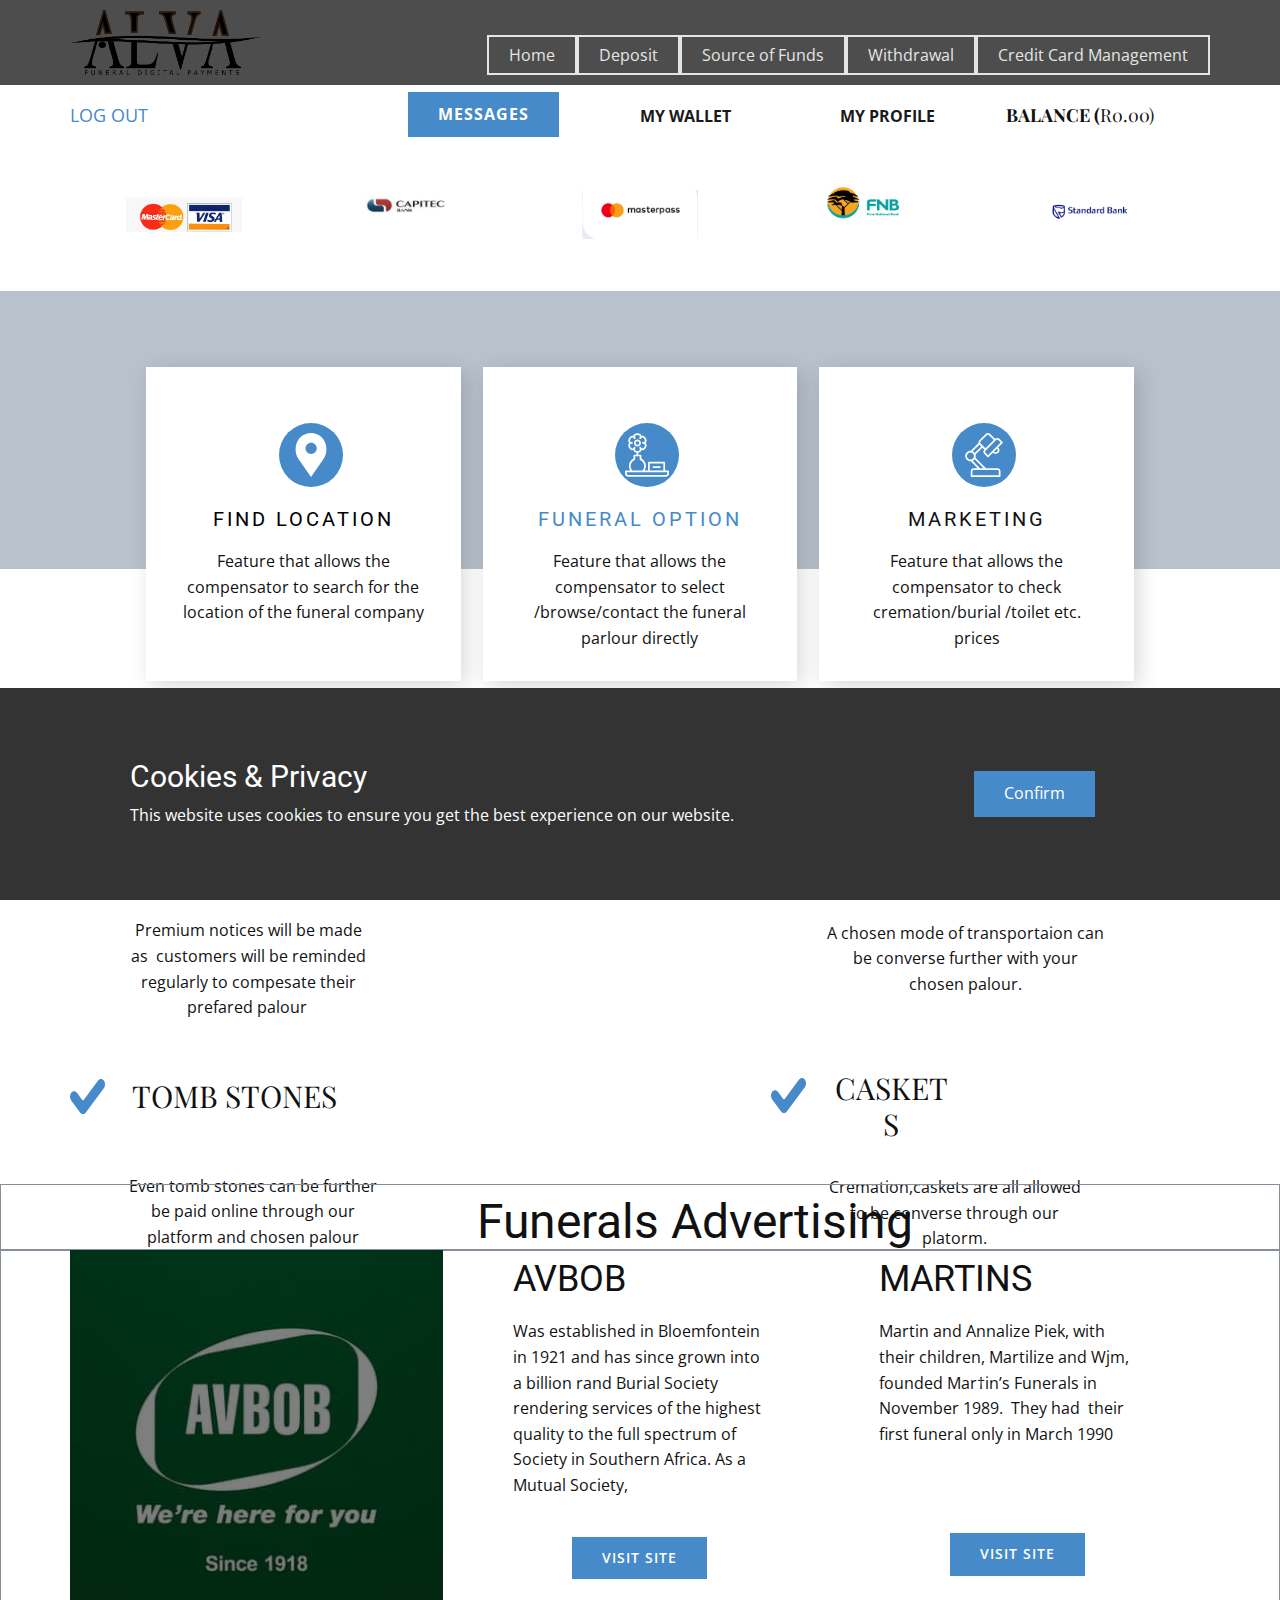
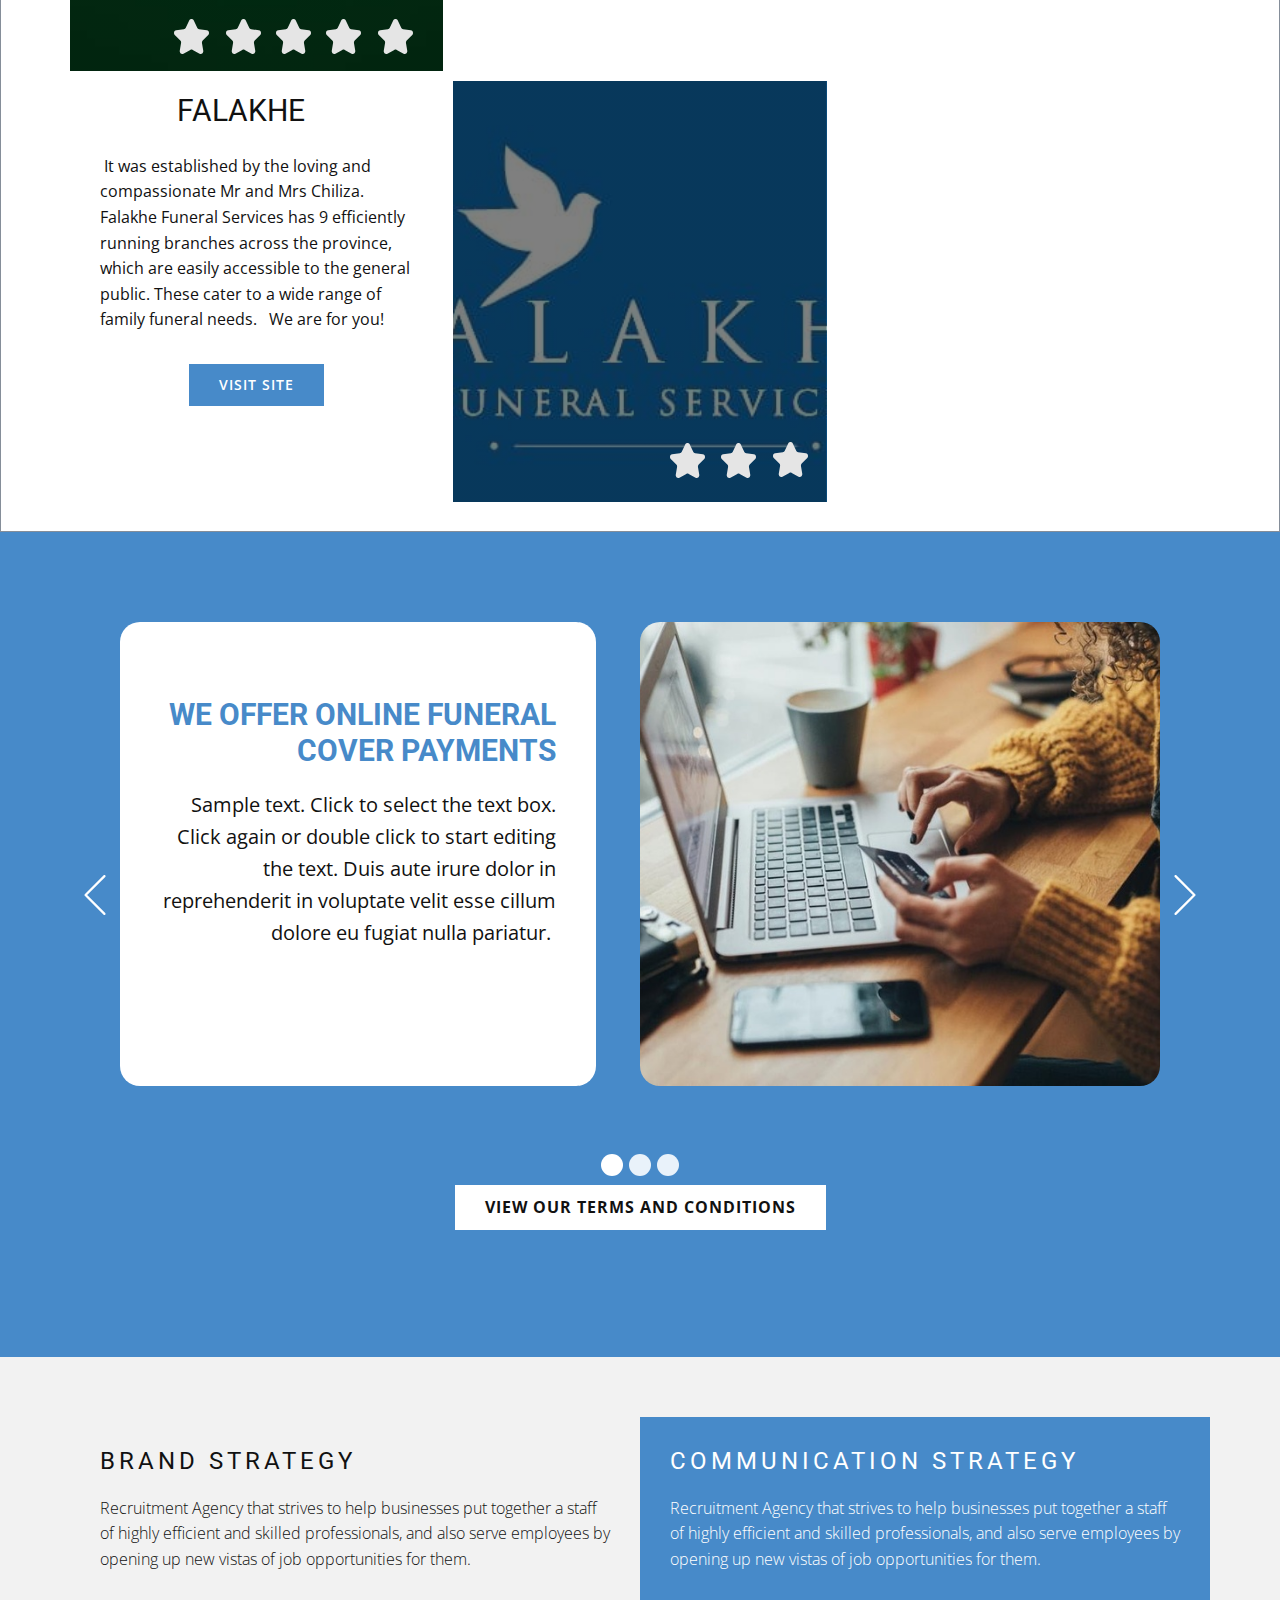
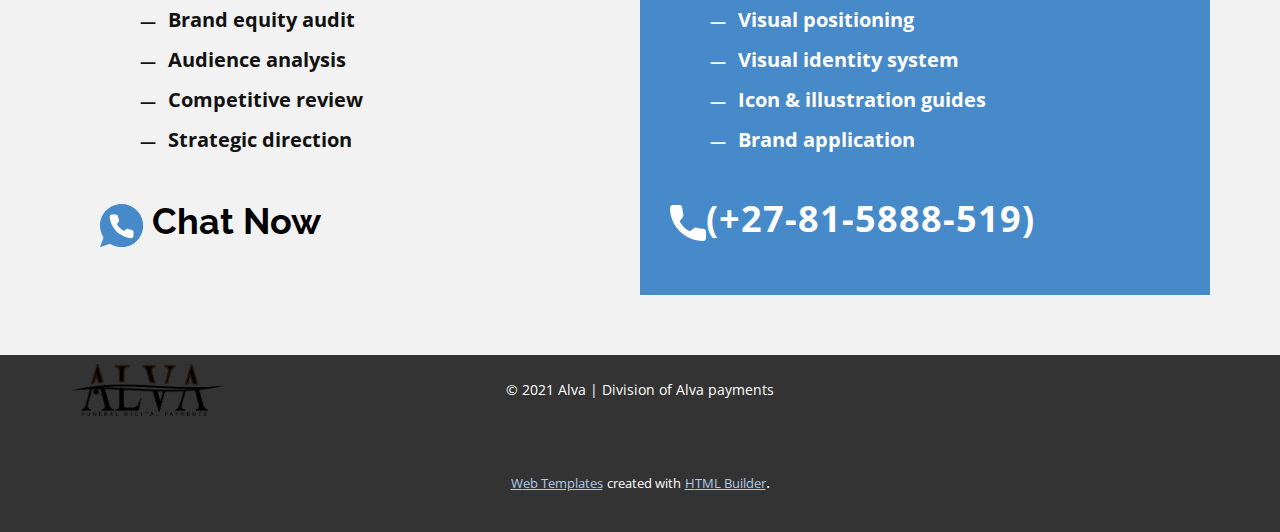
<file: index.html>
<!DOCTYPE html>
<html style="font-size: 16px;" lang="en">
  <head>
    <meta name="viewport" content="width=device-width, initial-scale=1.0">
    <meta charset="utf-8">
    <meta name="keywords" content="Information partners">
    <meta name="description" content="">
    <meta name="page_type" content="np-template-header-footer-from-plugin">
    <title>index</title>
    <link rel="stylesheet" href="nicepage.css" media="screen">
<link rel="stylesheet" href="index.css" media="screen">
    <script class="u-script" type="text/javascript" src="jquery.js" defer=""></script>
    <script class="u-script" type="text/javascript" src="nicepage.js" defer=""></script>
    <meta name="generator" content="Nicepage 3.24.3, nicepage.com">
    <link id="u-theme-google-font" rel="stylesheet" href="https://fonts.googleapis.com/css?family=Roboto:100,100i,300,300i,400,400i,500,500i,700,700i,900,900i|Open+Sans:300,300i,400,400i,600,600i,700,700i,800,800i">
    <link id="u-page-google-font" rel="stylesheet" href="https://fonts.googleapis.com/css?family=Playfair+Display:400,400i,500,500i,600,600i,700,700i,800,800i,900,900i|Raleway:100,100i,200,200i,300,300i,400,400i,500,500i,600,600i,700,700i,800,800i,900,900i">
    
    
    
    
    
    
    
    <script type="application/ld+json">{
		"@context": "http://schema.org",
		"@type": "Organization",
		"name": "Site1",
		"logo": "images/bitmap.png"
}</script>
    <meta name="theme-color" content="#478ac9">
    <meta property="og:title" content="index">
    <meta property="og:description" content="">
    <meta property="og:type" content="website">
  </head>
  <body data-home-page="index.html" data-home-page-title="index" class="u-body"><header class="u-align-left u-clearfix u-header u-section-row-container" id="sec-b894"><div class="u-section-rows">
        <div class="u-grey-70 u-section-row u-section-row-1" id="sec-46aa">
          <div class="u-clearfix u-sheet u-valign-middle-lg u-valign-middle-md u-valign-middle-sm u-valign-middle-xl u-sheet-1">
            <a href="https://nicepage.com" class="u-image u-logo u-image-1" data-image-width="697" data-image-height="235">
              <img src="images/bitmap.png" class="u-logo-image u-logo-image-1" data-image-width="80">
            </a>
            <nav class="u-menu u-menu-dropdown u-offcanvas u-offcanvas-shift u-menu-1" data-responsive-from="SM">
              <div class="menu-collapse">
                <a class="u-button-style u-nav-link" href="#">
                  <svg><use xmlns:xlink="http://www.w3.org/1999/xlink" xlink:href="#menu-hamburger"></use></svg>
                  <svg version="1.1" xmlns="http://www.w3.org/2000/svg" xmlns:xlink="http://www.w3.org/1999/xlink"><defs><symbol id="menu-hamburger" viewBox="0 0 16 16" style="width: 16px; height: 16px;"><rect y="1" width="16" height="2"></rect><rect y="7" width="16" height="2"></rect><rect y="13" width="16" height="2"></rect>
</symbol>
</defs></svg>
                </a>
              </div>
              <div class="u-custom-menu u-nav-container">
                <ul class="u-nav u-unstyled"><li class="u-nav-item"><a class="u-border-2 u-border-grey-10 u-button-style u-nav-link">Home</a>
</li><li class="u-nav-item"><a class="u-border-2 u-border-grey-10 u-button-style u-nav-link" href="Deposit.html">Deposit</a>
</li><li class="u-nav-item"><a class="u-border-2 u-border-grey-10 u-button-style u-nav-link">Source of Funds</a>
</li><li class="u-nav-item"><a class="u-border-2 u-border-grey-10 u-button-style u-nav-link" href="Withdrawal.html">Withdrawal</a>
</li><li class="u-nav-item"><a class="u-border-2 u-border-grey-10 u-button-style u-nav-link" href="Credit-management.html">Credit Card Management</a><div class="u-nav-popup"><ul class="u-h-spacing-20 u-nav u-unstyled u-v-spacing-10 u-nav-2"><li class="u-nav-item"><a class="u-button-style u-nav-link u-white">Transaction History</a>
</li></ul>
</div>
</li></ul>
              </div>
              <div class="u-custom-menu u-nav-container-collapse">
                <div class="u-black u-container-style u-inner-container-layout u-opacity u-opacity-95 u-sidenav">
                  <div class="u-sidenav-overflow">
                    <div class="u-menu-close"></div>
                    <ul class="u-align-center u-nav u-popupmenu-items u-unstyled u-nav-3"><li class="u-nav-item"><a class="u-button-style u-nav-link">Home</a>
</li><li class="u-nav-item"><a class="u-button-style u-nav-link" href="Deposit.html">Deposit</a>
</li><li class="u-nav-item"><a class="u-button-style u-nav-link">Source of Funds</a>
</li><li class="u-nav-item"><a class="u-button-style u-nav-link" href="Withdrawal.html">Withdrawal</a>
</li><li class="u-nav-item"><a class="u-button-style u-nav-link" href="Credit-management.html">Credit Card Management</a><div class="u-nav-popup"><ul class="u-h-spacing-20 u-nav u-unstyled u-v-spacing-10 u-nav-4"><li class="u-nav-item"><a class="u-button-style u-nav-link">Transaction History</a>
</li></ul>
</div>
</li></ul>
                  </div>
                </div>
                <div class="u-black u-menu-overlay u-opacity u-opacity-70"></div>
              </div>
            </nav>
          </div>
          
          
          
          
          
        </div>
        <div class="u-section-row u-section-row-2" id="sec-37e8">
          <div class="u-clearfix u-sheet u-sheet-2">
            <a href="Log-Out-Page.html" data-page-id="47766839" class="u-border-1 u-border-active-palette-2-base u-border-hover-palette-1-base u-btn u-button-style u-none u-text-palette-1-base u-btn-1">LOG OUT</a>
            <nav class="u-menu u-menu-dropdown u-offcanvas u-menu-2" data-responsive-from="XS">
              <div class="menu-collapse" style="font-size: 1rem; letter-spacing: 0px; font-weight: 700; text-transform: uppercase;">
                <a class="u-button-style u-custom-active-border-color u-custom-border u-custom-border-color u-custom-borders u-custom-hover-border-color u-custom-left-right-menu-spacing u-custom-text-active-color u-custom-text-color u-custom-text-hover-color u-custom-top-bottom-menu-spacing u-nav-link" href="#" style="color: rgb(17, 17, 17) !important;">
                  <svg class="u-svg-link" preserveAspectRatio="xMidYMin slice" viewBox="0 0 55 55" style=""><use xmlns:xlink="http://www.w3.org/1999/xlink" xlink:href="#svg-a0d3"></use></svg>
                  <svg class="u-svg-content" viewBox="0 0 55 55" x="0px" y="0px" id="svg-a0d3" style="enable-background:new 0 0 55 55;"><path d="M55,27.5C55,12.337,42.663,0,27.5,0S0,12.337,0,27.5c0,8.009,3.444,15.228,8.926,20.258l-0.026,0.023l0.892,0.752
	c0.058,0.049,0.121,0.089,0.179,0.137c0.474,0.393,0.965,0.766,1.465,1.127c0.162,0.117,0.324,0.234,0.489,0.348
	c0.534,0.368,1.082,0.717,1.642,1.048c0.122,0.072,0.245,0.142,0.368,0.212c0.613,0.349,1.239,0.678,1.88,0.98
	c0.047,0.022,0.095,0.042,0.142,0.064c2.089,0.971,4.319,1.684,6.651,2.105c0.061,0.011,0.122,0.022,0.184,0.033
	c0.724,0.125,1.456,0.225,2.197,0.292c0.09,0.008,0.18,0.013,0.271,0.021C25.998,54.961,26.744,55,27.5,55
	c0.749,0,1.488-0.039,2.222-0.098c0.093-0.008,0.186-0.013,0.279-0.021c0.735-0.067,1.461-0.164,2.178-0.287
	c0.062-0.011,0.125-0.022,0.187-0.034c2.297-0.412,4.495-1.109,6.557-2.055c0.076-0.035,0.153-0.068,0.229-0.104
	c0.617-0.29,1.22-0.603,1.811-0.936c0.147-0.083,0.293-0.167,0.439-0.253c0.538-0.317,1.067-0.648,1.581-1
	c0.185-0.126,0.366-0.259,0.549-0.391c0.439-0.316,0.87-0.642,1.289-0.983c0.093-0.075,0.193-0.14,0.284-0.217l0.915-0.764
	l-0.027-0.023C51.523,42.802,55,35.55,55,27.5z M2,27.5C2,13.439,13.439,2,27.5,2S53,13.439,53,27.5
	c0,7.577-3.325,14.389-8.589,19.063c-0.294-0.203-0.59-0.385-0.893-0.537l-8.467-4.233c-0.76-0.38-1.232-1.144-1.232-1.993v-2.957
	c0.196-0.242,0.403-0.516,0.617-0.817c1.096-1.548,1.975-3.27,2.616-5.123c1.267-0.602,2.085-1.864,2.085-3.289v-3.545
	c0-0.867-0.318-1.708-0.887-2.369v-4.667c0.052-0.52,0.236-3.448-1.883-5.864C34.524,9.065,31.541,8,27.5,8
	s-7.024,1.065-8.867,3.168c-2.119,2.416-1.935,5.346-1.883,5.864v4.667c-0.568,0.661-0.887,1.502-0.887,2.369v3.545
	c0,1.101,0.494,2.128,1.34,2.821c0.81,3.173,2.477,5.575,3.093,6.389v2.894c0,0.816-0.445,1.566-1.162,1.958l-7.907,4.313
	c-0.252,0.137-0.502,0.297-0.752,0.476C5.276,41.792,2,35.022,2,27.5z"></path></svg>
                </a>
              </div>
              <div class="u-custom-menu u-nav-container">
                <ul class="u-nav u-spacing-2 u-unstyled u-nav-5"><li class="u-nav-item"><a class="u-border-2 u-border-active-palette-1-base u-border-hover-palette-1-light-1 u-button-style u-nav-link u-text-active-grey-90 u-text-grey-90 u-text-hover-grey-90" style="padding: 10px 20px;">My Profile</a><div class="u-nav-popup"><ul class="u-h-spacing-20 u-nav u-unstyled u-v-spacing-10 u-nav-6"><li class="u-nav-item"><a class="u-button-style u-nav-link u-white">Personal Information</a>
</li><li class="u-nav-item"><a class="u-button-style u-nav-link u-white">Banking Details</a>
</li><li class="u-nav-item"><a class="u-button-style u-nav-link u-white">Change Password</a>
</li><li class="u-nav-item"><a class="u-button-style u-nav-link u-white">My Identity</a>
</li></ul>
</div>
</li></ul>
              </div>
              <div class="u-custom-menu u-nav-container-collapse">
                <div class="u-black u-container-style u-inner-container-layout u-opacity u-opacity-95 u-sidenav">
                  <div class="u-sidenav-overflow">
                    <div class="u-menu-close"></div>
                    <ul class="u-align-center u-nav u-popupmenu-items u-unstyled u-nav-7"><li class="u-nav-item"><a class="u-button-style u-nav-link" style="padding: 10px 20px;">My Profile</a><div class="u-nav-popup"><ul class="u-h-spacing-20 u-nav u-unstyled u-v-spacing-10 u-nav-8"><li class="u-nav-item"><a class="u-button-style u-nav-link">Personal Information</a>
</li><li class="u-nav-item"><a class="u-button-style u-nav-link">Banking Details</a>
</li><li class="u-nav-item"><a class="u-button-style u-nav-link">Change Password</a>
</li><li class="u-nav-item"><a class="u-button-style u-nav-link">My Identity</a>
</li></ul>
</div>
</li></ul>
                  </div>
                </div>
                <div class="u-black u-menu-overlay u-opacity u-opacity-70"></div>
              </div>
            </nav>
            <nav class="u-menu u-menu-dropdown u-offcanvas u-menu-3" data-responsive-from="XS">
              <div class="menu-collapse" style="font-size: 1rem; font-weight: 700; letter-spacing: 0px; text-transform: uppercase;">
                <a class="u-button-style u-custom-active-border-color u-custom-border u-custom-border-color u-custom-borders u-custom-hover-border-color u-custom-left-right-menu-spacing u-custom-text-active-color u-custom-text-color u-custom-text-hover-color u-custom-top-bottom-menu-spacing u-nav-link" href="#" style="color: rgb(17, 17, 17) !important;">
                  <svg class="u-svg-link" preserveAspectRatio="xMidYMin slice" viewBox="0 0 60 60" style=""><use xmlns:xlink="http://www.w3.org/1999/xlink" xlink:href="#svg-f8ca"></use></svg>
                  <svg class="u-svg-content" viewBox="0 0 60 60" x="0px" y="0px" id="svg-f8ca" style="enable-background:new 0 0 60 60;"><path d="M57.49,27H54v-7.268C54,18.226,52.774,17,51.268,17H50v-2.414V0H10v2H9H8H7v2H6H4v2v4H2.732C1.226,10,0,11.226,0,12.732
	v45.23l0.058,0.002c0.078,0.367,0.234,0.719,0.471,1.029C1.018,59.634,1.76,60,2.565,60h44.759c1.156,0,2.174-0.779,2.45-1.813
	L60,30.149v-0.177C60,28.25,58.944,27,57.49,27z M18,5h10c0.552,0,1,0.447,1,1s-0.448,1-1,1H18c-0.552,0-1-0.447-1-1S17.448,5,18,5z
	 M18,12h24c0.552,0,1,0.447,1,1s-0.448,1-1,1H18c-0.552,0-1-0.447-1-1S17.448,12,18,12z M18,19h24c0.552,0,1,0.447,1,1s-0.448,1-1,1
	H18c-0.552,0-1-0.447-1-1S17.448,19,18,19z M2,51.526V12.732C2,12.328,2.329,12,2.732,12H4v34.041L2,51.526z M6,6h1v31.813l-1,2.743
	V6z M52,27h-5H12.731c-1.156,0-2.174,0.779-2.45,1.813L9,32.328V4h1v6v2v13v1h40v-1v-6h1.268C51.671,19,52,19.328,52,19.732V27z"></path></svg>
                </a>
              </div>
              <div class="u-custom-menu u-nav-container">
                <ul class="u-nav u-spacing-2 u-unstyled u-nav-9"><li class="u-nav-item"><a class="u-border-2 u-border-active-palette-1-base u-border-hover-palette-1-light-1 u-button-style u-nav-link u-text-active-grey-90 u-text-grey-90 u-text-hover-grey-90" style="padding: 10px 20px;">My Wallet</a>
</li></ul>
              </div>
              <div class="u-custom-menu u-nav-container-collapse">
                <div class="u-black u-container-style u-inner-container-layout u-opacity u-opacity-95 u-sidenav">
                  <div class="u-sidenav-overflow">
                    <div class="u-menu-close"></div>
                    <ul class="u-align-center u-nav u-popupmenu-items u-unstyled u-nav-10"><li class="u-nav-item"><a class="u-button-style u-nav-link" style="padding: 10px 20px;">My Wallet</a>
</li></ul>
                  </div>
                </div>
                <div class="u-black u-menu-overlay u-opacity u-opacity-70"></div>
              </div>
            </nav>
            <a href="https://nicepage.com/joomla-templates" class="u-btn u-button-style u-hover-palette-1-dark-1 u-palette-1-base u-btn-2">Messages</a>
            <h4 class="u-custom-font u-font-playfair-display u-text u-text-1">Balance (<span style="font-weight: 400;">R0.00)</span>
            </h4>
          </div>
          
          
          
          
          
        </div>
      </div></header>
    <section class="u-align-center u-clearfix u-section-1" id="sec-37ae">
      <div class="u-clearfix u-sheet u-sheet-1">
        <div class="u-clearfix u-expanded-width u-layout-wrap u-layout-wrap-1">
          <div class="u-layout">
            <div class="u-layout-row">
              <div class="u-align-center u-container-style u-layout-cell u-left-cell u-size-12 u-size-20-md u-layout-cell-1">
                <div class="u-container-layout u-valign-middle u-container-layout-1">
                  <img src="images/mastercard1.PNG" alt="" class="u-image u-image-contain u-image-default u-image-1" data-image-width="741" data-image-height="222">
                </div>
              </div>
              <div class="u-align-center u-container-style u-layout-cell u-size-12 u-size-20-md u-layout-cell-2">
                <div class="u-container-layout u-valign-middle u-container-layout-2">
                  <img src="images/bank1.PNG" alt="" class="u-image u-image-contain u-image-default u-image-2" data-image-width="271" data-image-height="194">
                </div>
              </div>
              <div class="u-align-center u-container-style u-layout-cell u-size-12 u-size-20-md u-layout-cell-3">
                <div class="u-container-layout u-valign-middle u-container-layout-3">
                  <img src="images/Masterpass.PNG" alt="" class="u-image u-image-contain u-image-default u-image-3" data-image-width="302" data-image-height="128">
                </div>
              </div>
              <div class="u-align-center u-container-style u-layout-cell u-size-12 u-size-30-md u-layout-cell-4">
                <div class="u-container-layout u-valign-middle u-container-layout-4">
                  <img src="images/Bank2.PNG" alt="" class="u-image u-image-contain u-image-default u-image-4" data-image-width="283" data-image-height="219">
                </div>
              </div>
              <div class="u-align-center u-container-style u-layout-cell u-right-cell u-size-12 u-size-30-md u-layout-cell-5">
                <div class="u-container-layout u-valign-middle u-container-layout-5">
                  <img src="images/bank51.PNG" alt="" class="u-image u-image-contain u-image-default u-image-5" data-image-width="292" data-image-height="222">
                </div>
              </div>
            </div>
          </div>
        </div>
      </div>
    </section>
    <section class="u-align-center u-clearfix u-section-2" id="sec-74fb">
      <div class="u-expanded-width-lg u-expanded-width-md u-expanded-width-xl u-palette-5-base u-shape u-shape-rectangle u-shape-1"></div>
      <div class="u-list u-list-1">
        <div class="u-repeater u-repeater-1">
          <div class="u-container-style u-list-item u-repeater-item u-white u-list-item-1">
            <div class="u-container-layout u-similar-container u-valign-top-xs u-container-layout-1"><span class="u-icon u-icon-circle u-palette-1-base u-spacing-10 u-icon-1"><svg class="u-svg-link" preserveAspectRatio="xMidYMin slice" viewBox="0 0 54.757 54.757" style=""><use xmlns:xlink="http://www.w3.org/1999/xlink" xlink:href="#svg-235c"></use></svg><svg class="u-svg-content" viewBox="0 0 54.757 54.757" x="0px" y="0px" id="svg-235c" style="enable-background:new 0 0 54.757 54.757;"><path d="M40.94,5.617C37.318,1.995,32.502,0,27.38,0c-5.123,0-9.938,1.995-13.56,5.617c-6.703,6.702-7.536,19.312-1.804,26.952
	L27.38,54.757L42.721,32.6C48.476,24.929,47.643,12.319,40.94,5.617z M27.557,26c-3.859,0-7-3.141-7-7s3.141-7,7-7s7,3.141,7,7
	S31.416,26,27.557,26z"></path></svg></span>
              <h4 class="u-align-center u-text u-text-1">
                <a class="u-active-none u-border-none u-btn u-button-link u-button-style u-hover-none u-none u-text-black u-btn-1" href="https://www.google.co.za/maps">FIND LOCATION</a>
              </h4>
              <p class="u-align-center u-text u-text-2">Feature that allows the compensator to search for the location of the funeral company</p>
            </div>
          </div>
          <div class="u-align-center u-container-style u-list-item u-repeater-item u-video-cover u-white u-list-item-2">
            <div class="u-container-layout u-similar-container u-valign-top-xs u-container-layout-2"><span class="u-icon u-icon-circle u-palette-1-base u-spacing-10 u-icon-2"><svg class="u-svg-link" preserveAspectRatio="xMidYMin slice" viewBox="0 0 512 512" style=""><use xmlns:xlink="http://www.w3.org/1999/xlink" xlink:href="#svg-d306"></use></svg><svg class="u-svg-content" viewBox="0 0 512 512" id="svg-d306"><g><path d="m502 436.765h-35.747v-91.745c0-5.523-4.478-10-10-10h-177.702c-5.522 0-10 4.477-10 10v91.745h-39.314c9.404-15.384 14.439-33.11 14.439-51.519 0-36.988-20.637-70.73-53.101-87.718v-35.728c0-5.522-4.477-10-10-10h-25.864v-22.836c9.812-1.46 19.046-5.097 25.967-10.909 3.792-3.185 9.773-9.582 11.769-19.417 9.593 3.223 18.194 1.212 22.878-.496 22.612-8.253 40.04-38.404 35.861-62.043-.863-4.881-3.42-13.272-10.97-19.929 7.55-6.657 10.107-15.048 10.97-19.929 4.179-23.639-13.25-53.791-35.861-62.044-4.684-1.708-13.285-3.72-22.878-.496-1.996-9.835-7.977-16.232-11.769-19.417-18.487-15.525-53.446-15.525-71.935 0-3.792 3.186-9.773 9.582-11.769 19.417-9.591-3.221-18.193-1.211-22.876.499-22.612 8.252-40.041 38.404-35.861 62.043.862 4.881 3.419 13.271 10.97 19.929-7.55 6.657-10.108 15.048-10.97 19.929-4.179 23.639 13.249 53.79 35.861 62.043 4.684 1.708 13.284 3.72 22.878.496 1.996 9.835 7.977 16.231 11.769 19.417 6.924 5.814 16.155 9.451 25.967 10.911v22.834h-25.864c-5.523 0-10 4.478-10 10v35.728c-32.463 16.988-53.101 50.73-53.101 87.718 0 18.408 5.035 36.134 14.439 51.519h-50.186c-5.523 0-10 4.478-10 10v24.765c0 20.859 16.97 37.829 37.83 37.829h436.34c20.859 0 37.83-16.97 37.83-37.829v-24.765c0-5.525-4.478-10.002-10-10.002zm-380.507-260.544c.914-1.578 1.348-3.302 1.348-5.002.001-3.451-1.788-6.81-4.99-8.663-4.778-2.768-10.897-1.138-13.665 3.642-10.342 17.859-20.044 14.319-23.231 13.157-13.457-4.911-25.506-25.727-23.023-39.773 1.573-8.898 9.323-13.41 23.035-13.41 5.523 0 10-4.478 10-10s-4.477-10-10-10c-13.712 0-21.462-4.512-23.035-13.41-2.483-14.047 9.567-34.863 23.023-39.774 3.188-1.163 12.889-4.703 23.231 13.157 2.767 4.778 8.885 6.41 13.665 3.642 3.202-1.854 4.991-5.212 4.99-8.663 0-1.7-.434-3.424-1.348-5.002-10.295-17.777-2.46-24.358.114-26.52 11.013-9.248 35.197-9.248 46.21 0 2.575 2.162 10.409 8.742.114 26.52-.914 1.578-1.348 3.302-1.348 5.002-.001 3.452 1.789 6.81 4.99 8.663 4.779 2.768 10.897 1.138 13.665-3.642 10.341-17.86 20.041-14.32 23.23-13.157 13.457 4.911 25.507 25.728 23.023 39.774-1.573 8.898-9.323 13.41-23.035 13.41-5.523 0-10 4.478-10 10s4.477 10 10 10c13.712 0 21.462 4.512 23.035 13.41 2.483 14.046-9.566 34.862-23.023 39.773-3.188 1.163-12.888 4.703-23.23-13.157-2.768-4.778-8.886-6.411-13.665-3.642-3.202 1.854-4.991 5.211-4.99 8.663 0 1.7.434 3.424 1.348 5.002 10.295 17.777 2.46 24.357-.114 26.52-11.013 9.248-35.197 9.248-46.21 0-2.575-2.163-10.409-8.743-.114-26.52zm167.058 178.799h157.702v81.745h-157.702zm-222.804 30.226c0-31.285 18.502-59.661 47.136-72.29 3.625-1.599 5.965-5.188 5.965-9.149v-32.006h51.728v32.006c0 3.962 2.339 7.551 5.965 9.149 28.634 12.629 47.136 41.004 47.136 72.29 0 19.053-6.759 37.188-19.118 51.519h-119.694c-12.359-14.33-19.118-32.466-19.118-51.519zm426.253 86.284c0 9.831-7.999 17.829-17.83 17.829h-436.34c-9.831 0-17.83-7.998-17.83-17.829v-14.765h472z"></path><path d="m185.497 116.171c0-22.438-18.296-40.692-40.786-40.692-22.489 0-40.785 18.255-40.785 40.692s18.296 40.692 40.785 40.692c22.49.001 40.786-18.254 40.786-40.692zm-61.571 0c0-11.41 9.324-20.692 20.785-20.692 11.462 0 20.786 9.282 20.786 20.692s-9.324 20.692-20.786 20.692c-11.461.001-20.785-9.282-20.785-20.692z"></path><path d="m406.04 385.892h-77.276c-5.522 0-10 4.478-10 10 0 5.523 4.478 10 10 10h77.276c5.522 0 10-4.477 10-10s-4.477-10-10-10z"></path>
</g></svg></span>
             <a href="Funeral-Option.html"><h4 class="u-align-center u-text u-text-3">FUNERAL OPTION</h4></a>
              <p class="u-align-center u-text u-text-4">Feature that allows the compensator to select /browse/contact the funeral parlour directly</p>
            </div>
          </div>
          <div class="u-align-center u-container-style u-list-item u-repeater-item u-video-cover u-white u-list-item-3">
            <div class="u-container-layout u-similar-container u-valign-top-xs u-container-layout-3"><span class="u-icon u-icon-circle u-palette-1-base u-spacing-10 u-icon-3"><svg class="u-svg-link" preserveAspectRatio="xMidYMin slice" viewBox="0 0 511.98 511.98" style=""><use xmlns:xlink="http://www.w3.org/1999/xlink" xlink:href="#svg-a4d2"></use></svg><svg class="u-svg-content" viewBox="0 0 511.98 511.98" id="svg-a4d2"><path d="m474.781 110.864c0-2.656-1.057-5.202-2.937-7.078l-35.644-35.569c-14.259-14.23-37.266-14.538-51.906-.93l-56.494-56.377c-14.575-14.547-38.295-14.547-52.872 0l-72.223 72.071c-7.068 7.054-10.961 16.434-10.96 26.412 0 2.595.264 5.15.778 7.634l-90.7 90.511c-1.068-.055-2.144-.084-3.226-.084-33.855 0-61.398 27.495-61.398 61.291s27.543 61.291 61.398 61.291c1.082 0 2.158-.028 3.227-.084l79.608 79.442h-45.381c-18.985 0-34.431 15.445-34.431 34.431v58.154c0 5.522 4.477 10 10 10h326.446c5.522 0 10-4.478 10-10v-58.154c0-18.985-15.446-34.431-34.432-34.431h-134.163l-122.351-122.094c1.867-5.855 2.875-12.089 2.875-18.554s-1.008-12.699-2.875-18.554l80.107-79.94 21.944 21.898c-6.46 6.928-10.001 15.901-10.001 25.417 0 9.978 3.893 19.357 10.961 26.41l35.644 35.57c1.952 1.948 4.507 2.922 7.063 2.922s5.112-.974 7.063-2.922l49.365-49.262.708.707c8.714 8.696 20.16 13.044 31.606 13.044s22.893-4.348 31.606-13.044c8.449-8.432 13.102-19.644 13.102-31.57s-4.652-23.138-13.102-31.57l-.678-.677 49.335-49.232c1.882-1.877 2.938-4.422 2.938-7.079zm-257.948-13.726 72.222-72.071c3.394-3.386 7.852-5.079 12.31-5.079 4.457 0 8.915 1.693 12.309 5.079l56.447 56.33-96.81 96.609-56.478-56.359c-3.281-3.274-5.088-7.626-5.088-12.254s1.807-8.981 5.088-12.255zm-159.634 171.608c0-22.768 18.571-41.291 41.398-41.291s41.398 18.523 41.398 41.291-18.571 41.291-41.398 41.291-41.398-18.523-41.398-41.291zm370.866 175.08v48.154h-306.445v-48.154c0-7.957 6.474-14.431 14.431-14.431h277.583c7.958.001 14.431 6.474 14.431 14.431zm-176.907-34.43h-41.413l-85.256-85.078c9.059-4.223 16.923-10.591 22.93-18.444zm-103.739-177.777c-6.008-7.854-13.871-14.222-22.931-18.445l77.878-77.716c.112.115.226.23.34.344l20.365 20.323zm260.935-50.316.708.706c4.661 4.652 7.229 10.837 7.229 17.413 0 6.577-2.567 12.762-7.229 17.414-9.638 9.618-25.319 9.619-34.959 0l-.678-.677zm-105.515 77.039-28.58-28.521c-3.281-3.274-5.088-7.626-5.088-12.254s1.807-8.979 5.088-12.254l123.197-122.94c3.395-3.387 7.851-5.079 12.31-5.079 4.457 0 8.915 1.693 12.309 5.079l28.55 28.491z"></path></svg></span>
              <h4 class="u-align-center u-text u-text-5">MARKETING</h4>
              <p class="u-align-center u-text u-text-6">Feature that allows the compensator to check cremation/burial /toilet etc. prices</p>
            </div>
          </div>
        </div>
      </div>
      <h3 class="u-text u-text-default-lg u-text-default-md u-text-default-sm u-text-default-xl u-text-palette-1-light-1 u-text-7">We're building<br>the future together for our loved ones
      </h3>
      <div class="u-shape u-shape-svg u-text-palette-1-base u-shape-2">
        <svg class="u-svg-link" preserveAspectRatio="none" viewBox="0 0 160 120" style=""><use xmlns:xlink="http://www.w3.org/1999/xlink" xlink:href="#svg-12da"></use></svg>
        <svg class="u-svg-content" viewBox="0 0 160 120" x="0px" y="0px" id="svg-12da" style="enable-background:new 0 0 160 120;"><g><g><path d="M72.4,114.5c-7.3,7.3-19,7.3-26.3,0L5.5,73.6c-7.3-7.3-7.3-19.1,0-26.4s19-7.3,26.3,0L56,71.6c1.8,1.8,4.8,1.8,6.6,0
			l65.7-66.1c7.3-7.3,19-7.3,26.3,0c3.5,3.5,5.4,8.2,5.4,13.2s-2,9.8-5.4,13.2L72.4,114.5z"></path>
</g>
</g></svg>
      </div>
      <div class="u-shape u-shape-svg u-text-palette-1-base u-shape-3">
        <svg class="u-svg-link" preserveAspectRatio="none" viewBox="0 0 160 120" style=""><use xmlns:xlink="http://www.w3.org/1999/xlink" xlink:href="#svg-6d8a"></use></svg>
        <svg class="u-svg-content" viewBox="0 0 160 120" x="0px" y="0px" id="svg-6d8a" style="enable-background:new 0 0 160 120;"><g><g><path d="M72.4,114.5c-7.3,7.3-19,7.3-26.3,0L5.5,73.6c-7.3-7.3-7.3-19.1,0-26.4s19-7.3,26.3,0L56,71.6c1.8,1.8,4.8,1.8,6.6,0
			l65.7-66.1c7.3-7.3,19-7.3,26.3,0c3.5,3.5,5.4,8.2,5.4,13.2s-2,9.8-5.4,13.2L72.4,114.5z"></path>
</g>
</g></svg>
      </div>
      <h3 class="u-custom-font u-font-playfair-display u-text u-text-default u-text-8"> DEVELOPMENT</h3>
      <h3 class="u-custom-font u-font-playfair-display u-text u-text-9"> TRANSPORTATION</h3>
      <p class="u-text u-text-10"> Premium notices will be made as&nbsp; customers will be reminded regularly to compesate their prefared palour&nbsp;</p>
      <p class="u-text u-text-11"> A chosen mode of transportaion can be converse further with your chosen palour.</p>
      <h3 class="u-custom-font u-font-playfair-display u-text u-text-default u-text-12"> TOMB STONES</h3>
      <div class="u-shape u-shape-svg u-text-palette-1-base u-shape-4">
        <svg class="u-svg-link" preserveAspectRatio="none" viewBox="0 0 160 120" style=""><use xmlns:xlink="http://www.w3.org/1999/xlink" xlink:href="#svg-007f"></use></svg>
        <svg class="u-svg-content" viewBox="0 0 160 120" x="0px" y="0px" id="svg-007f" style="enable-background:new 0 0 160 120;"><g><g><path d="M72.4,114.5c-7.3,7.3-19,7.3-26.3,0L5.5,73.6c-7.3-7.3-7.3-19.1,0-26.4s19-7.3,26.3,0L56,71.6c1.8,1.8,4.8,1.8,6.6,0
			l65.7-66.1c7.3-7.3,19-7.3,26.3,0c3.5,3.5,5.4,8.2,5.4,13.2s-2,9.8-5.4,13.2L72.4,114.5z"></path>
</g>
</g></svg>
      </div>
      <div class="u-shape u-shape-svg u-text-palette-1-base u-shape-5">
        <svg class="u-svg-link" preserveAspectRatio="none" viewBox="0 0 160 120" style=""><use xmlns:xlink="http://www.w3.org/1999/xlink" xlink:href="#svg-ee4f"></use></svg>
        <svg class="u-svg-content" viewBox="0 0 160 120" x="0px" y="0px" id="svg-ee4f" style="enable-background:new 0 0 160 120;"><g><g><path d="M72.4,114.5c-7.3,7.3-19,7.3-26.3,0L5.5,73.6c-7.3-7.3-7.3-19.1,0-26.4s19-7.3,26.3,0L56,71.6c1.8,1.8,4.8,1.8,6.6,0
			l65.7-66.1c7.3-7.3,19-7.3,26.3,0c3.5,3.5,5.4,8.2,5.4,13.2s-2,9.8-5.4,13.2L72.4,114.5z"></path>
</g>
</g></svg>
      </div>
      <h3 class="u-custom-font u-font-playfair-display u-text u-text-13"> CASKETS</h3>
      <p class="u-text u-text-14"> Even tomb stones can be further be paid online through our platform and chosen palour</p>
      <p class="u-text u-text-15"> Cremation,caskets are all allowed to be converse through our platorm.</p>
    </section>
    <section class="u-border-1 u-border-palette-5-dark-1 u-clearfix u-section-3" id="sec-c670">
      <div class="u-clearfix u-sheet u-valign-bottom-lg u-valign-bottom-xl u-valign-middle-xs u-sheet-1">
        <h1 class="u-text u-text-default-lg u-text-default-md u-text-default-xl u-text-1">&nbsp; &nbsp; &nbsp;Funerals Advertising</h1>
      </div>
    </section>
    <section class="u-border-1 u-border-palette-5-dark-1 u-clearfix u-section-4" id="sec-c43e">
      <div class="u-clearfix u-sheet u-sheet-1">
        <div class="u-clearfix u-expanded-width-lg u-expanded-width-md u-expanded-width-xl u-expanded-width-xs u-gutter-10 u-layout-wrap u-layout-wrap-1">
          <div class="u-gutter-0 u-layout">
            <div class="u-layout-col">
              <div class="u-size-30">
                <div class="u-layout-row">
                  <div class="u-container-style u-effect-hover-zoom u-layout-cell u-shading u-size-20 u-layout-cell-1" data-image-width="720" data-image-height="416">
                    <div class="u-background-effect u-expanded">
                      <div class="u-background-effect-image u-expanded u-image u-shading u-image-1" data-image-width="720" data-image-height="416"></div>
                    </div>
                    <div class="u-container-layout u-container-layout-1">
                      <div class="u-shape u-shape-svg u-text-grey-10 u-shape-1">
                        <svg class="u-svg-link" preserveAspectRatio="none" viewBox="0 0 160 154" style=""><use xmlns:xlink="http://www.w3.org/1999/xlink" xlink:href="#svg-01cf"></use></svg>
                        <svg class="u-svg-content" viewBox="0 0 160 154" x="0px" y="0px" id="svg-01cf"><path d="M90.5,6.5l15.7,31.9c1.7,3.5,5,5.9,8.8,6.4l35,5.2c9.6,1.4,13.4,13.2,6.5,20l-25.3,24.8c-2.8,2.7-4,6.6-3.4,10.4l6,35
	c1.6,9.6-8.4,16.9-16.9,12.4L85.5,136c-3.4-1.8-7.5-1.8-10.9,0l-31.4,16.6c-8.6,4.5-18.6-2.8-16.9-12.4l6-35
	c0.7-3.8-0.6-7.7-3.4-10.4L3.5,70c-6.9-6.8-3.1-18.6,6.5-20l35-5.1c3.8-0.6,7.1-3,8.8-6.4L69.5,6.6C73.8-2.2,86.2-2.2,90.5,6.5z"></path></svg>
                      </div>
                      <div class="u-shape u-shape-svg u-text-grey-10 u-shape-2">
                        <svg class="u-svg-link" preserveAspectRatio="none" viewBox="0 0 160 154" style=""><use xmlns:xlink="http://www.w3.org/1999/xlink" xlink:href="#svg-1f09"></use></svg>
                        <svg class="u-svg-content" viewBox="0 0 160 154" x="0px" y="0px" id="svg-1f09"><path d="M90.5,6.5l15.7,31.9c1.7,3.5,5,5.9,8.8,6.4l35,5.2c9.6,1.4,13.4,13.2,6.5,20l-25.3,24.8c-2.8,2.7-4,6.6-3.4,10.4l6,35
	c1.6,9.6-8.4,16.9-16.9,12.4L85.5,136c-3.4-1.8-7.5-1.8-10.9,0l-31.4,16.6c-8.6,4.5-18.6-2.8-16.9-12.4l6-35
	c0.7-3.8-0.6-7.7-3.4-10.4L3.5,70c-6.9-6.8-3.1-18.6,6.5-20l35-5.1c3.8-0.6,7.1-3,8.8-6.4L69.5,6.6C73.8-2.2,86.2-2.2,90.5,6.5z"></path></svg>
                      </div>
                      <div class="u-shape u-shape-svg u-text-grey-10 u-shape-3">
                        <svg class="u-svg-link" preserveAspectRatio="none" viewBox="0 0 160 154" style=""><use xmlns:xlink="http://www.w3.org/1999/xlink" xlink:href="#svg-c275"></use></svg>
                        <svg class="u-svg-content" viewBox="0 0 160 154" x="0px" y="0px" id="svg-c275"><path d="M90.5,6.5l15.7,31.9c1.7,3.5,5,5.9,8.8,6.4l35,5.2c9.6,1.4,13.4,13.2,6.5,20l-25.3,24.8c-2.8,2.7-4,6.6-3.4,10.4l6,35
	c1.6,9.6-8.4,16.9-16.9,12.4L85.5,136c-3.4-1.8-7.5-1.8-10.9,0l-31.4,16.6c-8.6,4.5-18.6-2.8-16.9-12.4l6-35
	c0.7-3.8-0.6-7.7-3.4-10.4L3.5,70c-6.9-6.8-3.1-18.6,6.5-20l35-5.1c3.8-0.6,7.1-3,8.8-6.4L69.5,6.6C73.8-2.2,86.2-2.2,90.5,6.5z"></path></svg>
                      </div>
                      <div class="u-shape u-shape-svg u-text-grey-10 u-shape-4">
                        <svg class="u-svg-link" preserveAspectRatio="none" viewBox="0 0 160 154" style=""><use xmlns:xlink="http://www.w3.org/1999/xlink" xlink:href="#svg-c766"></use></svg>
                        <svg class="u-svg-content" viewBox="0 0 160 154" x="0px" y="0px" id="svg-c766"><path d="M90.5,6.5l15.7,31.9c1.7,3.5,5,5.9,8.8,6.4l35,5.2c9.6,1.4,13.4,13.2,6.5,20l-25.3,24.8c-2.8,2.7-4,6.6-3.4,10.4l6,35
	c1.6,9.6-8.4,16.9-16.9,12.4L85.5,136c-3.4-1.8-7.5-1.8-10.9,0l-31.4,16.6c-8.6,4.5-18.6-2.8-16.9-12.4l6-35
	c0.7-3.8-0.6-7.7-3.4-10.4L3.5,70c-6.9-6.8-3.1-18.6,6.5-20l35-5.1c3.8-0.6,7.1-3,8.8-6.4L69.5,6.6C73.8-2.2,86.2-2.2,90.5,6.5z"></path></svg>
                      </div>
                      <div class="u-shape u-shape-svg u-text-grey-10 u-shape-5">
                        <svg class="u-svg-link" preserveAspectRatio="none" viewBox="0 0 160 154" style=""><use xmlns:xlink="http://www.w3.org/1999/xlink" xlink:href="#svg-150d"></use></svg>
                        <svg class="u-svg-content" viewBox="0 0 160 154" x="0px" y="0px" id="svg-150d"><path d="M90.5,6.5l15.7,31.9c1.7,3.5,5,5.9,8.8,6.4l35,5.2c9.6,1.4,13.4,13.2,6.5,20l-25.3,24.8c-2.8,2.7-4,6.6-3.4,10.4l6,35
	c1.6,9.6-8.4,16.9-16.9,12.4L85.5,136c-3.4-1.8-7.5-1.8-10.9,0l-31.4,16.6c-8.6,4.5-18.6-2.8-16.9-12.4l6-35
	c0.7-3.8-0.6-7.7-3.4-10.4L3.5,70c-6.9-6.8-3.1-18.6,6.5-20l35-5.1c3.8-0.6,7.1-3,8.8-6.4L69.5,6.6C73.8-2.2,86.2-2.2,90.5,6.5z"></path></svg>
                      </div>
                    </div>
                  </div>
                  <div class="u-align-left u-container-style u-layout-cell u-size-20 u-layout-cell-2">
                    <div class="u-container-layout u-container-layout-2">
                      <h2 class="u-text u-text-1"> AVBOB</h2>
                      <p class="u-text u-text-2"> Was established in Bloemfontein in 1921 and has since grown into a billion rand Burial Society rendering services of the highest quality to the full spectrum of Society in Southern Africa. As a Mutual Society,</p>
                      <a href="" class="u-btn u-btn-rectangle u-button-style u-palette-1-base u-btn-1">VISIT SITE</a>
                    </div>
                  </div>
                  <div class="u-align-left u-container-style u-layout-cell u-size-20 u-layout-cell-3">
                    <div class="u-container-layout u-container-layout-3">
                      <h2 class="u-text u-text-3"> MARTINS</h2>
                      <p class="u-text u-text-4"> Martin and Annalize Piek, with their children, Martilize and Wjm, founded Mar†in’s Funerals in November 1989. &nbsp;They had &nbsp;their first funeral only in March 1990</p>
                      <a href="" class="u-btn u-btn-rectangle u-button-style u-palette-1-base u-btn-2">VISIT SITE</a>
                    </div>
                  </div>
                </div>
              </div>
              <div class="u-size-30">
                <div class="u-layout-row">
                  <div class="u-container-style u-layout-cell u-size-20 u-layout-cell-4">
                    <div class="u-container-layout u-container-layout-4">
                      <h3 class="u-text u-text-default u-text-5"> FALAKHE</h3>
                      <p class="u-text u-text-6"> &nbsp;It was established by the loving and compassionate Mr and Mrs Chiliza. Falakhe Funeral Services has 9 efficiently running branches across the province, which are easily accessible to the general public. These cater to a wide range of family funeral needs. &nbsp;&nbsp;We are for you!</p>
                      <a href="" class="u-btn u-btn-rectangle u-button-style u-palette-1-base u-btn-3">visit site</a>
                    </div>
                  </div>
                  <div class="u-container-style u-effect-hover-zoom u-layout-cell u-shading u-size-20 u-layout-cell-5" data-image-width="727" data-image-height="299">
                    <div class="u-background-effect u-expanded">
                      <div class="u-background-effect-image u-expanded u-image u-shading u-image-2" data-image-width="727" data-image-height="299"></div>
                    </div>
                    <div class="u-container-layout u-valign-bottom-sm u-valign-bottom-xl u-valign-bottom-xs u-container-layout-5">
                      <div class="u-shape u-shape-svg u-text-grey-10 u-shape-6">
                        <svg class="u-svg-link" preserveAspectRatio="none" viewBox="0 0 160 154" style=""><use xmlns:xlink="http://www.w3.org/1999/xlink" xlink:href="#svg-79d2"></use></svg>
                        <svg class="u-svg-content" viewBox="0 0 160 154" x="0px" y="0px" id="svg-79d2"><path d="M90.5,6.5l15.7,31.9c1.7,3.5,5,5.9,8.8,6.4l35,5.2c9.6,1.4,13.4,13.2,6.5,20l-25.3,24.8c-2.8,2.7-4,6.6-3.4,10.4l6,35
	c1.6,9.6-8.4,16.9-16.9,12.4L85.5,136c-3.4-1.8-7.5-1.8-10.9,0l-31.4,16.6c-8.6,4.5-18.6-2.8-16.9-12.4l6-35
	c0.7-3.8-0.6-7.7-3.4-10.4L3.5,70c-6.9-6.8-3.1-18.6,6.5-20l35-5.1c3.8-0.6,7.1-3,8.8-6.4L69.5,6.6C73.8-2.2,86.2-2.2,90.5,6.5z"></path></svg>
                      </div>
                      <div class="u-shape u-shape-svg u-text-grey-10 u-shape-7">
                        <svg class="u-svg-link" preserveAspectRatio="none" viewBox="0 0 160 154" style=""><use xmlns:xlink="http://www.w3.org/1999/xlink" xlink:href="#svg-0914"></use></svg>
                        <svg class="u-svg-content" viewBox="0 0 160 154" x="0px" y="0px" id="svg-0914"><path d="M90.5,6.5l15.7,31.9c1.7,3.5,5,5.9,8.8,6.4l35,5.2c9.6,1.4,13.4,13.2,6.5,20l-25.3,24.8c-2.8,2.7-4,6.6-3.4,10.4l6,35
	c1.6,9.6-8.4,16.9-16.9,12.4L85.5,136c-3.4-1.8-7.5-1.8-10.9,0l-31.4,16.6c-8.6,4.5-18.6-2.8-16.9-12.4l6-35
	c0.7-3.8-0.6-7.7-3.4-10.4L3.5,70c-6.9-6.8-3.1-18.6,6.5-20l35-5.1c3.8-0.6,7.1-3,8.8-6.4L69.5,6.6C73.8-2.2,86.2-2.2,90.5,6.5z"></path></svg>
                      </div>
                      <div class="u-shape u-shape-svg u-text-grey-10 u-shape-8">
                        <svg class="u-svg-link" preserveAspectRatio="none" viewBox="0 0 160 154" style=""><use xmlns:xlink="http://www.w3.org/1999/xlink" xlink:href="#svg-4184"></use></svg>
                        <svg class="u-svg-content" viewBox="0 0 160 154" x="0px" y="0px" id="svg-4184"><path d="M90.5,6.5l15.7,31.9c1.7,3.5,5,5.9,8.8,6.4l35,5.2c9.6,1.4,13.4,13.2,6.5,20l-25.3,24.8c-2.8,2.7-4,6.6-3.4,10.4l6,35
	c1.6,9.6-8.4,16.9-16.9,12.4L85.5,136c-3.4-1.8-7.5-1.8-10.9,0l-31.4,16.6c-8.6,4.5-18.6-2.8-16.9-12.4l6-35
	c0.7-3.8-0.6-7.7-3.4-10.4L3.5,70c-6.9-6.8-3.1-18.6,6.5-20l35-5.1c3.8-0.6,7.1-3,8.8-6.4L69.5,6.6C73.8-2.2,86.2-2.2,90.5,6.5z"></path></svg>
                      </div>
                    </div>
                  </div>
                  <div class="u-container-style u-layout-cell u-size-20 u-layout-cell-6">
                    <div class="u-container-layout u-container-layout-6"></div>
                  </div>
                </div>
              </div>
            </div>
          </div>
        </div>
      </div>
    </section>
    <section class="u-clearfix u-palette-1-base u-section-5" id="sec-cf4e">
      <div class="u-clearfix u-sheet u-valign-middle-md u-valign-middle-sm u-valign-middle-xs u-sheet-1">
        <div id="carousel-8d1d" data-interval="5000" data-u-ride="carousel" class="u-carousel u-expanded-width u-slider u-slider-1">
          <ol class="u-absolute-hcenter u-carousel-indicators u-carousel-indicators-1">
            <li data-u-target="#carousel-8d1d" class="u-active u-active-white u-hover-palette-1-base u-palette-1-light-3 u-shape-circle" data-u-slide-to="0" style="width: 22px; height: 22px;"></li>
            <li data-u-target="#carousel-8d1d" class="u-active-white u-hover-palette-1-base u-palette-1-light-3 u-shape-circle" data-u-slide-to="1" style="width: 22px; height: 22px;"></li>
            <li data-u-target="#carousel-8d1d" class="u-active-palette-3-base u-hover-palette-3-base u-palette-1-light-3 u-shape-circle" data-u-slide-to="2" style="width: 22px; height: 22px;"></li>
          </ol>
          <div class="u-carousel-inner" role="listbox">
            <div class="u-active u-carousel-item u-container-style u-slide">
              <div class="u-container-layout u-container-layout-1">
                <div class="u-align-center-md u-align-center-sm u-align-center-xs u-align-right-lg u-align-right-xl u-container-style u-expanded-width-md u-expanded-width-sm u-expanded-width-xs u-group u-radius-20 u-shape-round u-white u-group-1">
                  <div class="u-container-layout u-container-layout-2">
                    <h3 class="u-text u-text-palette-1-base u-text-1">We offer online funeral cover payments</h3>
                    <p class="u-text u-text-2">Sample text. Click to select the text box. Click again or double click to start editing the text.&nbsp;Duis aute irure dolor in reprehenderit in voluptate velit esse cillum dolore eu fugiat nulla pariatur.&nbsp;</p>
                  </div>
                </div>
                <img src="images/online_payment_solutions_south_africa.jpg" alt="" class="u-expanded-width-md u-expanded-width-sm u-expanded-width-xs u-image u-image-round u-radius-20 u-image-1" data-image-width="796" data-image-height="531">
              </div>
            </div>
            <div class="u-carousel-item u-container-style u-expanded-width u-slide">
              <div class="u-container-layout u-container-layout-3">
                <div class="u-align-center-md u-align-center-sm u-align-center-xs u-align-right-lg u-align-right-xl u-container-style u-expanded-width-md u-expanded-width-sm u-expanded-width-xs u-group u-radius-20 u-shape-round u-white u-group-2">
                  <div class="u-container-layout u-valign-middle u-container-layout-4">
                    <h3 class="u-text u-text-palette-1-base u-text-3">FPC COMPENSATOR</h3>
                    <p class="u-text u-text-4">Sample text. Click to select the text box. Click again or double click to start editing the text.&nbsp;Duis aute irure dolor in reprehenderit in voluptate velit esse cillum dolore eu fugiat nulla pariatur.&nbsp;</p>
                    <p class="u-text u-text-5">Image from <a href="https://www.freepik.com/photos/people" class="u-active-none u-border-1 u-border-grey-75 u-btn u-button-link u-button-style u-hover-none u-none u-text-body-color u-btn-1">Freepik</a>
                    </p>
                  </div>
                </div>
                <img src="images/062520_BehaviorImage.jpg" alt="" class="u-expanded-width-md u-expanded-width-sm u-expanded-width-xs u-image u-image-round u-radius-20 u-image-2" data-image-width="2000" data-image-height="1000">
              </div>
            </div>
            <div class="u-carousel-item u-container-style u-image u-image-contain u-slide u-image-3" data-image-width="697" data-image-height="235">
              <div class="u-container-layout u-container-layout-5">
                <h2 class="u-custom-font u-font-playfair-display u-text u-text-default u-text-6" data-animation-name="slideIn" data-animation-duration="1000" data-animation-delay="0" data-animation-direction="Down">Thank You for using .........</h2>
              </div>
            </div>
          </div>
          <a class="u-absolute-vcenter u-carousel-control u-carousel-control-prev u-spacing-5 u-text-body-alt-color u-carousel-control-1" href="#carousel-8d1d" role="button" data-u-slide="prev">
            <span aria-hidden="true">
              <svg viewBox="0 0 477.175 477.175"><path d="M145.188,238.575l215.5-215.5c5.3-5.3,5.3-13.8,0-19.1s-13.8-5.3-19.1,0l-225.1,225.1c-5.3,5.3-5.3,13.8,0,19.1l225.1,225
		c2.6,2.6,6.1,4,9.5,4s6.9-1.3,9.5-4c5.3-5.3,5.3-13.8,0-19.1L145.188,238.575z"></path></svg>
            </span>
            <span class="sr-only">
              <svg viewBox="0 0 477.175 477.175"><path d="M145.188,238.575l215.5-215.5c5.3-5.3,5.3-13.8,0-19.1s-13.8-5.3-19.1,0l-225.1,225.1c-5.3,5.3-5.3,13.8,0,19.1l225.1,225
		c2.6,2.6,6.1,4,9.5,4s6.9-1.3,9.5-4c5.3-5.3,5.3-13.8,0-19.1L145.188,238.575z"></path></svg>
            </span>
          </a>
          <a class="u-absolute-vcenter u-carousel-control u-carousel-control-next u-spacing-5 u-text-body-alt-color u-carousel-control-2" href="#carousel-8d1d" role="button" data-u-slide="next">
            <span aria-hidden="true">
              <svg viewBox="0 0 477.175 477.175"><path d="M360.731,229.075l-225.1-225.1c-5.3-5.3-13.8-5.3-19.1,0s-5.3,13.8,0,19.1l215.5,215.5l-215.5,215.5
		c-5.3,5.3-5.3,13.8,0,19.1c2.6,2.6,6.1,4,9.5,4c3.4,0,6.9-1.3,9.5-4l225.1-225.1C365.931,242.875,365.931,234.275,360.731,229.075z"></path></svg>
            </span>
            <span class="sr-only">
              <svg viewBox="0 0 477.175 477.175"><path d="M360.731,229.075l-225.1-225.1c-5.3-5.3-13.8-5.3-19.1,0s-5.3,13.8,0,19.1l215.5,215.5l-215.5,215.5
		c-5.3,5.3-5.3,13.8,0,19.1c2.6,2.6,6.1,4,9.5,4c3.4,0,6.9-1.3,9.5-4l225.1-225.1C365.931,242.875,365.931,234.275,360.731,229.075z"></path></svg>
            </span>
          </a>
        </div>
        <a href="https://nicepage.com/c/education-website-mockup" class="u-align-center u-border-none u-btn u-button-style u-hover-white u-white u-btn-2">View our terms and conditions</a>
      </div>
    </section>
    <section class="u-clearfix u-grey-5 u-section-6" id="sec-bcbc">
      <div class="u-clearfix u-sheet u-sheet-1">
        <div class="u-clearfix u-expanded-width u-layout-wrap u-layout-wrap-1">
          <div class="u-layout">
            <div class="u-layout-row">
              <div class="u-container-style u-layout-cell u-size-30 u-layout-cell-1">
                <div class="u-container-layout u-valign-top u-container-layout-1">
                  <h3 class="u-text u-text-default u-text-1"> Brand strategy</h3>
                  <p class="u-text u-text-2"> Recruitment Agency that strives to help businesses put together a staff of highly efficient and skilled professionals, and also serve employees by opening up new vistas of job opportunities for them.</p>
                  <ul class="u-custom-list u-indent-20 u-spacing-0 u-text u-text-3">
                    <li>
                      <div class="u-list-icon">
                        <div xmlns="http://www.w3.org/2000/svg" xmlns:xlink="http://www.w3.org/1999/xlink" version="1.1" xml:space="preserve" class="u-svg-content">—</div>
                      </div>Brand equity audit 
                    </li>
                    <li>
                      <div class="u-list-icon">
                        <div xmlns="http://www.w3.org/2000/svg" xmlns:xlink="http://www.w3.org/1999/xlink" version="1.1" xml:space="preserve" class="u-svg-content">—</div>
                      </div>Audience analysis 
                    </li>
                    <li>
                      <div class="u-list-icon">
                        <div xmlns="http://www.w3.org/2000/svg" xmlns:xlink="http://www.w3.org/1999/xlink" version="1.1" xml:space="preserve" class="u-svg-content">—</div>
                      </div>Competitive review 
                    </li>
                    <li>
                      <div class="u-list-icon">
                        <div xmlns="http://www.w3.org/2000/svg" xmlns:xlink="http://www.w3.org/1999/xlink" version="1.1" xml:space="preserve" class="u-svg-content">—</div>
                      </div>Strategic direction
                    </li>
                  </ul>
                  <a href="https://nicepage.com/c/testimonials-html-templates" class="u-active-none u-btn u-button-style u-custom-font u-font-raleway u-hover-none u-none u-text-black u-text-hover-palette-1-base u-btn-1"><span class="u-icon u-text-palette-1-base u-icon-1"><svg class="u-svg-content" viewBox="0 0 512 512" x="0px" y="0px" style="width: 1em; height: 1em;"><path style="fill:currentColor;" d="M256,0C114.617,0,0,114.617,0,256c0,52.03,15.563,100.414,42.231,140.818L0,512l119.128-39.706  C158.72,497.399,205.639,512,256,512c141.383,0,256-114.617,256-256S397.383,0,256,0z"></path><path style="fill:#FFFFFF;" d="M397.233,335.078V377.6c0.062,15.66-12.606,28.398-28.292,28.469c-0.892,0-1.783-0.035-2.675-0.115  c-43.705-4.74-85.689-19.641-122.571-43.52c-34.313-21.76-63.409-50.803-85.222-85.054c-24.002-36.979-38.938-79.086-43.599-122.898  c-1.412-15.59,10.108-29.378,25.732-30.791c0.847-0.062,1.686-0.106,2.534-0.106h42.611c14.257-0.141,26.412,10.293,28.407,24.382  c1.801,13.612,5.138,26.968,9.94,39.83c3.902,10.364,1.404,22.042-6.391,29.908l-18.035,17.999  c20.215,35.487,49.664,64.874,85.221,85.054l18.035-17.999c7.883-7.786,19.588-10.275,29.97-6.382  c12.888,4.802,26.271,8.13,39.91,9.922C387.09,308.312,397.594,320.689,397.233,335.078z"></path></svg><img></span>&nbsp;Chat Now
                  </a>
                </div>
              </div>
              <div class="u-container-style u-layout-cell u-palette-1-base u-size-30 u-layout-cell-2">
                <div class="u-container-layout u-container-layout-2">
                  <h3 class="u-text u-text-4"> Communication strategy</h3>
                  <p class="u-text u-text-5"> Recruitment Agency that strives to help businesses put together a staff of highly efficient and skilled professionals, and also serve employees by opening up new vistas of job opportunities for them.</p>
                  <ul class="u-custom-list u-indent-20 u-text u-text-6">
                    <li>
                      <div class="u-list-icon">
                        <div xmlns="http://www.w3.org/2000/svg" xmlns:xlink="http://www.w3.org/1999/xlink" version="1.1" xml:space="preserve" class="u-svg-content">—</div>
                      </div>Visual positioning 
                    </li>
                    <li>
                      <div class="u-list-icon">
                        <div xmlns="http://www.w3.org/2000/svg" xmlns:xlink="http://www.w3.org/1999/xlink" version="1.1" xml:space="preserve" class="u-svg-content">—</div>
                      </div>Visual identity system 
                    </li>
                    <li>
                      <div class="u-list-icon">
                        <div xmlns="http://www.w3.org/2000/svg" xmlns:xlink="http://www.w3.org/1999/xlink" version="1.1" xml:space="preserve" class="u-svg-content">—</div>
                      </div>Icon &amp; illustration guides 
                    </li>
                    <li>
                      <div class="u-list-icon">
                        <div xmlns="http://www.w3.org/2000/svg" xmlns:xlink="http://www.w3.org/1999/xlink" version="1.1" xml:space="preserve" class="u-svg-content">—</div>
                      </div>Brand application
                    </li>
                  </ul>
                  <a href="https://nicepage.com/c/full-width-slider-html-templates" class="u-active-none u-btn u-button-style u-hover-none u-none u-text-hover-palette-1-light-2 u-btn-2"><span class="u-icon u-text-white"><svg class="u-svg-content" viewBox="0 0 405.333 405.333" x="0px" y="0px" style="width: 1em; height: 1em;"><path d="M373.333,266.88c-25.003,0-49.493-3.904-72.704-11.563c-11.328-3.904-24.192-0.896-31.637,6.699l-46.016,34.752    c-52.8-28.181-86.592-61.952-114.389-114.368l33.813-44.928c8.512-8.512,11.563-20.971,7.915-32.64    C142.592,81.472,138.667,56.96,138.667,32c0-17.643-14.357-32-32-32H32C14.357,0,0,14.357,0,32    c0,205.845,167.488,373.333,373.333,373.333c17.643,0,32-14.357,32-32V298.88C405.333,281.237,390.976,266.88,373.333,266.88z"></path></svg><img></span>(+27-81-5888-519)
                  </a>
                </div>
              </div>
            </div>
          </div>
        </div>
      </div>
    </section>
    
    
    <footer class="u-align-center u-clearfix u-footer u-grey-80 u-footer" id="sec-4648"><div class="u-clearfix u-sheet u-sheet-1">
        <p class="u-small-text u-text u-text-variant u-text-1">© 2021 Alva | Division of Alva payments</p>
        <img class="u-image u-image-contain u-image-default u-image-1" src="images/bitmap.png" alt="" data-image-width="697" data-image-height="235">
      </div></footer>
    <section class="u-backlink u-clearfix u-grey-80">
      <a class="u-link" href="https://nicepage.com/website-templates" target="_blank">
        <span>Web Templates</span>
      </a>
      <p class="u-text">
        <span>created with</span>
      </p>
      <a class="u-link" href="https://nicepage.com/html-website-builder" target="_blank">
        <span>HTML Builder</span>
      </a>. 
    </section>
  <section class="u-align-center u-clearfix u-cookies-consent u-grey-80 u-cookies-consent" id="sec-c0b0">
      <div class="u-clearfix u-sheet u-valign-middle u-sheet-1">
        <div class="u-clearfix u-expanded-width u-layout-wrap u-layout-wrap-1">
          <div class="u-gutter-0 u-layout">
            <div class="u-layout-row">
              <div class="u-container-style u-layout-cell u-left-cell u-size-43-md u-size-43-sm u-size-43-xs u-size-46-lg u-size-46-xl u-layout-cell-1">
                <div class="u-container-layout u-valign-middle u-container-layout-1">
                  <h3 class="u-text u-text-default u-text-1">Cookies &amp; Privacy</h3>
                  <p class="u-text u-text-default u-text-2">This website uses cookies to ensure you get the best experience on our website.</p>
                </div>
              </div>
              <div class="u-align-left u-container-style u-layout-cell u-right-cell u-size-14-lg u-size-14-xl u-size-17-md u-size-17-sm u-size-17-xs u-layout-cell-2">
                <div class="u-container-layout u-valign-middle-lg u-valign-middle-md u-valign-middle-xl u-valign-top-sm u-valign-top-xs u-container-layout-2">
                  <a href="###" class="u-btn u-button-confirm u-button-style u-palette-1-base u-btn-1">Confirm</a>
                </div>
              </div>
            </div>
          </div>
        </div>
      </div>
    <style>.u-cookies-consent {
  background-image: none;
}

.u-cookies-consent .u-sheet-1 {
  min-height: 212px;
}

.u-cookies-consent .u-layout-wrap-1 {
  margin-top: 30px;
  margin-bottom: 30px;
}

.u-cookies-consent .u-layout-cell-1 {
  min-height: 152px;
}

.u-cookies-consent .u-container-layout-1 {
  padding: 30px 60px;
}

.u-cookies-consent .u-text-1 {
  margin-top: 0;
  margin-right: 20px;
  margin-bottom: 0;
}

.u-cookies-consent .u-text-2 {
  margin: 8px 20px 0 0;
}

.u-cookies-consent .u-layout-cell-2 {
  min-height: 152px;
}

.u-cookies-consent .u-container-layout-2 {
  padding: 30px;
}

.u-cookies-consent .u-btn-1 {
  margin: 0 auto 0 0;
}

@media (max-width: 1199px) {
  .u-cookies-consent .u-sheet-1 {
    min-height: 131px;
  }

  .u-cookies-consent .u-layout-cell-1 {
    min-height: 125px;
  }

  .u-cookies-consent .u-text-1 {
    margin-right: 0;
  }

  .u-cookies-consent .u-text-2 {
    margin-right: 0;
  }

  .u-cookies-consent .u-layout-cell-2 {
    min-height: 125px;
  }
}

@media (max-width: 991px) {
  .u-cookies-consent .u-sheet-1 {
    min-height: 106px;
  }

  .u-cookies-consent .u-layout-cell-1 {
    min-height: 100px;
  }

  .u-cookies-consent .u-container-layout-1 {
    padding-left: 30px;
    padding-right: 30px;
  }

  .u-cookies-consent .u-layout-cell-2 {
    min-height: 100px;
  }
}

@media (max-width: 767px) {
  .u-cookies-consent .u-sheet-1 {
    min-height: 225px;
  }

  .u-cookies-consent .u-layout-cell-1 {
    min-height: 154px;
  }

  .u-cookies-consent .u-container-layout-1 {
    padding-left: 10px;
    padding-right: 10px;
    padding-bottom: 20px;
  }

  .u-cookies-consent .u-layout-cell-2 {
    min-height: 65px;
  }

  .u-cookies-consent .u-container-layout-2 {
    padding: 10px;
  }
}

@media (max-width: 575px) {
  .u-cookies-consent .u-sheet-1 {
    min-height: 212px;
  }

  .u-cookies-consent .u-layout-cell-1 {
    min-height: 152px;
  }

  .u-cookies-consent .u-container-layout-1 {
    padding-bottom: 30px;
    padding-left: 60px;
    padding-right: 60px;
  }

  .u-cookies-consent .u-text-1 {
    margin-right: 20px;
  }

  .u-cookies-consent .u-text-2 {
    margin-right: 20px;
  }

  .u-cookies-consent .u-layout-cell-2 {
    min-height: 152px;
  }

  .u-cookies-consent .u-container-layout-2 {
    padding: 30px;
  }
}</style></section></body>
</html>
</file>
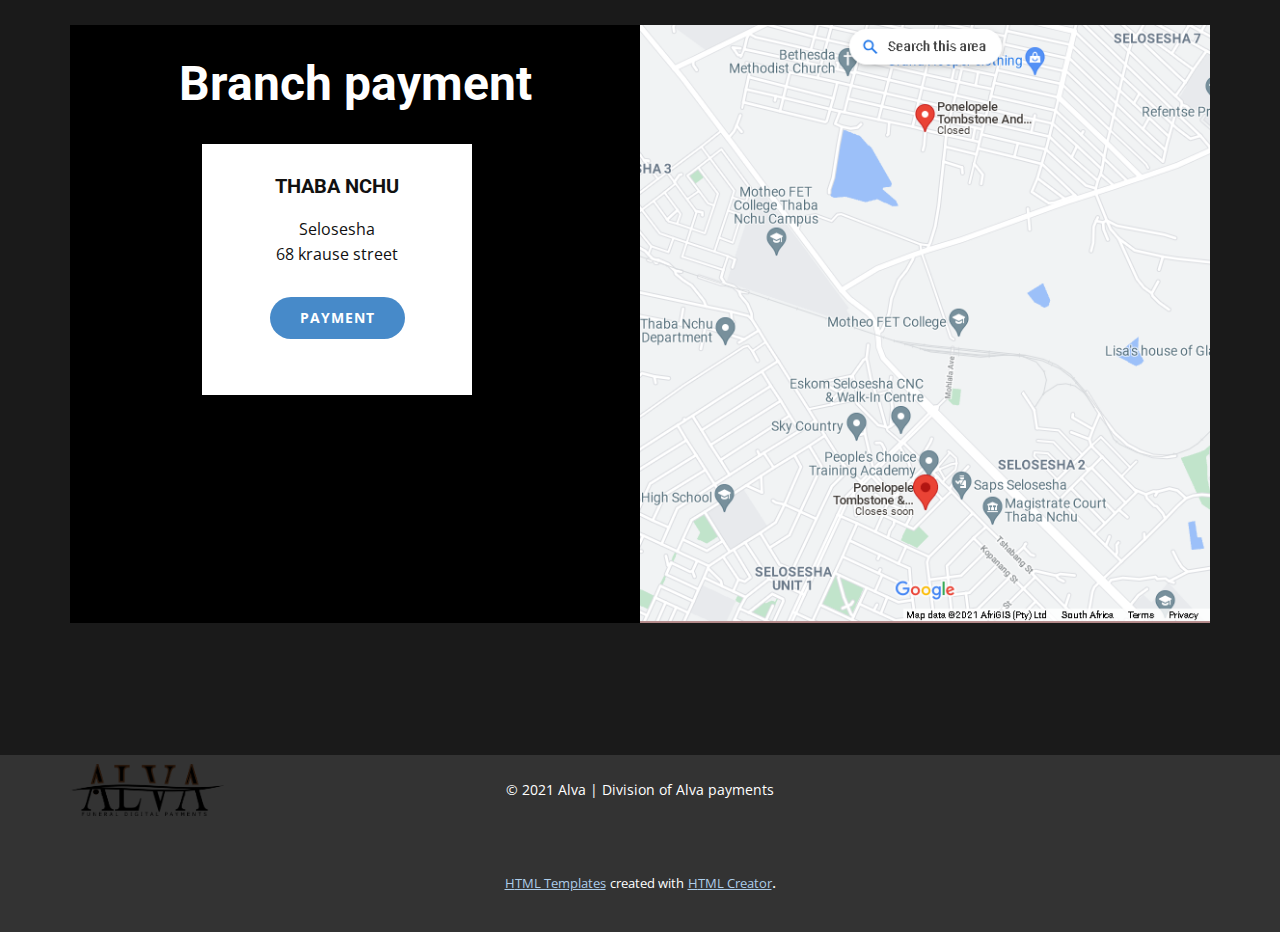
<file: branch-selector.html>
<!DOCTYPE html>
<html style="font-size: 16px;" lang="en">
  <head>
    <meta name="viewport" content="width=device-width, initial-scale=1.0">
    <meta charset="utf-8">
    <meta name="keywords" content="">
    <meta name="description" content="">
    <meta name="page_type" content="np-template-header-footer-from-plugin">
    <title>branch selector</title>
    <link rel="stylesheet" href="nicepage Options.css" media="screen">
<link rel="stylesheet" href="branch-selector.css" media="screen">
    <script class="u-script" type="text/javascript" src="jquery Options.js" defer=""></script>
    <script class="u-script" type="text/javascript" src="nicepage Options.js" defer=""></script>
    <meta name="generator" content="Nicepage 3.24.3, nicepage.com">
    <link id="u-theme-google-font" rel="stylesheet" href="https://fonts.googleapis.com/css?family=Roboto:100,100i,300,300i,400,400i,500,500i,700,700i,900,900i|Open+Sans:300,300i,400,400i,600,600i,700,700i,800,800i">
    <link id="u-page-google-font" rel="stylesheet" href="https://fonts.googleapis.com/css?family=Playfair+Display:400,400i,500,500i,600,600i,700,700i,800,800i,900,900i">


    <script type="application/ld+json">{
		"@context": "http://schema.org",
		"@type": "Organization",
		"name": "Site1"
}</script>
    <meta name="theme-color" content="#478ac9">
    <meta property="og:title" content="branch selector">
    <meta property="og:description" content="">
    <meta property="og:type" content="website">
  </head>
  <body class="u-body">
    <section class="u-clearfix u-grey-90 u-valign-middle-md u-section-1" id="carousel_ba47">
      <div class="u-clearfix u-layout-wrap u-layout-wrap-1">
        <div class="u-layout">
          <div class="u-layout-row">
            <div class="u-align-left u-black u-container-style u-layout-cell u-left-cell u-size-30 u-layout-cell-1">
              <div class="u-container-layout u-valign-top-xs u-container-layout-1">
                <h3 class="u-text u-text-body-alt-color u-text-default-lg u-text-default-md u-text-default-sm u-text-default-xl u-text-1">Branch payment</h3>
                <div class="u-list u-list-1">
                  <div class="u-repeater u-repeater-1">
                    <div class="u-container-style u-list-item u-repeater-item u-white u-list-item-1">
                      <div class="u-container-layout u-similar-container u-valign-top u-container-layout-2">
                        <h5 class="u-align-center u-text u-text-2">Thaba nchu</h5>
                        <p class="u-align-center u-text u-text-3">Selosesha<br>68 krause street
                        </p>
                        <a href="https://pay.yoco.com/alvha" class="u-btn u-btn-round u-button-style u-hover-palette-1-light-1 u-palette-1-base u-radius-50 u-btn-1" target="_blank">Payment</a>
                      </div>
                    </div>
                  </div>
                </div>
              </div>
            </div>
            <div class="u-container-style u-image u-layout-cell u-right-cell u-size-30 u-image-1" data-image-width="947" data-image-height="620">
              <div class="u-container-layout u-container-layout-3"></div>
            </div>
          </div>
        </div>
      </div>
    </section>


    <footer class="u-align-center u-clearfix u-footer u-grey-80 u-footer" id="sec-4648"><div class="u-clearfix u-sheet u-sheet-1">
        <p class="u-small-text u-text u-text-variant u-text-1">© 2021 Alva | Division of Alva payments</p>
        <img class="u-image u-image-contain u-image-default u-image-1" src="images/bitmap.png" alt="" data-image-width="697" data-image-height="235">
      </div></footer>
    <section class="u-backlink u-clearfix u-grey-80">
      <a class="u-link" href="https://nicepage.com/html-templates" target="_blank">
        <span>HTML Templates</span>
      </a>
      <p class="u-text">
        <span>created with</span>
      </p>
      <a class="u-link" href="https://nicepage.com/html-website-builder" target="_blank">
        <span>HTML Creator</span>
      </a>.
    </section>
  </body>
</html>
</file>
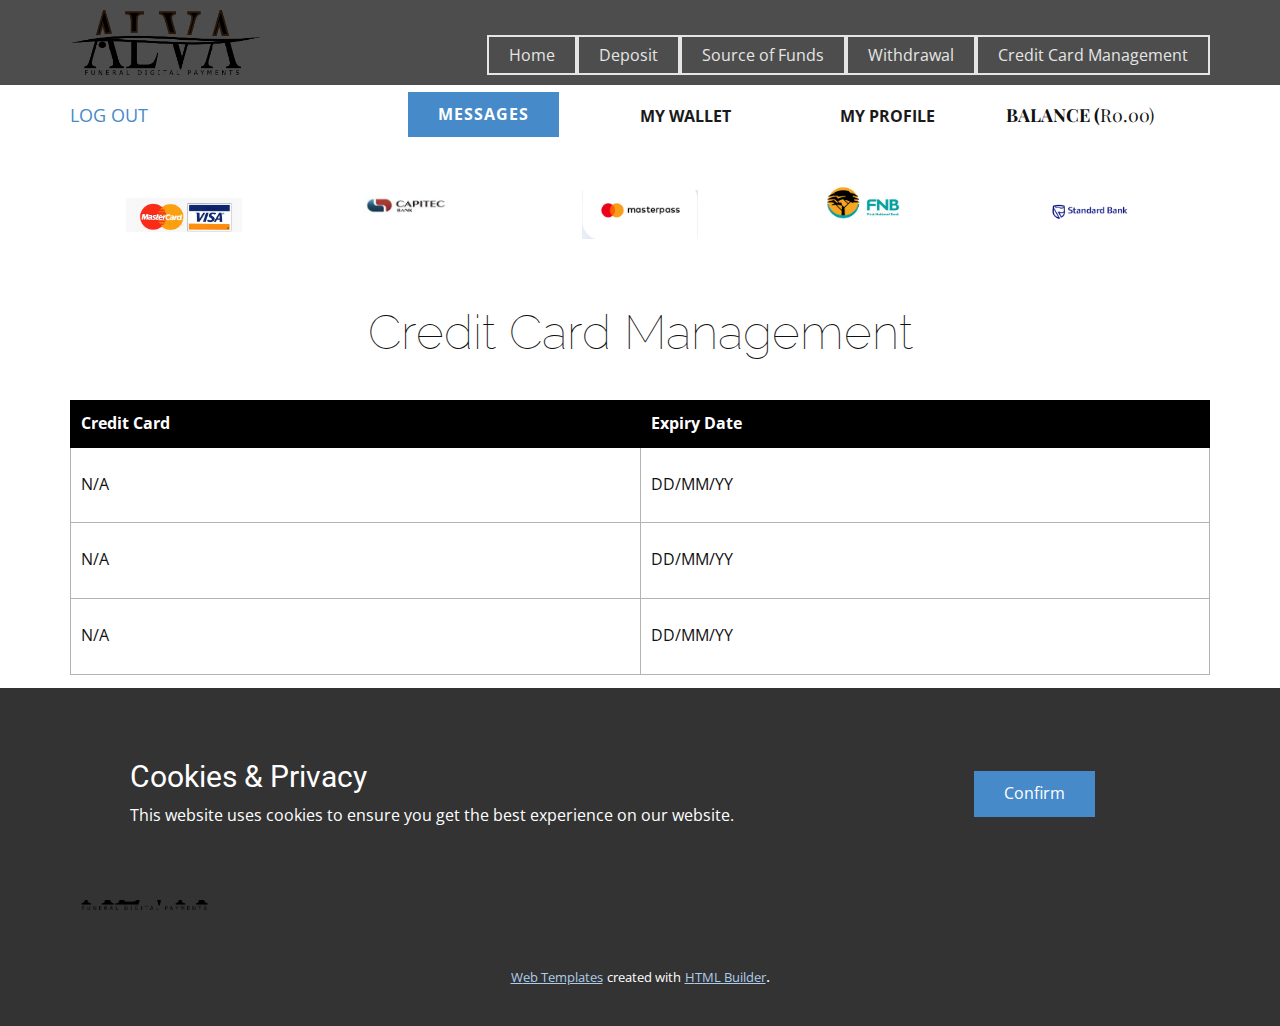
<file: Credit-management.html>
<!DOCTYPE html>
<html style="font-size: 16px;" lang="en">
  <head>
    <meta name="viewport" content="width=device-width, initial-scale=1.0">
    <meta charset="utf-8">
    <meta name="keywords" content="Information partners">
    <meta name="description" content="">
    <meta name="page_type" content="np-template-header-footer-from-plugin">
    <title>Credit management</title>
    <link rel="stylesheet" href="nicepage.css" media="screen">
<link rel="stylesheet" href="Credit-management.css" media="screen">
    <script class="u-script" type="text/javascript" src="jquery.js" defer=""></script>
    <script class="u-script" type="text/javascript" src="nicepage.js" defer=""></script>
    <meta name="generator" content="Nicepage 3.24.3, nicepage.com">
    <link id="u-theme-google-font" rel="stylesheet" href="https://fonts.googleapis.com/css?family=Roboto:100,100i,300,300i,400,400i,500,500i,700,700i,900,900i|Open+Sans:300,300i,400,400i,600,600i,700,700i,800,800i">
    <link id="u-page-google-font" rel="stylesheet" href="https://fonts.googleapis.com/css?family=Raleway:100,100i,200,200i,300,300i,400,400i,500,500i,600,600i,700,700i,800,800i,900,900i|Playfair+Display:400,400i,500,500i,600,600i,700,700i,800,800i,900,900i">
    
    
    
    
    <script type="application/ld+json">{
		"@context": "http://schema.org",
		"@type": "Organization",
		"name": "Site1",
		"logo": "images/bitmap.png"
}</script>
    <meta name="theme-color" content="#478ac9">
    <meta property="og:title" content="Credit management">
    <meta property="og:description" content="">
    <meta property="og:type" content="website">
  </head>
  <body class="u-body"><header class="u-align-left u-clearfix u-header u-section-row-container" id="sec-b894"><div class="u-section-rows">
        <div class="u-grey-70 u-section-row u-section-row-1" id="sec-46aa">
          <div class="u-clearfix u-sheet u-valign-middle-lg u-valign-middle-md u-valign-middle-sm u-valign-middle-xl u-sheet-1">
            <a href="https://nicepage.com" class="u-image u-logo u-image-1" data-image-width="697" data-image-height="235">
              <img src="images/bitmap.png" class="u-logo-image u-logo-image-1" data-image-width="80">
            </a>
            <nav class="u-menu u-menu-dropdown u-offcanvas u-offcanvas-shift u-menu-1" data-responsive-from="SM">
              <div class="menu-collapse">
                <a class="u-button-style u-nav-link" href="#">
                  <svg><use xmlns:xlink="http://www.w3.org/1999/xlink" xlink:href="#menu-hamburger"></use></svg>
                  <svg version="1.1" xmlns="http://www.w3.org/2000/svg" xmlns:xlink="http://www.w3.org/1999/xlink"><defs><symbol id="menu-hamburger" viewBox="0 0 16 16" style="width: 16px; height: 16px;"><rect y="1" width="16" height="2"></rect><rect y="7" width="16" height="2"></rect><rect y="13" width="16" height="2"></rect>
</symbol>
</defs></svg>
                </a>
              </div>
              <div class="u-custom-menu u-nav-container">
                <ul class="u-nav u-unstyled"><li class="u-nav-item"><a class="u-border-2 u-border-grey-10 u-button-style u-nav-link">Home</a>
</li><li class="u-nav-item"><a class="u-border-2 u-border-grey-10 u-button-style u-nav-link" href="Deposit.html">Deposit</a>
</li><li class="u-nav-item"><a class="u-border-2 u-border-grey-10 u-button-style u-nav-link">Source of Funds</a>
</li><li class="u-nav-item"><a class="u-border-2 u-border-grey-10 u-button-style u-nav-link" href="Withdrawal.html">Withdrawal</a>
</li><li class="u-nav-item"><a class="u-border-2 u-border-grey-10 u-button-style u-nav-link" href="Credit-management.html">Credit Card Management</a><div class="u-nav-popup"><ul class="u-h-spacing-20 u-nav u-unstyled u-v-spacing-10 u-nav-2"><li class="u-nav-item"><a class="u-button-style u-nav-link u-white">Transaction History</a>
</li></ul>
</div>
</li></ul>
              </div>
              <div class="u-custom-menu u-nav-container-collapse">
                <div class="u-black u-container-style u-inner-container-layout u-opacity u-opacity-95 u-sidenav">
                  <div class="u-sidenav-overflow">
                    <div class="u-menu-close"></div>
                    <ul class="u-align-center u-nav u-popupmenu-items u-unstyled u-nav-3"><li class="u-nav-item"><a class="u-button-style u-nav-link">Home</a>
</li><li class="u-nav-item"><a class="u-button-style u-nav-link" href="Deposit.html">Deposit</a>
</li><li class="u-nav-item"><a class="u-button-style u-nav-link">Source of Funds</a>
</li><li class="u-nav-item"><a class="u-button-style u-nav-link" href="Withdrawal.html">Withdrawal</a>
</li><li class="u-nav-item"><a class="u-button-style u-nav-link" href="Credit-management.html">Credit Card Management</a><div class="u-nav-popup"><ul class="u-h-spacing-20 u-nav u-unstyled u-v-spacing-10 u-nav-4"><li class="u-nav-item"><a class="u-button-style u-nav-link">Transaction History</a>
</li></ul>
</div>
</li></ul>
                  </div>
                </div>
                <div class="u-black u-menu-overlay u-opacity u-opacity-70"></div>
              </div>
            </nav>
          </div>
          
          
          
          
          
        </div>
        <div class="u-section-row u-section-row-2" id="sec-37e8">
          <div class="u-clearfix u-sheet u-sheet-2">
            <a href="Log-Out-Page.html" data-page-id="47766839" class="u-border-1 u-border-active-palette-2-base u-border-hover-palette-1-base u-btn u-button-style u-none u-text-palette-1-base u-btn-1">LOG OUT</a>
            <nav class="u-menu u-menu-dropdown u-offcanvas u-menu-2" data-responsive-from="XS">
              <div class="menu-collapse" style="font-size: 1rem; letter-spacing: 0px; font-weight: 700; text-transform: uppercase;">
                <a class="u-button-style u-custom-active-border-color u-custom-border u-custom-border-color u-custom-borders u-custom-hover-border-color u-custom-left-right-menu-spacing u-custom-text-active-color u-custom-text-color u-custom-text-hover-color u-custom-top-bottom-menu-spacing u-nav-link" href="#" style="color: rgb(17, 17, 17) !important;">
                  <svg class="u-svg-link" preserveAspectRatio="xMidYMin slice" viewBox="0 0 55 55" style=""><use xmlns:xlink="http://www.w3.org/1999/xlink" xlink:href="#svg-a0d3"></use></svg>
                  <svg class="u-svg-content" viewBox="0 0 55 55" x="0px" y="0px" id="svg-a0d3" style="enable-background:new 0 0 55 55;"><path d="M55,27.5C55,12.337,42.663,0,27.5,0S0,12.337,0,27.5c0,8.009,3.444,15.228,8.926,20.258l-0.026,0.023l0.892,0.752
	c0.058,0.049,0.121,0.089,0.179,0.137c0.474,0.393,0.965,0.766,1.465,1.127c0.162,0.117,0.324,0.234,0.489,0.348
	c0.534,0.368,1.082,0.717,1.642,1.048c0.122,0.072,0.245,0.142,0.368,0.212c0.613,0.349,1.239,0.678,1.88,0.98
	c0.047,0.022,0.095,0.042,0.142,0.064c2.089,0.971,4.319,1.684,6.651,2.105c0.061,0.011,0.122,0.022,0.184,0.033
	c0.724,0.125,1.456,0.225,2.197,0.292c0.09,0.008,0.18,0.013,0.271,0.021C25.998,54.961,26.744,55,27.5,55
	c0.749,0,1.488-0.039,2.222-0.098c0.093-0.008,0.186-0.013,0.279-0.021c0.735-0.067,1.461-0.164,2.178-0.287
	c0.062-0.011,0.125-0.022,0.187-0.034c2.297-0.412,4.495-1.109,6.557-2.055c0.076-0.035,0.153-0.068,0.229-0.104
	c0.617-0.29,1.22-0.603,1.811-0.936c0.147-0.083,0.293-0.167,0.439-0.253c0.538-0.317,1.067-0.648,1.581-1
	c0.185-0.126,0.366-0.259,0.549-0.391c0.439-0.316,0.87-0.642,1.289-0.983c0.093-0.075,0.193-0.14,0.284-0.217l0.915-0.764
	l-0.027-0.023C51.523,42.802,55,35.55,55,27.5z M2,27.5C2,13.439,13.439,2,27.5,2S53,13.439,53,27.5
	c0,7.577-3.325,14.389-8.589,19.063c-0.294-0.203-0.59-0.385-0.893-0.537l-8.467-4.233c-0.76-0.38-1.232-1.144-1.232-1.993v-2.957
	c0.196-0.242,0.403-0.516,0.617-0.817c1.096-1.548,1.975-3.27,2.616-5.123c1.267-0.602,2.085-1.864,2.085-3.289v-3.545
	c0-0.867-0.318-1.708-0.887-2.369v-4.667c0.052-0.52,0.236-3.448-1.883-5.864C34.524,9.065,31.541,8,27.5,8
	s-7.024,1.065-8.867,3.168c-2.119,2.416-1.935,5.346-1.883,5.864v4.667c-0.568,0.661-0.887,1.502-0.887,2.369v3.545
	c0,1.101,0.494,2.128,1.34,2.821c0.81,3.173,2.477,5.575,3.093,6.389v2.894c0,0.816-0.445,1.566-1.162,1.958l-7.907,4.313
	c-0.252,0.137-0.502,0.297-0.752,0.476C5.276,41.792,2,35.022,2,27.5z"></path></svg>
                </a>
              </div>
              <div class="u-custom-menu u-nav-container">
                <ul class="u-nav u-spacing-2 u-unstyled u-nav-5"><li class="u-nav-item"><a class="u-border-2 u-border-active-palette-1-base u-border-hover-palette-1-light-1 u-button-style u-nav-link u-text-active-grey-90 u-text-grey-90 u-text-hover-grey-90" style="padding: 10px 20px;">My Profile</a><div class="u-nav-popup"><ul class="u-h-spacing-20 u-nav u-unstyled u-v-spacing-10 u-nav-6"><li class="u-nav-item"><a class="u-button-style u-nav-link u-white">Personal Information</a>
</li><li class="u-nav-item"><a class="u-button-style u-nav-link u-white">Banking Details</a>
</li><li class="u-nav-item"><a class="u-button-style u-nav-link u-white">Change Password</a>
</li><li class="u-nav-item"><a class="u-button-style u-nav-link u-white">My Identity</a>
</li></ul>
</div>
</li></ul>
              </div>
              <div class="u-custom-menu u-nav-container-collapse">
                <div class="u-black u-container-style u-inner-container-layout u-opacity u-opacity-95 u-sidenav">
                  <div class="u-sidenav-overflow">
                    <div class="u-menu-close"></div>
                    <ul class="u-align-center u-nav u-popupmenu-items u-unstyled u-nav-7"><li class="u-nav-item"><a class="u-button-style u-nav-link" style="padding: 10px 20px;">My Profile</a><div class="u-nav-popup"><ul class="u-h-spacing-20 u-nav u-unstyled u-v-spacing-10 u-nav-8"><li class="u-nav-item"><a class="u-button-style u-nav-link">Personal Information</a>
</li><li class="u-nav-item"><a class="u-button-style u-nav-link">Banking Details</a>
</li><li class="u-nav-item"><a class="u-button-style u-nav-link">Change Password</a>
</li><li class="u-nav-item"><a class="u-button-style u-nav-link">My Identity</a>
</li></ul>
</div>
</li></ul>
                  </div>
                </div>
                <div class="u-black u-menu-overlay u-opacity u-opacity-70"></div>
              </div>
            </nav>
            <nav class="u-menu u-menu-dropdown u-offcanvas u-menu-3" data-responsive-from="XS">
              <div class="menu-collapse" style="font-size: 1rem; font-weight: 700; letter-spacing: 0px; text-transform: uppercase;">
                <a class="u-button-style u-custom-active-border-color u-custom-border u-custom-border-color u-custom-borders u-custom-hover-border-color u-custom-left-right-menu-spacing u-custom-text-active-color u-custom-text-color u-custom-text-hover-color u-custom-top-bottom-menu-spacing u-nav-link" href="#" style="color: rgb(17, 17, 17) !important;">
                  <svg class="u-svg-link" preserveAspectRatio="xMidYMin slice" viewBox="0 0 60 60" style=""><use xmlns:xlink="http://www.w3.org/1999/xlink" xlink:href="#svg-f8ca"></use></svg>
                  <svg class="u-svg-content" viewBox="0 0 60 60" x="0px" y="0px" id="svg-f8ca" style="enable-background:new 0 0 60 60;"><path d="M57.49,27H54v-7.268C54,18.226,52.774,17,51.268,17H50v-2.414V0H10v2H9H8H7v2H6H4v2v4H2.732C1.226,10,0,11.226,0,12.732
	v45.23l0.058,0.002c0.078,0.367,0.234,0.719,0.471,1.029C1.018,59.634,1.76,60,2.565,60h44.759c1.156,0,2.174-0.779,2.45-1.813
	L60,30.149v-0.177C60,28.25,58.944,27,57.49,27z M18,5h10c0.552,0,1,0.447,1,1s-0.448,1-1,1H18c-0.552,0-1-0.447-1-1S17.448,5,18,5z
	 M18,12h24c0.552,0,1,0.447,1,1s-0.448,1-1,1H18c-0.552,0-1-0.447-1-1S17.448,12,18,12z M18,19h24c0.552,0,1,0.447,1,1s-0.448,1-1,1
	H18c-0.552,0-1-0.447-1-1S17.448,19,18,19z M2,51.526V12.732C2,12.328,2.329,12,2.732,12H4v34.041L2,51.526z M6,6h1v31.813l-1,2.743
	V6z M52,27h-5H12.731c-1.156,0-2.174,0.779-2.45,1.813L9,32.328V4h1v6v2v13v1h40v-1v-6h1.268C51.671,19,52,19.328,52,19.732V27z"></path></svg>
                </a>
              </div>
              <div class="u-custom-menu u-nav-container">
                <ul class="u-nav u-spacing-2 u-unstyled u-nav-9"><li class="u-nav-item"><a class="u-border-2 u-border-active-palette-1-base u-border-hover-palette-1-light-1 u-button-style u-nav-link u-text-active-grey-90 u-text-grey-90 u-text-hover-grey-90" style="padding: 10px 20px;">My Wallet</a>
</li></ul>
              </div>
              <div class="u-custom-menu u-nav-container-collapse">
                <div class="u-black u-container-style u-inner-container-layout u-opacity u-opacity-95 u-sidenav">
                  <div class="u-sidenav-overflow">
                    <div class="u-menu-close"></div>
                    <ul class="u-align-center u-nav u-popupmenu-items u-unstyled u-nav-10"><li class="u-nav-item"><a class="u-button-style u-nav-link" style="padding: 10px 20px;">My Wallet</a>
</li></ul>
                  </div>
                </div>
                <div class="u-black u-menu-overlay u-opacity u-opacity-70"></div>
              </div>
            </nav>
            <a href="https://nicepage.com/joomla-templates" class="u-btn u-button-style u-hover-palette-1-dark-1 u-palette-1-base u-btn-2">Messages</a>
            <h4 class="u-custom-font u-font-playfair-display u-text u-text-1">Balance (<span style="font-weight: 400;">R0.00)</span>
            </h4>
          </div>
          
          
          
          
          
        </div>
      </div></header>
    <section class="u-align-center u-clearfix u-section-1" id="sec-37ae">
      <div class="u-clearfix u-sheet u-sheet-1">
        <div class="u-clearfix u-expanded-width u-layout-wrap u-layout-wrap-1">
          <div class="u-layout">
            <div class="u-layout-row">
              <div class="u-align-center u-container-style u-layout-cell u-left-cell u-size-12 u-size-20-md u-layout-cell-1">
                <div class="u-container-layout u-valign-middle u-container-layout-1">
                  <img src="images/mastercard1.PNG" alt="" class="u-image u-image-contain u-image-default u-image-1" data-image-width="741" data-image-height="222">
                </div>
              </div>
              <div class="u-align-center u-container-style u-layout-cell u-size-12 u-size-20-md u-layout-cell-2">
                <div class="u-container-layout u-valign-middle u-container-layout-2">
                  <img src="images/bank1.PNG" alt="" class="u-image u-image-contain u-image-default u-image-2" data-image-width="271" data-image-height="194">
                </div>
              </div>
              <div class="u-align-center u-container-style u-layout-cell u-size-12 u-size-20-md u-layout-cell-3">
                <div class="u-container-layout u-valign-middle u-container-layout-3">
                  <img src="images/Masterpass.PNG" alt="" class="u-image u-image-contain u-image-default u-image-3" data-image-width="302" data-image-height="128">
                </div>
              </div>
              <div class="u-align-center u-container-style u-layout-cell u-size-12 u-size-30-md u-layout-cell-4">
                <div class="u-container-layout u-valign-middle u-container-layout-4">
                  <img src="images/Bank2.PNG" alt="" class="u-image u-image-contain u-image-default u-image-4" data-image-width="283" data-image-height="219">
                </div>
              </div>
              <div class="u-align-center u-container-style u-layout-cell u-right-cell u-size-12 u-size-30-md u-layout-cell-5">
                <div class="u-container-layout u-valign-middle u-container-layout-5">
                  <img src="images/bank51.PNG" alt="" class="u-image u-image-contain u-image-default u-image-5" data-image-width="292" data-image-height="222">
                </div>
              </div>
            </div>
          </div>
        </div>
      </div>
    </section>
    <section class="u-align-center u-clearfix u-section-2" id="sec-a68f">
      <div class="u-clearfix u-sheet u-sheet-1">
        <h2 class="u-custom-font u-font-raleway u-text u-text-default u-text-1">Credit Card Management</h2>
      </div>
    </section>
    <section class="u-align-center u-clearfix u-section-3" id="sec-6dbd">
      <div class="u-clearfix u-sheet u-sheet-1">
        <div class="u-expanded-width u-table u-table-responsive u-table-1">
          <table class="u-table-entity u-table-entity-1">
            <colgroup>
              <col width="50%">
              <col width="50%">
            </colgroup>
            <thead class="u-black u-table-header u-table-header-1">
              <tr style="height: 21px;">
                <th class="u-border-1 u-border-black u-table-cell">Credit Card</th>
                <th class="u-border-1 u-border-black u-table-cell">Expiry Date</th>
              </tr>
            </thead>
            <tbody class="u-table-body">
              <tr style="height: 75px;">
                <td class="u-border-1 u-border-grey-30 u-table-cell">N/A</td>
                <td class="u-border-1 u-border-grey-30 u-table-cell">DD/MM/YY</td>
              </tr>
              <tr style="height: 76px;">
                <td class="u-border-1 u-border-grey-30 u-table-cell">N/A</td>
                <td class="u-border-1 u-border-grey-30 u-table-cell"> DD/MM/YY</td>
              </tr>
              <tr style="height: 76px;">
                <td class="u-border-1 u-border-grey-30 u-table-cell">N/A</td>
                <td class="u-border-1 u-border-grey-30 u-table-cell u-table-cell-8"> DD/MM/YY</td>
              </tr>
            </tbody>
          </table>
        </div>
        <h5 class="u-text u-text-default u-text-1"> Want to add a new credit card?</h5>
        <a href="https://nicepage.com/wordpress-themes" class="u-btn u-btn-round u-button-style u-hover-palette-1-light-1 u-palette-1-base u-radius-6 u-btn-1">Add Credit Card</a>
      </div>
    </section>
    
    
    <footer class="u-align-center u-clearfix u-footer u-grey-80 u-footer" id="sec-4648"><div class="u-clearfix u-sheet u-sheet-1">
        <p class="u-small-text u-text u-text-variant u-text-1">© 2021 Alva | Division of Alva payments</p>
        <img class="u-image u-image-contain u-image-default u-image-1" src="images/bitmap.png" alt="" data-image-width="697" data-image-height="235">
      </div></footer>
    <section class="u-backlink u-clearfix u-grey-80">
      <a class="u-link" href="https://nicepage.com/website-templates" target="_blank">
        <span>Web Templates</span>
      </a>
      <p class="u-text">
        <span>created with</span>
      </p>
      <a class="u-link" href="https://nicepage.com/html-website-builder" target="_blank">
        <span>HTML Builder</span>
      </a>. 
    </section>
  <section class="u-align-center u-clearfix u-cookies-consent u-grey-80 u-cookies-consent" id="sec-c0b0">
      <div class="u-clearfix u-sheet u-valign-middle u-sheet-1">
        <div class="u-clearfix u-expanded-width u-layout-wrap u-layout-wrap-1">
          <div class="u-gutter-0 u-layout">
            <div class="u-layout-row">
              <div class="u-container-style u-layout-cell u-left-cell u-size-43-md u-size-43-sm u-size-43-xs u-size-46-lg u-size-46-xl u-layout-cell-1">
                <div class="u-container-layout u-valign-middle u-container-layout-1">
                  <h3 class="u-text u-text-default u-text-1">Cookies &amp; Privacy</h3>
                  <p class="u-text u-text-default u-text-2">This website uses cookies to ensure you get the best experience on our website.</p>
                </div>
              </div>
              <div class="u-align-left u-container-style u-layout-cell u-right-cell u-size-14-lg u-size-14-xl u-size-17-md u-size-17-sm u-size-17-xs u-layout-cell-2">
                <div class="u-container-layout u-valign-middle-lg u-valign-middle-md u-valign-middle-xl u-valign-top-sm u-valign-top-xs u-container-layout-2">
                  <a href="###" class="u-btn u-button-confirm u-button-style u-palette-1-base u-btn-1">Confirm</a>
                </div>
              </div>
            </div>
          </div>
        </div>
      </div>
    <style>.u-cookies-consent {
  background-image: none;
}

.u-cookies-consent .u-sheet-1 {
  min-height: 212px;
}

.u-cookies-consent .u-layout-wrap-1 {
  margin-top: 30px;
  margin-bottom: 30px;
}

.u-cookies-consent .u-layout-cell-1 {
  min-height: 152px;
}

.u-cookies-consent .u-container-layout-1 {
  padding: 30px 60px;
}

.u-cookies-consent .u-text-1 {
  margin-top: 0;
  margin-right: 20px;
  margin-bottom: 0;
}

.u-cookies-consent .u-text-2 {
  margin: 8px 20px 0 0;
}

.u-cookies-consent .u-layout-cell-2 {
  min-height: 152px;
}

.u-cookies-consent .u-container-layout-2 {
  padding: 30px;
}

.u-cookies-consent .u-btn-1 {
  margin: 0 auto 0 0;
}

@media (max-width: 1199px) {
  .u-cookies-consent .u-sheet-1 {
    min-height: 131px;
  }

  .u-cookies-consent .u-layout-cell-1 {
    min-height: 125px;
  }

  .u-cookies-consent .u-text-1 {
    margin-right: 0;
  }

  .u-cookies-consent .u-text-2 {
    margin-right: 0;
  }

  .u-cookies-consent .u-layout-cell-2 {
    min-height: 125px;
  }
}

@media (max-width: 991px) {
  .u-cookies-consent .u-sheet-1 {
    min-height: 106px;
  }

  .u-cookies-consent .u-layout-cell-1 {
    min-height: 100px;
  }

  .u-cookies-consent .u-container-layout-1 {
    padding-left: 30px;
    padding-right: 30px;
  }

  .u-cookies-consent .u-layout-cell-2 {
    min-height: 100px;
  }
}

@media (max-width: 767px) {
  .u-cookies-consent .u-sheet-1 {
    min-height: 225px;
  }

  .u-cookies-consent .u-layout-cell-1 {
    min-height: 154px;
  }

  .u-cookies-consent .u-container-layout-1 {
    padding-left: 10px;
    padding-right: 10px;
    padding-bottom: 20px;
  }

  .u-cookies-consent .u-layout-cell-2 {
    min-height: 65px;
  }

  .u-cookies-consent .u-container-layout-2 {
    padding: 10px;
  }
}

@media (max-width: 575px) {
  .u-cookies-consent .u-sheet-1 {
    min-height: 212px;
  }

  .u-cookies-consent .u-layout-cell-1 {
    min-height: 152px;
  }

  .u-cookies-consent .u-container-layout-1 {
    padding-bottom: 30px;
    padding-left: 60px;
    padding-right: 60px;
  }

  .u-cookies-consent .u-text-1 {
    margin-right: 20px;
  }

  .u-cookies-consent .u-text-2 {
    margin-right: 20px;
  }

  .u-cookies-consent .u-layout-cell-2 {
    min-height: 152px;
  }

  .u-cookies-consent .u-container-layout-2 {
    padding: 30px;
  }
}</style></section></body>
</html>
</file>
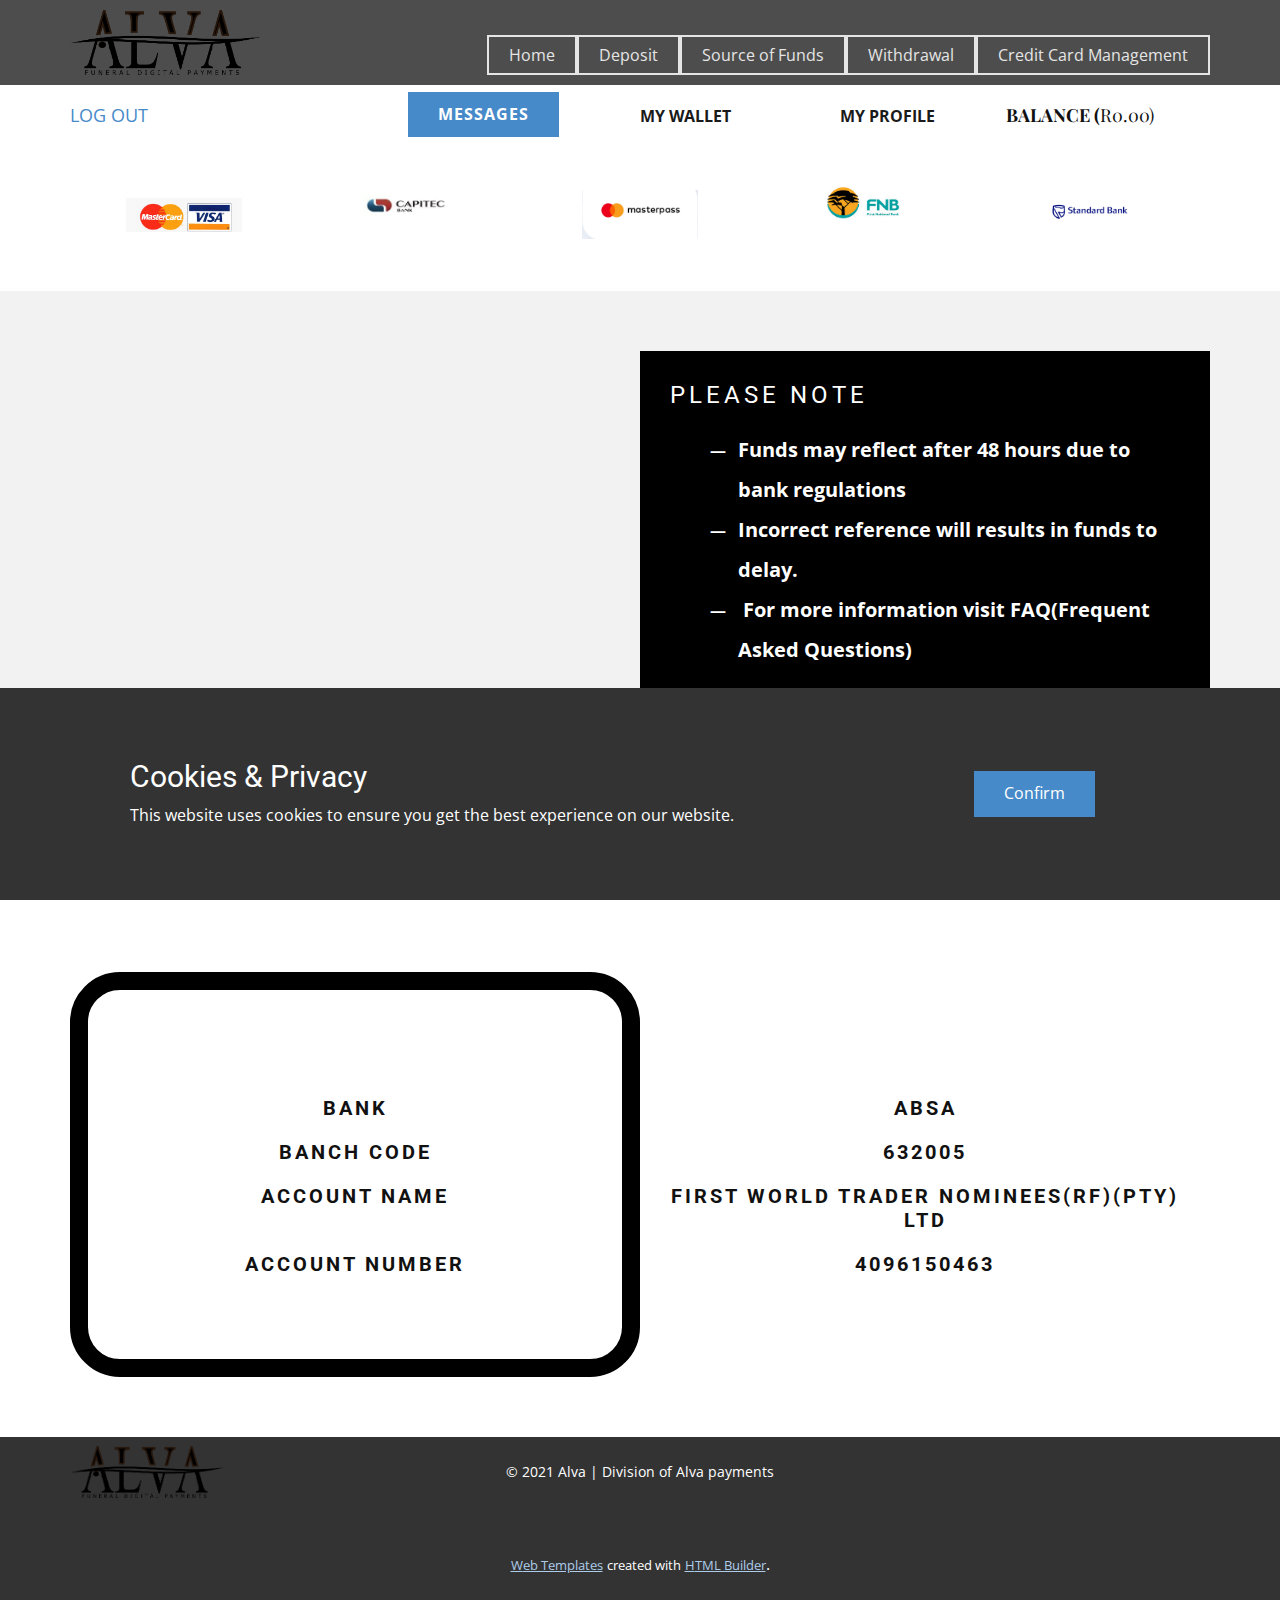
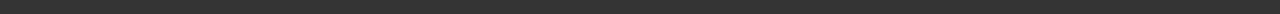
<file: Deposit.html>
<!DOCTYPE html>
<html style="font-size: 16px;" lang="en">
  <head>
    <meta name="viewport" content="width=device-width, initial-scale=1.0">
    <meta charset="utf-8">
    <meta name="keywords" content="Information partners">
    <meta name="description" content="">
    <meta name="page_type" content="np-template-header-footer-from-plugin">
    <title>Deposit</title>
    <link rel="stylesheet" href="nicepage.css" media="screen">
<link rel="stylesheet" href="Deposit.css" media="screen">
    <script class="u-script" type="text/javascript" src="jquery.js" defer=""></script>
    <script class="u-script" type="text/javascript" src="nicepage.js" defer=""></script>
    <meta name="generator" content="Nicepage 3.24.3, nicepage.com">
    <link id="u-theme-google-font" rel="stylesheet" href="https://fonts.googleapis.com/css?family=Roboto:100,100i,300,300i,400,400i,500,500i,700,700i,900,900i|Open+Sans:300,300i,400,400i,600,600i,700,700i,800,800i">
    <link id="u-page-google-font" rel="stylesheet" href="https://fonts.googleapis.com/css?family=Playfair+Display:400,400i,500,500i,600,600i,700,700i,800,800i,900,900i">
    
    
    
    
    <script type="application/ld+json">{
		"@context": "http://schema.org",
		"@type": "Organization",
		"name": "Site1",
		"logo": "images/bitmap.png"
}</script>
    <meta name="theme-color" content="#478ac9">
    <meta property="og:title" content="Deposit">
    <meta property="og:description" content="">
    <meta property="og:type" content="website">
  </head>
  <body class="u-body"><header class="u-align-left u-clearfix u-header u-section-row-container" id="sec-b894"><div class="u-section-rows">
        <div class="u-grey-70 u-section-row u-section-row-1" id="sec-46aa">
          <div class="u-clearfix u-sheet u-valign-middle-lg u-valign-middle-md u-valign-middle-sm u-valign-middle-xl u-sheet-1">
            <a href="https://nicepage.com" class="u-image u-logo u-image-1" data-image-width="697" data-image-height="235">
              <img src="images/bitmap.png" class="u-logo-image u-logo-image-1" data-image-width="80">
            </a>
            <nav class="u-menu u-menu-dropdown u-offcanvas u-offcanvas-shift u-menu-1" data-responsive-from="SM">
              <div class="menu-collapse">
                <a class="u-button-style u-nav-link" href="#">
                  <svg><use xmlns:xlink="http://www.w3.org/1999/xlink" xlink:href="#menu-hamburger"></use></svg>
                  <svg version="1.1" xmlns="http://www.w3.org/2000/svg" xmlns:xlink="http://www.w3.org/1999/xlink"><defs><symbol id="menu-hamburger" viewBox="0 0 16 16" style="width: 16px; height: 16px;"><rect y="1" width="16" height="2"></rect><rect y="7" width="16" height="2"></rect><rect y="13" width="16" height="2"></rect>
</symbol>
</defs></svg>
                </a>
              </div>
              <div class="u-custom-menu u-nav-container">
                <ul class="u-nav u-unstyled"><li class="u-nav-item"><a class="u-border-2 u-border-grey-10 u-button-style u-nav-link">Home</a>
</li><li class="u-nav-item"><a class="u-border-2 u-border-grey-10 u-button-style u-nav-link" href="Deposit.html">Deposit</a>
</li><li class="u-nav-item"><a class="u-border-2 u-border-grey-10 u-button-style u-nav-link">Source of Funds</a>
</li><li class="u-nav-item"><a class="u-border-2 u-border-grey-10 u-button-style u-nav-link" href="Withdrawal.html">Withdrawal</a>
</li><li class="u-nav-item"><a class="u-border-2 u-border-grey-10 u-button-style u-nav-link" href="Credit-management.html">Credit Card Management</a><div class="u-nav-popup"><ul class="u-h-spacing-20 u-nav u-unstyled u-v-spacing-10 u-nav-2"><li class="u-nav-item"><a class="u-button-style u-nav-link u-white">Transaction History</a>
</li></ul>
</div>
</li></ul>
              </div>
              <div class="u-custom-menu u-nav-container-collapse">
                <div class="u-black u-container-style u-inner-container-layout u-opacity u-opacity-95 u-sidenav">
                  <div class="u-sidenav-overflow">
                    <div class="u-menu-close"></div>
                    <ul class="u-align-center u-nav u-popupmenu-items u-unstyled u-nav-3"><li class="u-nav-item"><a class="u-button-style u-nav-link">Home</a>
</li><li class="u-nav-item"><a class="u-button-style u-nav-link" href="Deposit.html">Deposit</a>
</li><li class="u-nav-item"><a class="u-button-style u-nav-link">Source of Funds</a>
</li><li class="u-nav-item"><a class="u-button-style u-nav-link" href="Withdrawal.html">Withdrawal</a>
</li><li class="u-nav-item"><a class="u-button-style u-nav-link" href="Credit-management.html">Credit Card Management</a><div class="u-nav-popup"><ul class="u-h-spacing-20 u-nav u-unstyled u-v-spacing-10 u-nav-4"><li class="u-nav-item"><a class="u-button-style u-nav-link">Transaction History</a>
</li></ul>
</div>
</li></ul>
                  </div>
                </div>
                <div class="u-black u-menu-overlay u-opacity u-opacity-70"></div>
              </div>
            </nav>
          </div>
          
          
          
          
          
        </div>
        <div class="u-section-row u-section-row-2" id="sec-37e8">
          <div class="u-clearfix u-sheet u-sheet-2">
            <a href="Log-Out-Page.html" data-page-id="47766839" class="u-border-1 u-border-active-palette-2-base u-border-hover-palette-1-base u-btn u-button-style u-none u-text-palette-1-base u-btn-1">LOG OUT</a>
            <nav class="u-menu u-menu-dropdown u-offcanvas u-menu-2" data-responsive-from="XS">
              <div class="menu-collapse" style="font-size: 1rem; letter-spacing: 0px; font-weight: 700; text-transform: uppercase;">
                <a class="u-button-style u-custom-active-border-color u-custom-border u-custom-border-color u-custom-borders u-custom-hover-border-color u-custom-left-right-menu-spacing u-custom-text-active-color u-custom-text-color u-custom-text-hover-color u-custom-top-bottom-menu-spacing u-nav-link" href="#" style="color: rgb(17, 17, 17) !important;">
                  <svg class="u-svg-link" preserveAspectRatio="xMidYMin slice" viewBox="0 0 55 55" style=""><use xmlns:xlink="http://www.w3.org/1999/xlink" xlink:href="#svg-a0d3"></use></svg>
                  <svg class="u-svg-content" viewBox="0 0 55 55" x="0px" y="0px" id="svg-a0d3" style="enable-background:new 0 0 55 55;"><path d="M55,27.5C55,12.337,42.663,0,27.5,0S0,12.337,0,27.5c0,8.009,3.444,15.228,8.926,20.258l-0.026,0.023l0.892,0.752
	c0.058,0.049,0.121,0.089,0.179,0.137c0.474,0.393,0.965,0.766,1.465,1.127c0.162,0.117,0.324,0.234,0.489,0.348
	c0.534,0.368,1.082,0.717,1.642,1.048c0.122,0.072,0.245,0.142,0.368,0.212c0.613,0.349,1.239,0.678,1.88,0.98
	c0.047,0.022,0.095,0.042,0.142,0.064c2.089,0.971,4.319,1.684,6.651,2.105c0.061,0.011,0.122,0.022,0.184,0.033
	c0.724,0.125,1.456,0.225,2.197,0.292c0.09,0.008,0.18,0.013,0.271,0.021C25.998,54.961,26.744,55,27.5,55
	c0.749,0,1.488-0.039,2.222-0.098c0.093-0.008,0.186-0.013,0.279-0.021c0.735-0.067,1.461-0.164,2.178-0.287
	c0.062-0.011,0.125-0.022,0.187-0.034c2.297-0.412,4.495-1.109,6.557-2.055c0.076-0.035,0.153-0.068,0.229-0.104
	c0.617-0.29,1.22-0.603,1.811-0.936c0.147-0.083,0.293-0.167,0.439-0.253c0.538-0.317,1.067-0.648,1.581-1
	c0.185-0.126,0.366-0.259,0.549-0.391c0.439-0.316,0.87-0.642,1.289-0.983c0.093-0.075,0.193-0.14,0.284-0.217l0.915-0.764
	l-0.027-0.023C51.523,42.802,55,35.55,55,27.5z M2,27.5C2,13.439,13.439,2,27.5,2S53,13.439,53,27.5
	c0,7.577-3.325,14.389-8.589,19.063c-0.294-0.203-0.59-0.385-0.893-0.537l-8.467-4.233c-0.76-0.38-1.232-1.144-1.232-1.993v-2.957
	c0.196-0.242,0.403-0.516,0.617-0.817c1.096-1.548,1.975-3.27,2.616-5.123c1.267-0.602,2.085-1.864,2.085-3.289v-3.545
	c0-0.867-0.318-1.708-0.887-2.369v-4.667c0.052-0.52,0.236-3.448-1.883-5.864C34.524,9.065,31.541,8,27.5,8
	s-7.024,1.065-8.867,3.168c-2.119,2.416-1.935,5.346-1.883,5.864v4.667c-0.568,0.661-0.887,1.502-0.887,2.369v3.545
	c0,1.101,0.494,2.128,1.34,2.821c0.81,3.173,2.477,5.575,3.093,6.389v2.894c0,0.816-0.445,1.566-1.162,1.958l-7.907,4.313
	c-0.252,0.137-0.502,0.297-0.752,0.476C5.276,41.792,2,35.022,2,27.5z"></path></svg>
                </a>
              </div>
              <div class="u-custom-menu u-nav-container">
                <ul class="u-nav u-spacing-2 u-unstyled u-nav-5"><li class="u-nav-item"><a class="u-border-2 u-border-active-palette-1-base u-border-hover-palette-1-light-1 u-button-style u-nav-link u-text-active-grey-90 u-text-grey-90 u-text-hover-grey-90" style="padding: 10px 20px;">My Profile</a><div class="u-nav-popup"><ul class="u-h-spacing-20 u-nav u-unstyled u-v-spacing-10 u-nav-6"><li class="u-nav-item"><a class="u-button-style u-nav-link u-white">Personal Information</a>
</li><li class="u-nav-item"><a class="u-button-style u-nav-link u-white">Banking Details</a>
</li><li class="u-nav-item"><a class="u-button-style u-nav-link u-white">Change Password</a>
</li><li class="u-nav-item"><a class="u-button-style u-nav-link u-white">My Identity</a>
</li></ul>
</div>
</li></ul>
              </div>
              <div class="u-custom-menu u-nav-container-collapse">
                <div class="u-black u-container-style u-inner-container-layout u-opacity u-opacity-95 u-sidenav">
                  <div class="u-sidenav-overflow">
                    <div class="u-menu-close"></div>
                    <ul class="u-align-center u-nav u-popupmenu-items u-unstyled u-nav-7"><li class="u-nav-item"><a class="u-button-style u-nav-link" style="padding: 10px 20px;">My Profile</a><div class="u-nav-popup"><ul class="u-h-spacing-20 u-nav u-unstyled u-v-spacing-10 u-nav-8"><li class="u-nav-item"><a class="u-button-style u-nav-link">Personal Information</a>
</li><li class="u-nav-item"><a class="u-button-style u-nav-link">Banking Details</a>
</li><li class="u-nav-item"><a class="u-button-style u-nav-link">Change Password</a>
</li><li class="u-nav-item"><a class="u-button-style u-nav-link">My Identity</a>
</li></ul>
</div>
</li></ul>
                  </div>
                </div>
                <div class="u-black u-menu-overlay u-opacity u-opacity-70"></div>
              </div>
            </nav>
            <nav class="u-menu u-menu-dropdown u-offcanvas u-menu-3" data-responsive-from="XS">
              <div class="menu-collapse" style="font-size: 1rem; font-weight: 700; letter-spacing: 0px; text-transform: uppercase;">
                <a class="u-button-style u-custom-active-border-color u-custom-border u-custom-border-color u-custom-borders u-custom-hover-border-color u-custom-left-right-menu-spacing u-custom-text-active-color u-custom-text-color u-custom-text-hover-color u-custom-top-bottom-menu-spacing u-nav-link" href="#" style="color: rgb(17, 17, 17) !important;">
                  <svg class="u-svg-link" preserveAspectRatio="xMidYMin slice" viewBox="0 0 60 60" style=""><use xmlns:xlink="http://www.w3.org/1999/xlink" xlink:href="#svg-f8ca"></use></svg>
                  <svg class="u-svg-content" viewBox="0 0 60 60" x="0px" y="0px" id="svg-f8ca" style="enable-background:new 0 0 60 60;"><path d="M57.49,27H54v-7.268C54,18.226,52.774,17,51.268,17H50v-2.414V0H10v2H9H8H7v2H6H4v2v4H2.732C1.226,10,0,11.226,0,12.732
	v45.23l0.058,0.002c0.078,0.367,0.234,0.719,0.471,1.029C1.018,59.634,1.76,60,2.565,60h44.759c1.156,0,2.174-0.779,2.45-1.813
	L60,30.149v-0.177C60,28.25,58.944,27,57.49,27z M18,5h10c0.552,0,1,0.447,1,1s-0.448,1-1,1H18c-0.552,0-1-0.447-1-1S17.448,5,18,5z
	 M18,12h24c0.552,0,1,0.447,1,1s-0.448,1-1,1H18c-0.552,0-1-0.447-1-1S17.448,12,18,12z M18,19h24c0.552,0,1,0.447,1,1s-0.448,1-1,1
	H18c-0.552,0-1-0.447-1-1S17.448,19,18,19z M2,51.526V12.732C2,12.328,2.329,12,2.732,12H4v34.041L2,51.526z M6,6h1v31.813l-1,2.743
	V6z M52,27h-5H12.731c-1.156,0-2.174,0.779-2.45,1.813L9,32.328V4h1v6v2v13v1h40v-1v-6h1.268C51.671,19,52,19.328,52,19.732V27z"></path></svg>
                </a>
              </div>
              <div class="u-custom-menu u-nav-container">
                <ul class="u-nav u-spacing-2 u-unstyled u-nav-9"><li class="u-nav-item"><a class="u-border-2 u-border-active-palette-1-base u-border-hover-palette-1-light-1 u-button-style u-nav-link u-text-active-grey-90 u-text-grey-90 u-text-hover-grey-90" style="padding: 10px 20px;">My Wallet</a>
</li></ul>
              </div>
              <div class="u-custom-menu u-nav-container-collapse">
                <div class="u-black u-container-style u-inner-container-layout u-opacity u-opacity-95 u-sidenav">
                  <div class="u-sidenav-overflow">
                    <div class="u-menu-close"></div>
                    <ul class="u-align-center u-nav u-popupmenu-items u-unstyled u-nav-10"><li class="u-nav-item"><a class="u-button-style u-nav-link" style="padding: 10px 20px;">My Wallet</a>
</li></ul>
                  </div>
                </div>
                <div class="u-black u-menu-overlay u-opacity u-opacity-70"></div>
              </div>
            </nav>
            <a href="https://nicepage.com/joomla-templates" class="u-btn u-button-style u-hover-palette-1-dark-1 u-palette-1-base u-btn-2">Messages</a>
            <h4 class="u-custom-font u-font-playfair-display u-text u-text-1">Balance (<span style="font-weight: 400;">R0.00)</span>
            </h4>
          </div>
          
          
          
          
          
        </div>
      </div></header>
    <section class="u-align-center u-clearfix u-section-1" id="sec-37ae">
      <div class="u-clearfix u-sheet u-sheet-1">
        <div class="u-clearfix u-expanded-width u-layout-wrap u-layout-wrap-1">
          <div class="u-layout">
            <div class="u-layout-row">
              <div class="u-align-center u-container-style u-layout-cell u-left-cell u-size-12 u-size-20-md u-layout-cell-1">
                <div class="u-container-layout u-valign-middle u-container-layout-1">
                  <img src="images/mastercard1.PNG" alt="" class="u-image u-image-contain u-image-default u-image-1" data-image-width="741" data-image-height="222">
                </div>
              </div>
              <div class="u-align-center u-container-style u-layout-cell u-size-12 u-size-20-md u-layout-cell-2">
                <div class="u-container-layout u-valign-middle u-container-layout-2">
                  <img src="images/bank1.PNG" alt="" class="u-image u-image-contain u-image-default u-image-2" data-image-width="271" data-image-height="194">
                </div>
              </div>
              <div class="u-align-center u-container-style u-layout-cell u-size-12 u-size-20-md u-layout-cell-3">
                <div class="u-container-layout u-valign-middle u-container-layout-3">
                  <img src="images/Masterpass.PNG" alt="" class="u-image u-image-contain u-image-default u-image-3" data-image-width="302" data-image-height="128">
                </div>
              </div>
              <div class="u-align-center u-container-style u-layout-cell u-size-12 u-size-30-md u-layout-cell-4">
                <div class="u-container-layout u-valign-middle u-container-layout-4">
                  <img src="images/Bank2.PNG" alt="" class="u-image u-image-contain u-image-default u-image-4" data-image-width="283" data-image-height="219">
                </div>
              </div>
              <div class="u-align-center u-container-style u-layout-cell u-right-cell u-size-12 u-size-30-md u-layout-cell-5">
                <div class="u-container-layout u-valign-middle u-container-layout-5">
                  <img src="images/bank51.PNG" alt="" class="u-image u-image-contain u-image-default u-image-5" data-image-width="292" data-image-height="222">
                </div>
              </div>
            </div>
          </div>
        </div>
      </div>
    </section>
    <section class="u-clearfix u-grey-5 u-section-2" id="sec-bcbc">
      <div class="u-clearfix u-sheet u-valign-bottom-lg u-valign-bottom-md u-valign-bottom-sm u-valign-bottom-xl u-sheet-1">
        <div class="u-clearfix u-expanded-width u-layout-wrap u-layout-wrap-1">
          <div class="u-layout">
            <div class="u-layout-row">
              <div class="u-container-style u-layout-cell u-size-30 u-layout-cell-1">
                <div class="u-container-layout u-container-layout-1"></div>
              </div>
              <div class="u-black u-container-style u-layout-cell u-size-30 u-layout-cell-2">
                <div class="u-container-layout u-container-layout-2">
                  <h3 class="u-text u-text-1">Please note</h3>
                  <ul class="u-custom-list u-indent-20 u-text u-text-2">
                    <li>
                      <div class="u-list-icon">
                        <div xmlns="http://www.w3.org/2000/svg" xmlns:xlink="http://www.w3.org/1999/xlink" version="1.1" xml:space="preserve" class="u-svg-content">—</div>
                      </div>Funds may reflect after 48 hours due to bank regulations
                    </li>
                    <li>
                      <div class="u-list-icon">
                        <div xmlns="http://www.w3.org/2000/svg" xmlns:xlink="http://www.w3.org/1999/xlink" version="1.1" xml:space="preserve" class="u-svg-content">—</div>
                      </div>Incorrect reference will results in funds to delay.
                    </li>
                    <li>
                      <div class="u-list-icon">
                        <div xmlns="http://www.w3.org/2000/svg" xmlns:xlink="http://www.w3.org/1999/xlink" version="1.1" xml:space="preserve" class="u-svg-content">—</div>
                      </div>&nbsp;For more information visit FAQ(Frequent Asked Questions)
                    </li>
                  </ul>
                </div>
              </div>
            </div>
          </div>
        </div>
        <h3 class="u-text u-text-default u-text-3">Deposit Information</h3>
      </div>
    </section>
    <section class="u-clearfix u-section-3" id="sec-ec78">
      <div class="u-clearfix u-sheet u-sheet-1">
        <div class="u-clearfix u-expanded-width u-layout-wrap u-layout-wrap-1">
          <div class="u-layout">
            <div class="u-layout-row">
              <div class="u-container-style u-layout-cell u-left-cell u-radius-50 u-shape-round u-size-30 u-layout-cell-1">
                <div class="u-border-18 u-border-black u-container-layout u-container-layout-1">
                  <h3 class="u-align-center u-text u-text-1"><b>Bank</b>
                  </h3>
                  <h3 class="u-align-center u-text u-text-2"><b>Banch code</b>
                  </h3>
                  <h3 class="u-align-center u-text u-text-3"><b>Account name</b>
                  </h3>
                  <h3 class="u-align-center u-text u-text-4"><b>Account number</b>
                  </h3>
                </div>
              </div>
              <div class="u-container-style u-layout-cell u-right-cell u-size-30 u-layout-cell-2">
                <div class="u-container-layout u-container-layout-2">
                  <h3 class="u-align-center u-text u-text-5"><b>ABSA</b>
                  </h3>
                  <h3 class="u-align-center u-text u-text-6"><b>632005</b>
                  </h3>
                  <h3 class="u-align-center u-text u-text-7"><b>First world trader nominees(RF)(pty) ltd</b>
                  </h3>
                  <h3 class="u-align-center u-text u-text-8"><b>4096150463</b>
                  </h3>
                </div>
              </div>
            </div>
          </div>
        </div>
      </div>
    </section>
    
    
    <footer class="u-align-center u-clearfix u-footer u-grey-80 u-footer" id="sec-4648"><div class="u-clearfix u-sheet u-sheet-1">
        <p class="u-small-text u-text u-text-variant u-text-1">© 2021 Alva | Division of Alva payments</p>
        <img class="u-image u-image-contain u-image-default u-image-1" src="images/bitmap.png" alt="" data-image-width="697" data-image-height="235">
      </div></footer>
    <section class="u-backlink u-clearfix u-grey-80">
      <a class="u-link" href="https://nicepage.com/website-templates" target="_blank">
        <span>Web Templates</span>
      </a>
      <p class="u-text">
        <span>created with</span>
      </p>
      <a class="u-link" href="https://nicepage.com/html-website-builder" target="_blank">
        <span>HTML Builder</span>
      </a>. 
    </section>
  <section class="u-align-center u-clearfix u-cookies-consent u-grey-80 u-cookies-consent" id="sec-c0b0">
      <div class="u-clearfix u-sheet u-valign-middle u-sheet-1">
        <div class="u-clearfix u-expanded-width u-layout-wrap u-layout-wrap-1">
          <div class="u-gutter-0 u-layout">
            <div class="u-layout-row">
              <div class="u-container-style u-layout-cell u-left-cell u-size-43-md u-size-43-sm u-size-43-xs u-size-46-lg u-size-46-xl u-layout-cell-1">
                <div class="u-container-layout u-valign-middle u-container-layout-1">
                  <h3 class="u-text u-text-default u-text-1">Cookies &amp; Privacy</h3>
                  <p class="u-text u-text-default u-text-2">This website uses cookies to ensure you get the best experience on our website.</p>
                </div>
              </div>
              <div class="u-align-left u-container-style u-layout-cell u-right-cell u-size-14-lg u-size-14-xl u-size-17-md u-size-17-sm u-size-17-xs u-layout-cell-2">
                <div class="u-container-layout u-valign-middle-lg u-valign-middle-md u-valign-middle-xl u-valign-top-sm u-valign-top-xs u-container-layout-2">
                  <a href="###" class="u-btn u-button-confirm u-button-style u-palette-1-base u-btn-1">Confirm</a>
                </div>
              </div>
            </div>
          </div>
        </div>
      </div>
    <style>.u-cookies-consent {
  background-image: none;
}

.u-cookies-consent .u-sheet-1 {
  min-height: 212px;
}

.u-cookies-consent .u-layout-wrap-1 {
  margin-top: 30px;
  margin-bottom: 30px;
}

.u-cookies-consent .u-layout-cell-1 {
  min-height: 152px;
}

.u-cookies-consent .u-container-layout-1 {
  padding: 30px 60px;
}

.u-cookies-consent .u-text-1 {
  margin-top: 0;
  margin-right: 20px;
  margin-bottom: 0;
}

.u-cookies-consent .u-text-2 {
  margin: 8px 20px 0 0;
}

.u-cookies-consent .u-layout-cell-2 {
  min-height: 152px;
}

.u-cookies-consent .u-container-layout-2 {
  padding: 30px;
}

.u-cookies-consent .u-btn-1 {
  margin: 0 auto 0 0;
}

@media (max-width: 1199px) {
  .u-cookies-consent .u-sheet-1 {
    min-height: 131px;
  }

  .u-cookies-consent .u-layout-cell-1 {
    min-height: 125px;
  }

  .u-cookies-consent .u-text-1 {
    margin-right: 0;
  }

  .u-cookies-consent .u-text-2 {
    margin-right: 0;
  }

  .u-cookies-consent .u-layout-cell-2 {
    min-height: 125px;
  }
}

@media (max-width: 991px) {
  .u-cookies-consent .u-sheet-1 {
    min-height: 106px;
  }

  .u-cookies-consent .u-layout-cell-1 {
    min-height: 100px;
  }

  .u-cookies-consent .u-container-layout-1 {
    padding-left: 30px;
    padding-right: 30px;
  }

  .u-cookies-consent .u-layout-cell-2 {
    min-height: 100px;
  }
}

@media (max-width: 767px) {
  .u-cookies-consent .u-sheet-1 {
    min-height: 225px;
  }

  .u-cookies-consent .u-layout-cell-1 {
    min-height: 154px;
  }

  .u-cookies-consent .u-container-layout-1 {
    padding-left: 10px;
    padding-right: 10px;
    padding-bottom: 20px;
  }

  .u-cookies-consent .u-layout-cell-2 {
    min-height: 65px;
  }

  .u-cookies-consent .u-container-layout-2 {
    padding: 10px;
  }
}

@media (max-width: 575px) {
  .u-cookies-consent .u-sheet-1 {
    min-height: 212px;
  }

  .u-cookies-consent .u-layout-cell-1 {
    min-height: 152px;
  }

  .u-cookies-consent .u-container-layout-1 {
    padding-bottom: 30px;
    padding-left: 60px;
    padding-right: 60px;
  }

  .u-cookies-consent .u-text-1 {
    margin-right: 20px;
  }

  .u-cookies-consent .u-text-2 {
    margin-right: 20px;
  }

  .u-cookies-consent .u-layout-cell-2 {
    min-height: 152px;
  }

  .u-cookies-consent .u-container-layout-2 {
    padding: 30px;
  }
}</style></section></body>
</html>
</file>
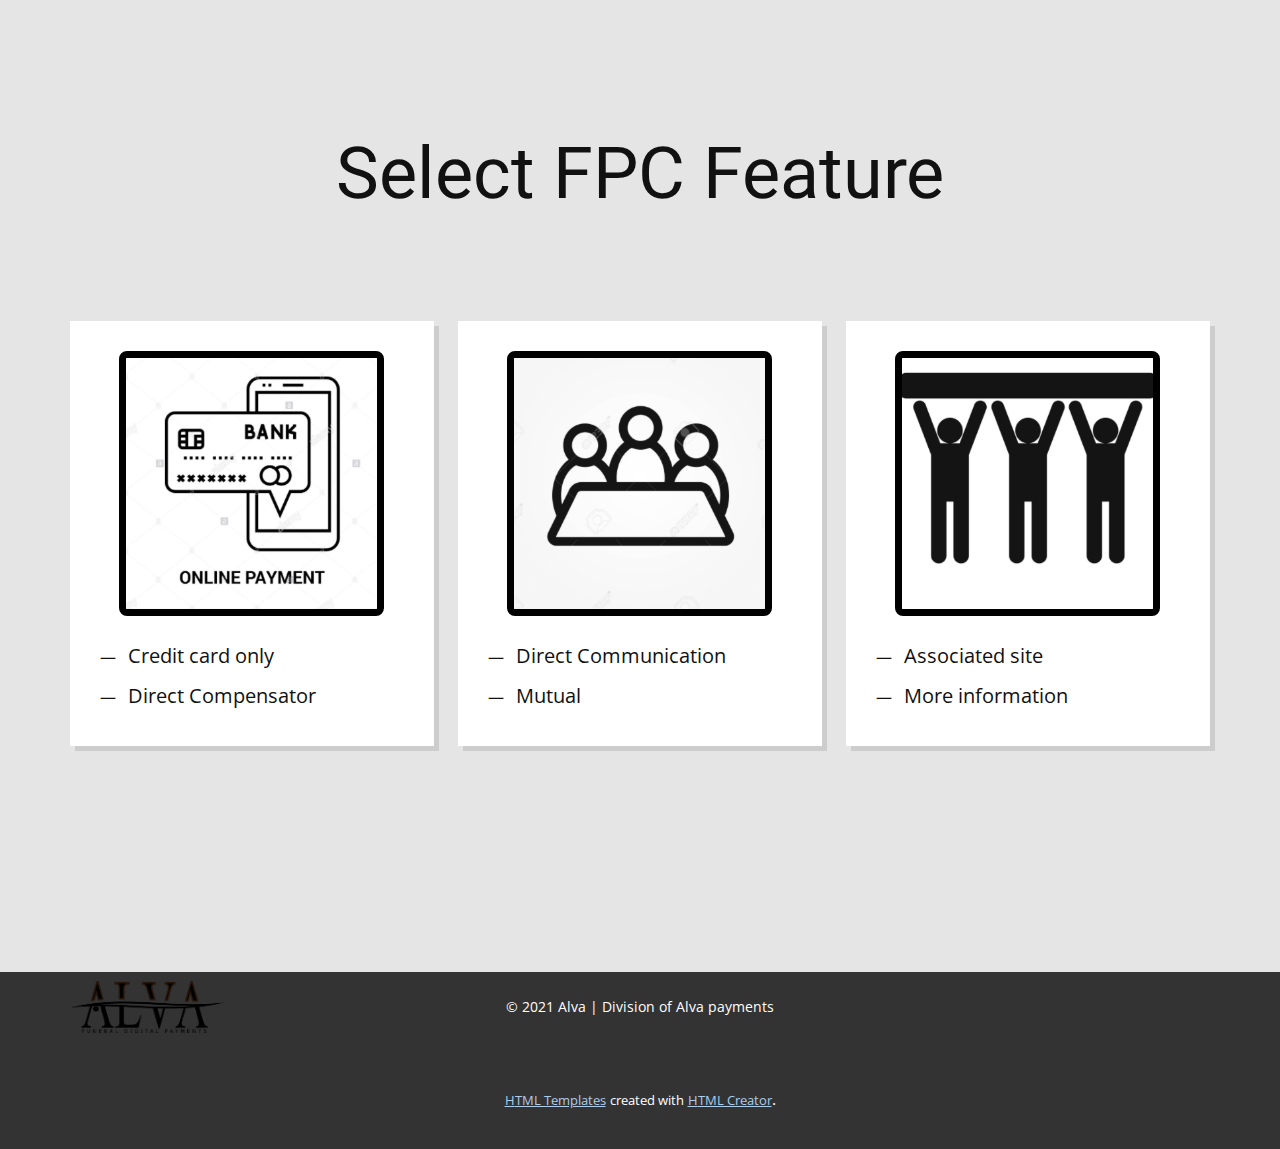
<file: FPC.html>
<!DOCTYPE html>
<html style="font-size: 16px;" lang="en">
  <head>
    <meta name="viewport" content="width=device-width, initial-scale=1.0">
    <meta charset="utf-8">
    <meta name="keywords" content="">
    <meta name="description" content="">
    <meta name="page_type" content="np-template-header-footer-from-plugin">
    <title>FPC</title>
    <link rel="stylesheet" href="nicepage Options.css" media="screen">
<link rel="stylesheet" href="FPC.css" media="screen">
    <script class="u-script" type="text/javascript" src="jquery Options.js" defer=""></script>
    <script class="u-script" type="text/javascript" src="nicepage Options.js" defer=""></script>
    <meta name="generator" content="Nicepage 3.24.3, nicepage.com">
    <link id="u-theme-google-font" rel="stylesheet" href="https://fonts.googleapis.com/css?family=Roboto:100,100i,300,300i,400,400i,500,500i,700,700i,900,900i|Open+Sans:300,300i,400,400i,600,600i,700,700i,800,800i">
    <link id="u-page-google-font" rel="stylesheet" href="https://fonts.googleapis.com/css?family=Playfair+Display:400,400i,500,500i,600,600i,700,700i,800,800i,900,900i">


    <script type="application/ld+json">{
		"@context": "http://schema.org",
		"@type": "Organization",
		"name": "Site1"
}</script>
    <meta name="theme-color" content="#478ac9">
    <meta property="og:title" content="FPC">
    <meta property="og:description" content="">
    <meta property="og:type" content="website">
  </head>
  <body class="u-body">
    <section class="u-align-center u-clearfix u-grey-10 u-section-1" id="carousel_34fd">
      <div class="u-clearfix u-sheet u-sheet-1">
        <h2 class="u-text u-text-default u-text-1">Select FPC Feature</h2>
        <div class="u-expanded-width u-list u-list-1">
          <div class="u-repeater u-repeater-1">
            <div class="u-container-style u-list-item u-repeater-item u-white u-list-item-1">
              <div class="u-container-layout u-similar-container u-valign-bottom u-container-layout-1">
                <img class="u-align-center-lg u-align-center-md u-align-center-sm u-align-center-xs u-border-7 u-border-black u-image u-image-round u-radius-8 u-image-1" alt="" data-image-width="440" data-image-height="378" src="images/Capture.PNG" data-href="branch-selector.html" data-page-id="112722056">
                <ul class="u-align-left u-custom-list u-text u-text-2">
                  <li>
                    <div class="u-list-icon">
                      <div xmlns="http://www.w3.org/2000/svg" xmlns:xlink="http://www.w3.org/1999/xlink" version="1.1" xml:space="preserve" class="u-svg-content">—</div>
                    </div>Credit card only
                  </li>
                  <li>
                    <div class="u-list-icon">
                      <div xmlns="http://www.w3.org/2000/svg" xmlns:xlink="http://www.w3.org/1999/xlink" version="1.1" xml:space="preserve" class="u-svg-content">—</div>
                    </div>Direct Compensator
                  </li>
                </ul>
              </div>
            </div>
            <div class="u-container-style u-list-item u-repeater-item u-video-cover u-white u-list-item-2">
              <div class="u-container-layout u-similar-container u-valign-bottom u-container-layout-2">
                <img class="u-align-center-lg u-align-center-md u-align-center-sm u-align-center-xs u-border-7 u-border-black u-image u-image-round u-radius-8 u-image-2" alt="" data-image-width="471" data-image-height="380" src="images/Capture1.PNG">
                <ul class="u-align-left u-custom-list u-text u-text-3">
                  <li>
                    <div class="u-list-icon">
                      <div xmlns="http://www.w3.org/2000/svg" xmlns:xlink="http://www.w3.org/1999/xlink" version="1.1" xml:space="preserve" class="u-svg-content">—</div>
                    </div>Direct Communication
                  </li>
                  <li>
                    <div class="u-list-icon">
                      <div xmlns="http://www.w3.org/2000/svg" xmlns:xlink="http://www.w3.org/1999/xlink" version="1.1" xml:space="preserve" class="u-svg-content">—</div>
                    </div>Mutual
                  </li>
                </ul>
              </div>
            </div>
            <div class="u-container-style u-list-item u-repeater-item u-video-cover u-white u-list-item-3">
              <div class="u-container-layout u-similar-container u-valign-bottom u-container-layout-3">
                <img class="u-align-center-lg u-align-center-md u-align-center-sm u-align-center-xs u-border-7 u-border-black u-image u-image-round u-radius-8 u-image-3" alt="" data-image-width="437" data-image-height="381" src="images/Capture2.PNG" data-href="http://www.ponelopelefunerals.co.za/" data-target="_blank">
                <ul class="u-align-left u-custom-list u-text u-text-4">
                  <li>
                    <div class="u-list-icon">
                      <div xmlns="http://www.w3.org/2000/svg" xmlns:xlink="http://www.w3.org/1999/xlink" version="1.1" xml:space="preserve" class="u-svg-content">—</div>
                    </div>Associated site
                  </li>
                  <li>
                    <div class="u-list-icon">
                      <div xmlns="http://www.w3.org/2000/svg" xmlns:xlink="http://www.w3.org/1999/xlink" version="1.1" xml:space="preserve" class="u-svg-content">—</div>
                    </div>More information&nbsp;
                  </li>
                </ul>
              </div>
            </div>
          </div>
        </div>
      </div>
    </section>


    <footer class="u-align-center u-clearfix u-footer u-grey-80 u-footer" id="sec-4648"><div class="u-clearfix u-sheet u-sheet-1">
        <p class="u-small-text u-text u-text-variant u-text-1">© 2021 Alva | Division of Alva payments</p>
        <img class="u-image u-image-contain u-image-default u-image-1" src="images/bitmap.png" alt="" data-image-width="697" data-image-height="235">
      </div></footer>
    <section class="u-backlink u-clearfix u-grey-80">
      <a class="u-link" href="https://nicepage.com/html-templates" target="_blank">
        <span>HTML Templates</span>
      </a>
      <p class="u-text">
        <span>created with</span>
      </p>
      <a class="u-link" href="https://nicepage.com/html-website-builder" target="_blank">
        <span>HTML Creator</span>
      </a>.
    </section>
  </body>
</html>
</file>
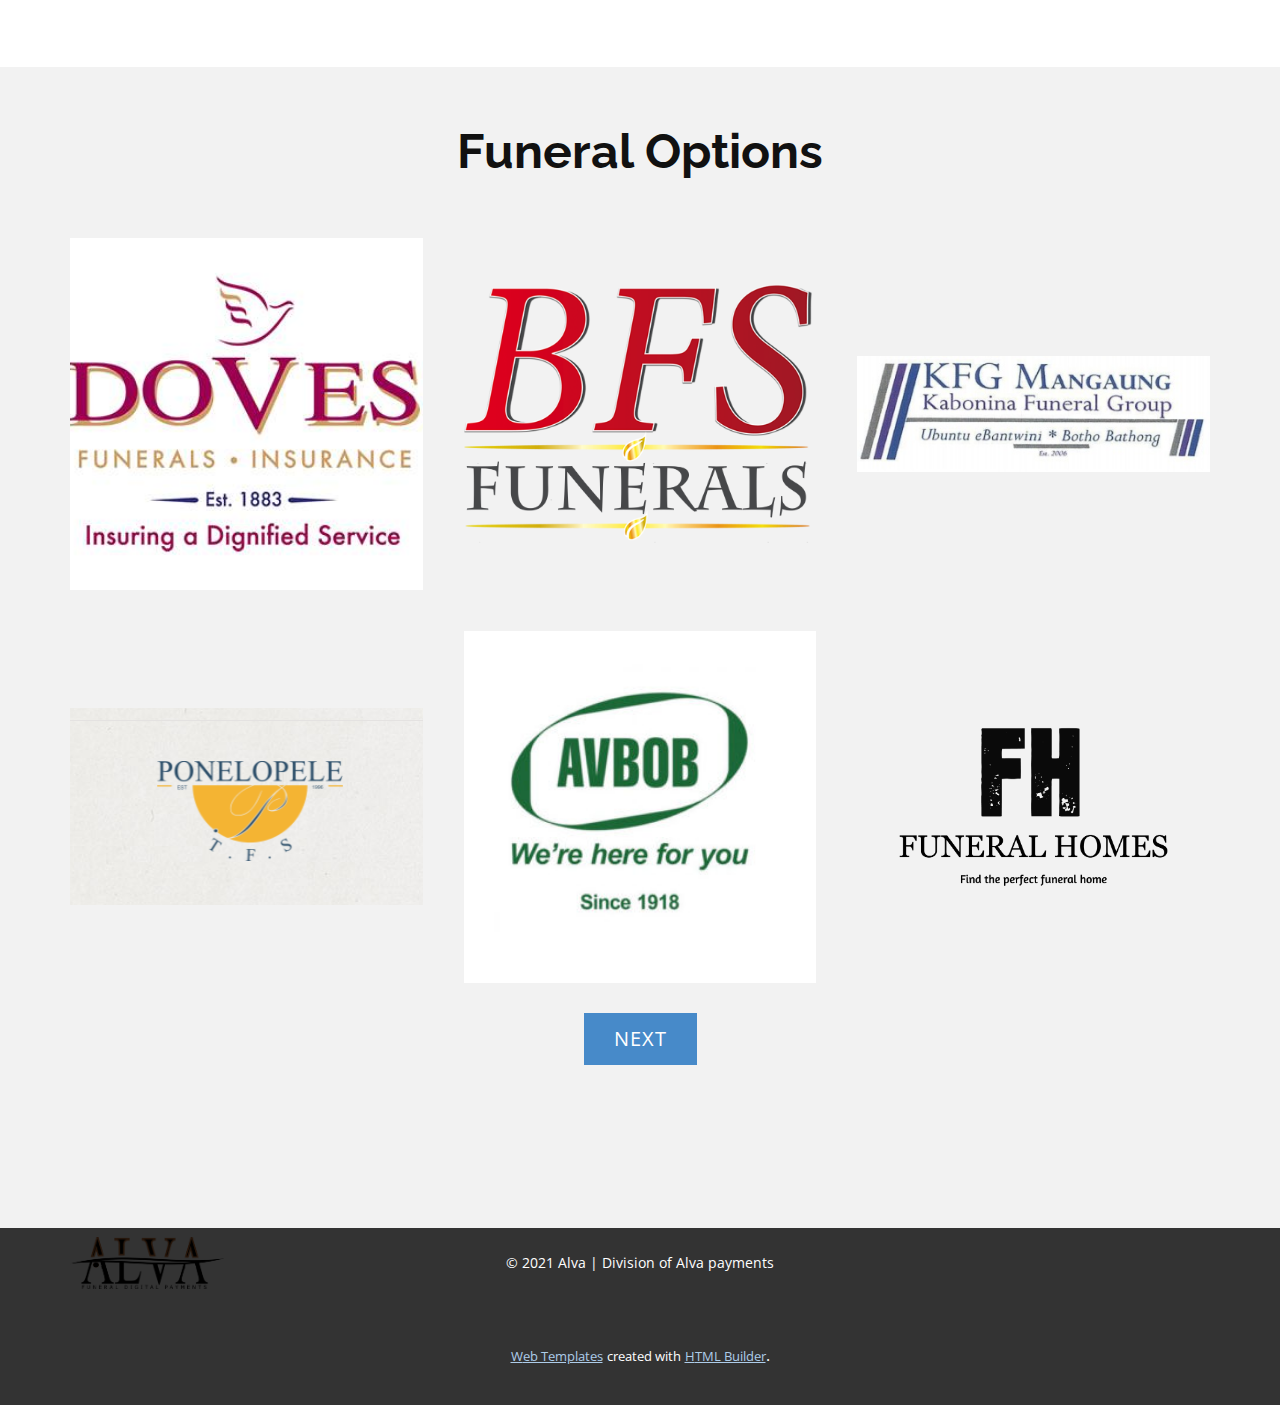
<file: Funeral-Option.html>
<!DOCTYPE html>
<html style="font-size: 16px;" lang="en">
  <head>
    <meta name="viewport" content="width=device-width, initial-scale=1.0">
    <meta charset="utf-8">
    <meta name="keywords" content="Information partners">
    <meta name="description" content="">
    <meta name="page_type" content="np-template-header-footer-from-plugin">
    <title>Funeral Option</title>
    <link rel="stylesheet" href="nicepage Options.css" media="screen">
<link rel="stylesheet" href="Funeral-Option.css" media="screen">
    <script class="u-script" type="text/javascript" src="jquery Options.js" defer=""></script>
    <script class="u-script" type="text/javascript" src="nicepage Options.js" defer=""></script>
    <meta name="generator" content="Nicepage 3.24.3, nicepage.com">
    <link id="u-theme-google-font" rel="stylesheet" href="https://fonts.googleapis.com/css?family=Roboto:100,100i,300,300i,400,400i,500,500i,700,700i,900,900i|Open+Sans:300,300i,400,400i,600,600i,700,700i,800,800i">
    <link id="u-page-google-font" rel="stylesheet" href="https://fonts.googleapis.com/css?family=Raleway:100,100i,200,200i,300,300i,400,400i,500,500i,600,600i,700,700i,800,800i,900,900i|Playfair+Display:400,400i,500,500i,600,600i,700,700i,800,800i,900,900i">



    <script type="application/ld+json">{
		"@context": "http://schema.org",
		"@type": "Organization",
		"name": "Site1"
}</script>
    <meta name="theme-color" content="#478ac9">
    <meta property="og:title" content="Funeral Option">
    <meta property="og:description" content="">
    <meta property="og:type" content="website">
  </head>
  <body class="u-body">
    <section class="u-align-center u-clearfix u-section-1" id="sec-a68f">
      <div class="u-align-left u-clearfix u-sheet u-sheet-1"></div>
    </section>
    <section class="u-align-center u-clearfix u-grey-5 u-section-2" id="sec-fd29">
      <div class="u-clearfix u-sheet u-sheet-1">
        <h1 class="u-custom-font u-font-raleway u-text u-text-1">Funeral Options</h1>
        <div class="u-gallery u-layout-grid u-lightbox u-show-text-on-hover u-gallery-1">
          <div class="u-gallery-inner u-gallery-inner-1">
            <div class="u-effect-zoom u-gallery-item">
              <div class="u-back-slide u-back-slide-1" data-image-width="600" data-image-height="320">
                <img class="u-back-image u-expanded" src="images/MainLogo.jpg">
              </div>
              <div class="u-over-slide u-shading u-over-slide-1">
                <h3 class="u-gallery-heading"></h3>
                <p class="u-gallery-text"></p>
              </div>
            </div>
            <div class="u-effect-zoom u-gallery-item">
              <div class="u-back-slide u-back-slide-2" data-image-width="1884" data-image-height="1387">
                <img class="u-back-image u-expanded u-image-contain" src="images/MainLogo1.png">
              </div>
              <div class="u-over-slide u-shading u-over-slide-2">
                <h3 class="u-gallery-heading"></h3>
                <p class="u-gallery-text"></p>
              </div>
            </div>
            <div class="u-effect-zoom u-gallery-item">
              <div class="u-back-slide u-back-slide-3" data-image-width="400" data-image-height="132">
                <img class="u-back-image u-expanded u-image-contain" src="images/MAINlOGO1.jpg">
              </div>
              <div class="u-over-slide u-shading u-over-slide-3">
                <h3 class="u-gallery-heading"></h3>
                <p class="u-gallery-text"></p>
              </div>
            </div>
            <div class="u-effect-zoom u-gallery-item" data-href="FPC.html" data-page-id="593710794">
              <div class="u-back-slide u-back-slide-4" data-image-width="352" data-image-height="197">
                <img class="u-back-image u-expanded u-image-contain" src="images/MainLogo2.PNG">
              </div>
              <div class="u-over-slide u-shading u-over-slide-4">
                <h3 class="u-gallery-heading"></h3>
                <p class="u-gallery-text"></p>
              </div>
            </div>
            <div class="u-effect-zoom u-gallery-item">
              <div class="u-back-slide u-back-slide-5" data-image-width="300" data-image-height="300">
                <img class="u-back-image u-expanded" src="images/Slide11.jpg">
              </div>
              <div class="u-over-slide u-shading u-over-slide-5">
                <h3 class="u-gallery-heading"></h3>
                <p class="u-gallery-text"></p>
              </div>
            </div>
            <div class="u-effect-zoom u-gallery-item">
              <div class="u-back-slide u-back-slide-6" data-image-width="2160" data-image-height="2160">
                <img class="u-back-image u-expanded" src="images/Slide9logo.png">
              </div>
              <div class="u-over-slide u-shading u-over-slide-6">
                <h3 class="u-gallery-heading"></h3>
                <p class="u-gallery-text"></p>
              </div>
            </div>
          </div>
        </div>
        <a href="https://nicepage.com/website-builder" class="u-active-palette-1-light-2 u-border-none u-btn u-button-style u-hover-palette-1-light-2 u-palette-1-base u-text-active-white u-text-body-alt-color u-text-hover-white u-btn-1">NEXT</a>
      </div>
    </section>


    <footer class="u-align-center u-clearfix u-footer u-grey-80 u-footer" id="sec-4648"><div class="u-clearfix u-sheet u-sheet-1">
        <p class="u-small-text u-text u-text-variant u-text-1">© 2021 Alva | Division of Alva payments</p>
        <img class="u-image u-image-contain u-image-default u-image-1" src="images/bitmap.png" alt="" data-image-width="697" data-image-height="235">
      </div></footer>
    <section class="u-backlink u-clearfix u-grey-80">
      <a class="u-link" href="https://nicepage.com/website-templates" target="_blank">
        <span>Web Templates</span>
      </a>
      <p class="u-text">
        <span>created with</span>
      </p>
      <a class="u-link" href="https://nicepage.com/html-website-builder" target="_blank">
        <span>HTML Builder</span>
      </a>.
    </section>
  </body>
</html>
</file>
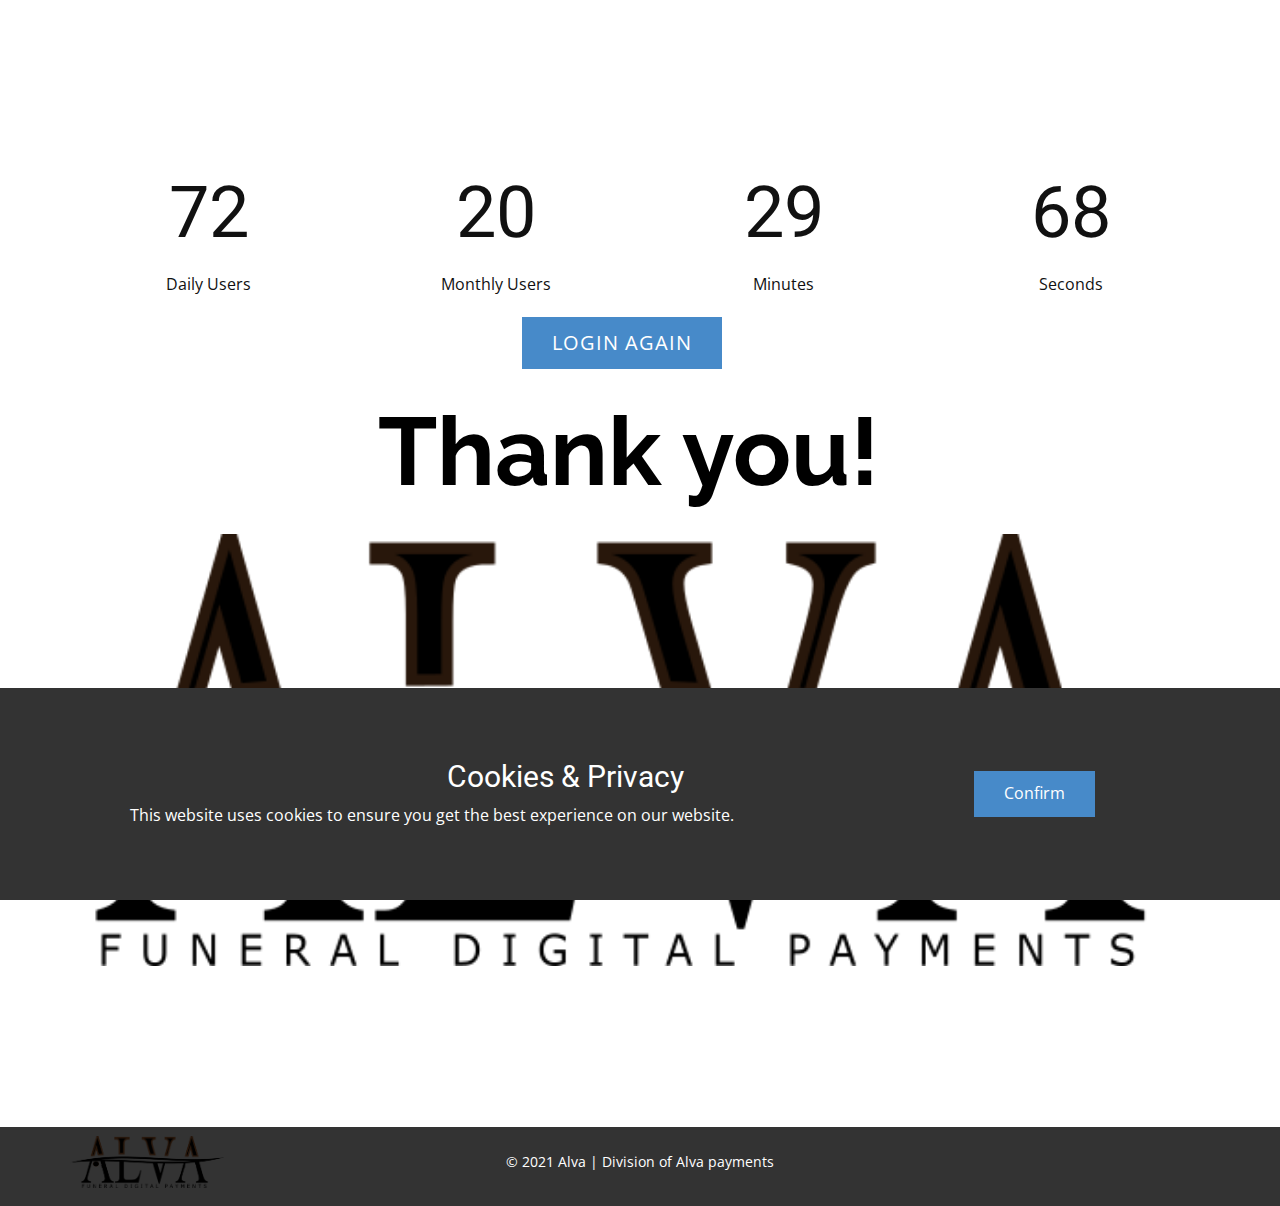
<file: Log-Out-Page.html>
<!DOCTYPE html>
<html style="font-size: 16px;" lang="en">
  <head>
    <meta name="viewport" content="width=device-width, initial-scale=1.0">
    <meta charset="utf-8">
    <meta name="keywords" content="Information partners">
    <meta name="description" content="">
    <meta name="page_type" content="np-template-header-footer-from-plugin">
    <title>Log Out Page</title>
    <link rel="stylesheet" href="nicepage.css" media="screen">
<link rel="stylesheet" href="Log-Out-Page.css" media="screen">
    <script class="u-script" type="text/javascript" src="jquery.js" defer=""></script>
    <script class="u-script" type="text/javascript" src="nicepage.js" defer=""></script>
    <meta name="generator" content="Nicepage 3.24.3, nicepage.com">
    <link id="u-theme-google-font" rel="stylesheet" href="https://fonts.googleapis.com/css?family=Roboto:100,100i,300,300i,400,400i,500,500i,700,700i,900,900i|Open+Sans:300,300i,400,400i,600,600i,700,700i,800,800i">
    <link id="u-page-google-font" rel="stylesheet" href="https://fonts.googleapis.com/css?family=Raleway:100,100i,200,200i,300,300i,400,400i,500,500i,600,600i,700,700i,800,800i,900,900i|Playfair+Display:400,400i,500,500i,600,600i,700,700i,800,800i,900,900i">
    
    
    
    
    <script type="application/ld+json">{
		"@context": "http://schema.org",
		"@type": "Organization",
		"name": "Site1"
}</script>
    <meta name="theme-color" content="#478ac9">
    <meta property="og:title" content="Log Out Page">
    <meta property="og:description" content="">
    <meta property="og:type" content="website">
  </head>
  <body class="u-body">
    <section class="u-align-center u-clearfix u-section-1" id="sec-a68f">
      <div class="u-align-left u-clearfix u-sheet u-sheet-1"></div>
    </section>
    <section class="u-align-center u-clearfix u-section-2" id="sec-315a">
      <div class="u-clearfix u-sheet u-sheet-1">
        <div class="u-expanded-width u-list u-list-1">
          <div class="u-repeater u-repeater-1">
            <div class="u-align-center u-container-style u-list-item u-repeater-item">
              <div class="u-container-layout u-similar-container u-valign-middle u-container-layout-1">
                <h1 class="u-text u-title u-text-1" data-animation-name="counter" data-animation-event="scroll" data-animation-duration="3000">92</h1>
                <p class="u-text u-text-2">Daily Users</p>
              </div>
            </div>
            <div class="u-align-center u-container-style u-list-item u-repeater-item">
              <div class="u-container-layout u-similar-container u-valign-middle u-container-layout-2">
                <h1 class="u-text u-title u-text-3" data-animation-name="counter" data-animation-event="scroll" data-animation-duration="3000">25</h1>
                <p class="u-text u-text-4">Monthly Users</p>
              </div>
            </div>
            <div class="u-align-center u-container-style u-list-item u-repeater-item">
              <div class="u-container-layout u-similar-container u-valign-middle u-container-layout-3">
                <h1 class="u-text u-title u-text-5" data-animation-name="counter" data-animation-event="scroll" data-animation-duration="3000">37</h1>
                <p class="u-text u-text-6">Minutes</p>
              </div>
            </div>
            <div class="u-align-center u-container-style u-list-item u-repeater-item">
              <div class="u-container-layout u-similar-container u-valign-middle u-container-layout-4">
                <h1 class="u-text u-title u-text-7" data-animation-name="counter" data-animation-event="scroll" data-animation-duration="3000">87</h1>
                <p class="u-text u-text-8">Seconds</p>
              </div>
            </div>
          </div>
        </div>
        <a href="https://mailchi.mp/6f5ced40fe67/ruoa6le9q6" class="u-active-palette-1-light-2 u-border-none u-btn u-button-style u-hover-palette-1-light-2 u-palette-1-base u-text-active-white u-text-body-alt-color u-text-hover-white u-btn-1">LOGIN AGAIN</a>
      </div>
    </section>
    <section class="u-align-center u-clearfix u-image u-image-contain u-section-3" id="sec-e888" data-image-width="697" data-image-height="235">
      <div class="u-clearfix u-sheet u-valign-top-sm u-sheet-1">
        <h2 class="u-custom-font u-font-raleway u-text u-text-black u-text-default-lg u-text-default-md u-text-default-sm u-text-default-xl u-text-1">Thank you!&nbsp;</h2>
      </div>
    </section>
    
    
    <footer class="u-align-center u-clearfix u-footer u-grey-80 u-footer" id="sec-4648"><div class="u-clearfix u-sheet u-sheet-1">
        <p class="u-small-text u-text u-text-variant u-text-1">© 2021 Alva | Division of Alva payments</p>
        <img class="u-image u-image-contain u-image-default u-image-1" src="images/bitmap.png" alt="" data-image-width="697" data-image-height="235">
      </div>
  <section class="u-align-center u-clearfix u-cookies-consent u-grey-80 u-cookies-consent" id="sec-c0b0">
      <div class="u-clearfix u-sheet u-valign-middle u-sheet-1">
        <div class="u-clearfix u-expanded-width u-layout-wrap u-layout-wrap-1">
          <div class="u-gutter-0 u-layout">
            <div class="u-layout-row">
              <div class="u-container-style u-layout-cell u-left-cell u-size-43-md u-size-43-sm u-size-43-xs u-size-46-lg u-size-46-xl u-layout-cell-1">
                <div class="u-container-layout u-valign-middle u-container-layout-1">
                  <h3 class="u-text u-text-default u-text-1">Cookies &amp; Privacy</h3>
                  <p class="u-text u-text-default u-text-2">This website uses cookies to ensure you get the best experience on our website.</p>
                </div>
              </div>
              <div class="u-align-left u-container-style u-layout-cell u-right-cell u-size-14-lg u-size-14-xl u-size-17-md u-size-17-sm u-size-17-xs u-layout-cell-2">
                <div class="u-container-layout u-valign-middle-lg u-valign-middle-md u-valign-middle-xl u-valign-top-sm u-valign-top-xs u-container-layout-2">
                  <a href="###" class="u-btn u-button-confirm u-button-style u-palette-1-base u-btn-1">Confirm</a>
                </div>
              </div>
            </div>
          </div>
        </div>
      </div>
    <style>.u-cookies-consent {
  background-image: none;
}

.u-cookies-consent .u-sheet-1 {
  min-height: 212px;
}

.u-cookies-consent .u-layout-wrap-1 {
  margin-top: 30px;
  margin-bottom: 30px;
}

.u-cookies-consent .u-layout-cell-1 {
  min-height: 152px;
}

.u-cookies-consent .u-container-layout-1 {
  padding: 30px 60px;
}

.u-cookies-consent .u-text-1 {
  margin-top: 0;
  margin-right: 20px;
  margin-bottom: 0;
}

.u-cookies-consent .u-text-2 {
  margin: 8px 20px 0 0;
}

.u-cookies-consent .u-layout-cell-2 {
  min-height: 152px;
}

.u-cookies-consent .u-container-layout-2 {
  padding: 30px;
}

.u-cookies-consent .u-btn-1 {
  margin: 0 auto 0 0;
}

@media (max-width: 1199px) {
  .u-cookies-consent .u-sheet-1 {
    min-height: 131px;
  }

  .u-cookies-consent .u-layout-cell-1 {
    min-height: 125px;
  }

  .u-cookies-consent .u-text-1 {
    margin-right: 0;
  }

  .u-cookies-consent .u-text-2 {
    margin-right: 0;
  }

  .u-cookies-consent .u-layout-cell-2 {
    min-height: 125px;
  }
}

@media (max-width: 991px) {
  .u-cookies-consent .u-sheet-1 {
    min-height: 106px;
  }

  .u-cookies-consent .u-layout-cell-1 {
    min-height: 100px;
  }

  .u-cookies-consent .u-container-layout-1 {
    padding-left: 30px;
    padding-right: 30px;
  }

  .u-cookies-consent .u-layout-cell-2 {
    min-height: 100px;
  }
}

@media (max-width: 767px) {
  .u-cookies-consent .u-sheet-1 {
    min-height: 225px;
  }

  .u-cookies-consent .u-layout-cell-1 {
    min-height: 154px;
  }

  .u-cookies-consent .u-container-layout-1 {
    padding-left: 10px;
    padding-right: 10px;
    padding-bottom: 20px;
  }

  .u-cookies-consent .u-layout-cell-2 {
    min-height: 65px;
  }

  .u-cookies-consent .u-container-layout-2 {
    padding: 10px;
  }
}

@media (max-width: 575px) {
  .u-cookies-consent .u-sheet-1 {
    min-height: 212px;
  }

  .u-cookies-consent .u-layout-cell-1 {
    min-height: 152px;
  }

  .u-cookies-consent .u-container-layout-1 {
    padding-bottom: 30px;
    padding-left: 60px;
    padding-right: 60px;
  }

  .u-cookies-consent .u-text-1 {
    margin-right: 20px;
  }

  .u-cookies-consent .u-text-2 {
    margin-right: 20px;
  }

  .u-cookies-consent .u-layout-cell-2 {
    min-height: 152px;
  }

  .u-cookies-consent .u-container-layout-2 {
    padding: 30px;
  }
}</style></section></body>
</html>
</file>
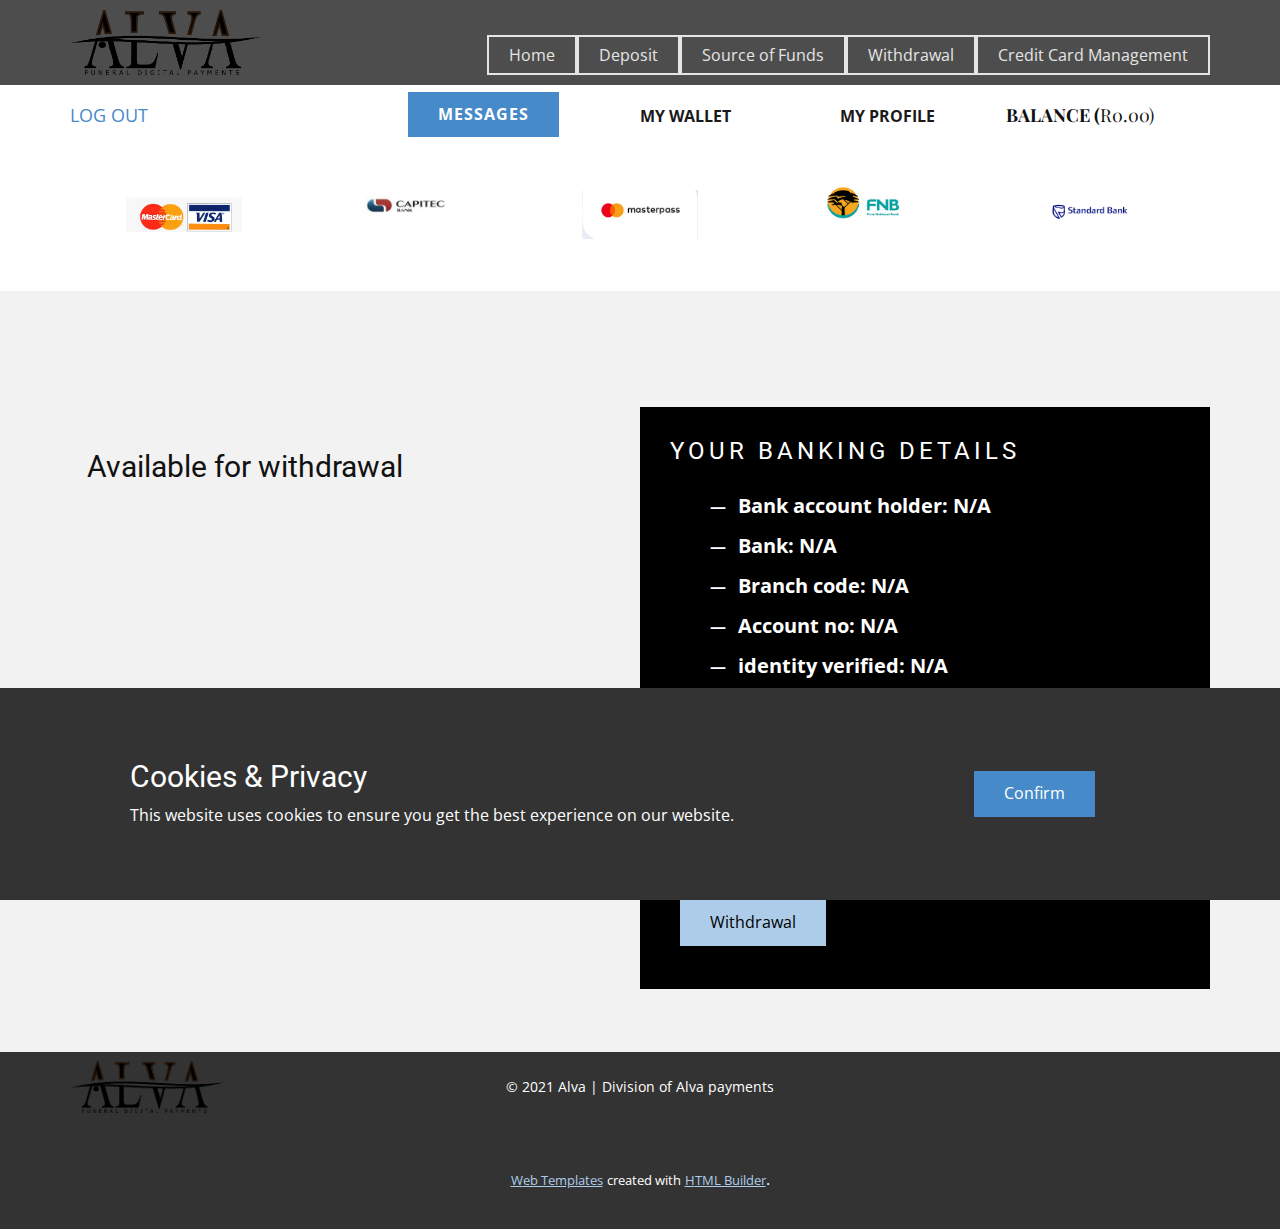
<file: Withdrawal.html>
<!DOCTYPE html>
<html style="font-size: 16px;" lang="en">
  <head>
    <meta name="viewport" content="width=device-width, initial-scale=1.0">
    <meta charset="utf-8">
    <meta name="keywords" content="Information partners">
    <meta name="description" content="">
    <meta name="page_type" content="np-template-header-footer-from-plugin">
    <title>Withdrawal</title>
    <link rel="stylesheet" href="nicepage.css" media="screen">
<link rel="stylesheet" href="Withdrawal.css" media="screen">
    <script class="u-script" type="text/javascript" src="jquery.js" defer=""></script>
    <script class="u-script" type="text/javascript" src="nicepage.js" defer=""></script>
    <meta name="generator" content="Nicepage 3.24.3, nicepage.com">
    <link id="u-theme-google-font" rel="stylesheet" href="https://fonts.googleapis.com/css?family=Roboto:100,100i,300,300i,400,400i,500,500i,700,700i,900,900i|Open+Sans:300,300i,400,400i,600,600i,700,700i,800,800i">
    <link id="u-page-google-font" rel="stylesheet" href="https://fonts.googleapis.com/css?family=Playfair+Display:400,400i,500,500i,600,600i,700,700i,800,800i,900,900i">
    
    
    
    <script type="application/ld+json">{
		"@context": "http://schema.org",
		"@type": "Organization",
		"name": "Site1",
		"logo": "images/bitmap.png"
}</script>
    <meta name="theme-color" content="#478ac9">
    <meta property="og:title" content="Withdrawal">
    <meta property="og:description" content="">
    <meta property="og:type" content="website">
  </head>
  <body class="u-body"><header class="u-align-left u-clearfix u-header u-section-row-container" id="sec-b894"><div class="u-section-rows">
        <div class="u-grey-70 u-section-row u-section-row-1" id="sec-46aa">
          <div class="u-clearfix u-sheet u-valign-middle-lg u-valign-middle-md u-valign-middle-sm u-valign-middle-xl u-sheet-1">
            <a href="https://nicepage.com" class="u-image u-logo u-image-1" data-image-width="697" data-image-height="235">
              <img src="images/bitmap.png" class="u-logo-image u-logo-image-1" data-image-width="80">
            </a>
            <nav class="u-menu u-menu-dropdown u-offcanvas u-offcanvas-shift u-menu-1" data-responsive-from="SM">
              <div class="menu-collapse">
                <a class="u-button-style u-nav-link" href="#">
                  <svg><use xmlns:xlink="http://www.w3.org/1999/xlink" xlink:href="#menu-hamburger"></use></svg>
                  <svg version="1.1" xmlns="http://www.w3.org/2000/svg" xmlns:xlink="http://www.w3.org/1999/xlink"><defs><symbol id="menu-hamburger" viewBox="0 0 16 16" style="width: 16px; height: 16px;"><rect y="1" width="16" height="2"></rect><rect y="7" width="16" height="2"></rect><rect y="13" width="16" height="2"></rect>
</symbol>
</defs></svg>
                </a>
              </div>
              <div class="u-custom-menu u-nav-container">
                <ul class="u-nav u-unstyled"><li class="u-nav-item"><a class="u-border-2 u-border-grey-10 u-button-style u-nav-link">Home</a>
</li><li class="u-nav-item"><a class="u-border-2 u-border-grey-10 u-button-style u-nav-link" href="Deposit.html">Deposit</a>
</li><li class="u-nav-item"><a class="u-border-2 u-border-grey-10 u-button-style u-nav-link">Source of Funds</a>
</li><li class="u-nav-item"><a class="u-border-2 u-border-grey-10 u-button-style u-nav-link" href="Withdrawal.html">Withdrawal</a>
</li><li class="u-nav-item"><a class="u-border-2 u-border-grey-10 u-button-style u-nav-link" href="Credit-management.html">Credit Card Management</a><div class="u-nav-popup"><ul class="u-h-spacing-20 u-nav u-unstyled u-v-spacing-10 u-nav-2"><li class="u-nav-item"><a class="u-button-style u-nav-link u-white">Transaction History</a>
</li></ul>
</div>
</li></ul>
              </div>
              <div class="u-custom-menu u-nav-container-collapse">
                <div class="u-black u-container-style u-inner-container-layout u-opacity u-opacity-95 u-sidenav">
                  <div class="u-sidenav-overflow">
                    <div class="u-menu-close"></div>
                    <ul class="u-align-center u-nav u-popupmenu-items u-unstyled u-nav-3"><li class="u-nav-item"><a class="u-button-style u-nav-link">Home</a>
</li><li class="u-nav-item"><a class="u-button-style u-nav-link" href="Deposit.html">Deposit</a>
</li><li class="u-nav-item"><a class="u-button-style u-nav-link">Source of Funds</a>
</li><li class="u-nav-item"><a class="u-button-style u-nav-link" href="Withdrawal.html">Withdrawal</a>
</li><li class="u-nav-item"><a class="u-button-style u-nav-link" href="Credit-management.html">Credit Card Management</a><div class="u-nav-popup"><ul class="u-h-spacing-20 u-nav u-unstyled u-v-spacing-10 u-nav-4"><li class="u-nav-item"><a class="u-button-style u-nav-link">Transaction History</a>
</li></ul>
</div>
</li></ul>
                  </div>
                </div>
                <div class="u-black u-menu-overlay u-opacity u-opacity-70"></div>
              </div>
            </nav>
          </div>
          
          
          
          
          
        </div>
        <div class="u-section-row u-section-row-2" id="sec-37e8">
          <div class="u-clearfix u-sheet u-sheet-2">
            <a href="Log-Out-Page.html" data-page-id="47766839" class="u-border-1 u-border-active-palette-2-base u-border-hover-palette-1-base u-btn u-button-style u-none u-text-palette-1-base u-btn-1">LOG OUT</a>
            <nav class="u-menu u-menu-dropdown u-offcanvas u-menu-2" data-responsive-from="XS">
              <div class="menu-collapse" style="font-size: 1rem; letter-spacing: 0px; font-weight: 700; text-transform: uppercase;">
                <a class="u-button-style u-custom-active-border-color u-custom-border u-custom-border-color u-custom-borders u-custom-hover-border-color u-custom-left-right-menu-spacing u-custom-text-active-color u-custom-text-color u-custom-text-hover-color u-custom-top-bottom-menu-spacing u-nav-link" href="#" style="color: rgb(17, 17, 17) !important;">
                  <svg class="u-svg-link" preserveAspectRatio="xMidYMin slice" viewBox="0 0 55 55" style=""><use xmlns:xlink="http://www.w3.org/1999/xlink" xlink:href="#svg-a0d3"></use></svg>
                  <svg class="u-svg-content" viewBox="0 0 55 55" x="0px" y="0px" id="svg-a0d3" style="enable-background:new 0 0 55 55;"><path d="M55,27.5C55,12.337,42.663,0,27.5,0S0,12.337,0,27.5c0,8.009,3.444,15.228,8.926,20.258l-0.026,0.023l0.892,0.752
	c0.058,0.049,0.121,0.089,0.179,0.137c0.474,0.393,0.965,0.766,1.465,1.127c0.162,0.117,0.324,0.234,0.489,0.348
	c0.534,0.368,1.082,0.717,1.642,1.048c0.122,0.072,0.245,0.142,0.368,0.212c0.613,0.349,1.239,0.678,1.88,0.98
	c0.047,0.022,0.095,0.042,0.142,0.064c2.089,0.971,4.319,1.684,6.651,2.105c0.061,0.011,0.122,0.022,0.184,0.033
	c0.724,0.125,1.456,0.225,2.197,0.292c0.09,0.008,0.18,0.013,0.271,0.021C25.998,54.961,26.744,55,27.5,55
	c0.749,0,1.488-0.039,2.222-0.098c0.093-0.008,0.186-0.013,0.279-0.021c0.735-0.067,1.461-0.164,2.178-0.287
	c0.062-0.011,0.125-0.022,0.187-0.034c2.297-0.412,4.495-1.109,6.557-2.055c0.076-0.035,0.153-0.068,0.229-0.104
	c0.617-0.29,1.22-0.603,1.811-0.936c0.147-0.083,0.293-0.167,0.439-0.253c0.538-0.317,1.067-0.648,1.581-1
	c0.185-0.126,0.366-0.259,0.549-0.391c0.439-0.316,0.87-0.642,1.289-0.983c0.093-0.075,0.193-0.14,0.284-0.217l0.915-0.764
	l-0.027-0.023C51.523,42.802,55,35.55,55,27.5z M2,27.5C2,13.439,13.439,2,27.5,2S53,13.439,53,27.5
	c0,7.577-3.325,14.389-8.589,19.063c-0.294-0.203-0.59-0.385-0.893-0.537l-8.467-4.233c-0.76-0.38-1.232-1.144-1.232-1.993v-2.957
	c0.196-0.242,0.403-0.516,0.617-0.817c1.096-1.548,1.975-3.27,2.616-5.123c1.267-0.602,2.085-1.864,2.085-3.289v-3.545
	c0-0.867-0.318-1.708-0.887-2.369v-4.667c0.052-0.52,0.236-3.448-1.883-5.864C34.524,9.065,31.541,8,27.5,8
	s-7.024,1.065-8.867,3.168c-2.119,2.416-1.935,5.346-1.883,5.864v4.667c-0.568,0.661-0.887,1.502-0.887,2.369v3.545
	c0,1.101,0.494,2.128,1.34,2.821c0.81,3.173,2.477,5.575,3.093,6.389v2.894c0,0.816-0.445,1.566-1.162,1.958l-7.907,4.313
	c-0.252,0.137-0.502,0.297-0.752,0.476C5.276,41.792,2,35.022,2,27.5z"></path></svg>
                </a>
              </div>
              <div class="u-custom-menu u-nav-container">
                <ul class="u-nav u-spacing-2 u-unstyled u-nav-5"><li class="u-nav-item"><a class="u-border-2 u-border-active-palette-1-base u-border-hover-palette-1-light-1 u-button-style u-nav-link u-text-active-grey-90 u-text-grey-90 u-text-hover-grey-90" style="padding: 10px 20px;">My Profile</a><div class="u-nav-popup"><ul class="u-h-spacing-20 u-nav u-unstyled u-v-spacing-10 u-nav-6"><li class="u-nav-item"><a class="u-button-style u-nav-link u-white">Personal Information</a>
</li><li class="u-nav-item"><a class="u-button-style u-nav-link u-white">Banking Details</a>
</li><li class="u-nav-item"><a class="u-button-style u-nav-link u-white">Change Password</a>
</li><li class="u-nav-item"><a class="u-button-style u-nav-link u-white">My Identity</a>
</li></ul>
</div>
</li></ul>
              </div>
              <div class="u-custom-menu u-nav-container-collapse">
                <div class="u-black u-container-style u-inner-container-layout u-opacity u-opacity-95 u-sidenav">
                  <div class="u-sidenav-overflow">
                    <div class="u-menu-close"></div>
                    <ul class="u-align-center u-nav u-popupmenu-items u-unstyled u-nav-7"><li class="u-nav-item"><a class="u-button-style u-nav-link" style="padding: 10px 20px;">My Profile</a><div class="u-nav-popup"><ul class="u-h-spacing-20 u-nav u-unstyled u-v-spacing-10 u-nav-8"><li class="u-nav-item"><a class="u-button-style u-nav-link">Personal Information</a>
</li><li class="u-nav-item"><a class="u-button-style u-nav-link">Banking Details</a>
</li><li class="u-nav-item"><a class="u-button-style u-nav-link">Change Password</a>
</li><li class="u-nav-item"><a class="u-button-style u-nav-link">My Identity</a>
</li></ul>
</div>
</li></ul>
                  </div>
                </div>
                <div class="u-black u-menu-overlay u-opacity u-opacity-70"></div>
              </div>
            </nav>
            <nav class="u-menu u-menu-dropdown u-offcanvas u-menu-3" data-responsive-from="XS">
              <div class="menu-collapse" style="font-size: 1rem; font-weight: 700; letter-spacing: 0px; text-transform: uppercase;">
                <a class="u-button-style u-custom-active-border-color u-custom-border u-custom-border-color u-custom-borders u-custom-hover-border-color u-custom-left-right-menu-spacing u-custom-text-active-color u-custom-text-color u-custom-text-hover-color u-custom-top-bottom-menu-spacing u-nav-link" href="#" style="color: rgb(17, 17, 17) !important;">
                  <svg class="u-svg-link" preserveAspectRatio="xMidYMin slice" viewBox="0 0 60 60" style=""><use xmlns:xlink="http://www.w3.org/1999/xlink" xlink:href="#svg-f8ca"></use></svg>
                  <svg class="u-svg-content" viewBox="0 0 60 60" x="0px" y="0px" id="svg-f8ca" style="enable-background:new 0 0 60 60;"><path d="M57.49,27H54v-7.268C54,18.226,52.774,17,51.268,17H50v-2.414V0H10v2H9H8H7v2H6H4v2v4H2.732C1.226,10,0,11.226,0,12.732
	v45.23l0.058,0.002c0.078,0.367,0.234,0.719,0.471,1.029C1.018,59.634,1.76,60,2.565,60h44.759c1.156,0,2.174-0.779,2.45-1.813
	L60,30.149v-0.177C60,28.25,58.944,27,57.49,27z M18,5h10c0.552,0,1,0.447,1,1s-0.448,1-1,1H18c-0.552,0-1-0.447-1-1S17.448,5,18,5z
	 M18,12h24c0.552,0,1,0.447,1,1s-0.448,1-1,1H18c-0.552,0-1-0.447-1-1S17.448,12,18,12z M18,19h24c0.552,0,1,0.447,1,1s-0.448,1-1,1
	H18c-0.552,0-1-0.447-1-1S17.448,19,18,19z M2,51.526V12.732C2,12.328,2.329,12,2.732,12H4v34.041L2,51.526z M6,6h1v31.813l-1,2.743
	V6z M52,27h-5H12.731c-1.156,0-2.174,0.779-2.45,1.813L9,32.328V4h1v6v2v13v1h40v-1v-6h1.268C51.671,19,52,19.328,52,19.732V27z"></path></svg>
                </a>
              </div>
              <div class="u-custom-menu u-nav-container">
                <ul class="u-nav u-spacing-2 u-unstyled u-nav-9"><li class="u-nav-item"><a class="u-border-2 u-border-active-palette-1-base u-border-hover-palette-1-light-1 u-button-style u-nav-link u-text-active-grey-90 u-text-grey-90 u-text-hover-grey-90" style="padding: 10px 20px;">My Wallet</a>
</li></ul>
              </div>
              <div class="u-custom-menu u-nav-container-collapse">
                <div class="u-black u-container-style u-inner-container-layout u-opacity u-opacity-95 u-sidenav">
                  <div class="u-sidenav-overflow">
                    <div class="u-menu-close"></div>
                    <ul class="u-align-center u-nav u-popupmenu-items u-unstyled u-nav-10"><li class="u-nav-item"><a class="u-button-style u-nav-link" style="padding: 10px 20px;">My Wallet</a>
</li></ul>
                  </div>
                </div>
                <div class="u-black u-menu-overlay u-opacity u-opacity-70"></div>
              </div>
            </nav>
            <a href="https://nicepage.com/joomla-templates" class="u-btn u-button-style u-hover-palette-1-dark-1 u-palette-1-base u-btn-2">Messages</a>
            <h4 class="u-custom-font u-font-playfair-display u-text u-text-1">Balance (<span style="font-weight: 400;">R0.00)</span>
            </h4>
          </div>
          
          
          
          
          
        </div>
      </div></header>
    <section class="u-align-center u-clearfix u-section-1" id="sec-37ae">
      <div class="u-clearfix u-sheet u-sheet-1">
        <div class="u-clearfix u-expanded-width u-layout-wrap u-layout-wrap-1">
          <div class="u-layout">
            <div class="u-layout-row">
              <div class="u-align-center u-container-style u-layout-cell u-left-cell u-size-12 u-size-20-md u-layout-cell-1">
                <div class="u-container-layout u-valign-middle u-container-layout-1">
                  <img src="images/mastercard1.PNG" alt="" class="u-image u-image-contain u-image-default u-image-1" data-image-width="741" data-image-height="222">
                </div>
              </div>
              <div class="u-align-center u-container-style u-layout-cell u-size-12 u-size-20-md u-layout-cell-2">
                <div class="u-container-layout u-valign-middle u-container-layout-2">
                  <img src="images/bank1.PNG" alt="" class="u-image u-image-contain u-image-default u-image-2" data-image-width="271" data-image-height="194">
                </div>
              </div>
              <div class="u-align-center u-container-style u-layout-cell u-size-12 u-size-20-md u-layout-cell-3">
                <div class="u-container-layout u-valign-middle u-container-layout-3">
                  <img src="images/Masterpass.PNG" alt="" class="u-image u-image-contain u-image-default u-image-3" data-image-width="302" data-image-height="128">
                </div>
              </div>
              <div class="u-align-center u-container-style u-layout-cell u-size-12 u-size-30-md u-layout-cell-4">
                <div class="u-container-layout u-valign-middle u-container-layout-4">
                  <img src="images/Bank2.PNG" alt="" class="u-image u-image-contain u-image-default u-image-4" data-image-width="283" data-image-height="219">
                </div>
              </div>
              <div class="u-align-center u-container-style u-layout-cell u-right-cell u-size-12 u-size-30-md u-layout-cell-5">
                <div class="u-container-layout u-valign-middle u-container-layout-5">
                  <img src="images/bank51.PNG" alt="" class="u-image u-image-contain u-image-default u-image-5" data-image-width="292" data-image-height="222">
                </div>
              </div>
            </div>
          </div>
        </div>
      </div>
    </section>
    <section class="u-clearfix u-grey-5 u-section-2" id="sec-bcbc">
      <div class="u-clearfix u-sheet u-sheet-1">
        <div class="u-clearfix u-expanded-width u-layout-wrap u-layout-wrap-1">
          <div class="u-layout">
            <div class="u-layout-row">
              <div class="u-container-style u-layout-cell u-size-30 u-layout-cell-1">
                <div class="u-container-layout u-container-layout-1">
                  <h3 class="u-text u-text-default u-text-1">Available for withdrawal</h3>
                </div>
              </div>
              <div class="u-black u-container-style u-layout-cell u-size-30 u-layout-cell-2">
                <div class="u-container-layout u-container-layout-2">
                  <h3 class="u-text u-text-2"> Your Banking details</h3>
                  <ul class="u-custom-list u-indent-20 u-text u-text-3">
                    <li>
                      <div class="u-list-icon">
                        <div xmlns="http://www.w3.org/2000/svg" xmlns:xlink="http://www.w3.org/1999/xlink" version="1.1" xml:space="preserve" class="u-svg-content">—</div>
                      </div>Bank account holder: N/A<br>
                    </li>
                    <li>
                      <div class="u-list-icon">
                        <div xmlns="http://www.w3.org/2000/svg" xmlns:xlink="http://www.w3.org/1999/xlink" version="1.1" xml:space="preserve" class="u-svg-content">—</div>
                      </div>Bank: N/A<br>
                    </li>
                    <li>
                      <div class="u-list-icon">
                        <div xmlns="http://www.w3.org/2000/svg" xmlns:xlink="http://www.w3.org/1999/xlink" version="1.1" xml:space="preserve" class="u-svg-content">—</div>
                      </div>Branch code: N/A<br>
                    </li>
                    <li>
                      <div class="u-list-icon">
                        <div xmlns="http://www.w3.org/2000/svg" xmlns:xlink="http://www.w3.org/1999/xlink" version="1.1" xml:space="preserve" class="u-svg-content">—</div>
                      </div>Account no: N/A<br>
                    </li>
                    <li>
                      <div class="u-list-icon">
                        <div xmlns="http://www.w3.org/2000/svg" xmlns:xlink="http://www.w3.org/1999/xlink" version="1.1" xml:space="preserve" class="u-svg-content">—</div>
                      </div>identity verified: N/A<br>
                    </li>
                    <li>
                      <div class="u-list-icon">
                        <div xmlns="http://www.w3.org/2000/svg" xmlns:xlink="http://www.w3.org/1999/xlink" version="1.1" xml:space="preserve" class="u-svg-content">—</div>
                      </div>&nbsp;For more information visit FAQ(Frequent Asked Questions)
                    </li>
                  </ul>
                  <div class="u-expanded-width u-form u-form-1">
                    <form action="#" method="POST" class="u-clearfix u-form-spacing-10 u-form-vertical u-inner-form" source="custom" name="form" style="padding: 10px;">
                      <div class="u-form-agree u-form-group u-form-group-1">
                        <input type="checkbox" id="agree-37d2" name="agree" class="u-agree-checkbox" required="">
                        <label for="agree-37d2" class="u-label">I accept the Banking details</label>
                      </div>
                      <div class="u-form-group u-form-group-2">
                        <label for="text-5324" class="u-form-control-hidden u-label"></label>
                        <input type="text" id="text-5324" name="text" class="u-border-1 u-border-grey-30 u-input u-input-rectangle u-white" placeholder="R  0.00" required="required">
                      </div>
                      <div class="u-align-left u-form-group u-form-submit">
                        <a href="#" class="u-btn u-btn-submit u-button-style">Withdrawal<br>
                        </a>
                        <input type="submit" value="submit" class="u-form-control-hidden">
                      </div>
                      <div class="u-form-send-message u-form-send-success"> Thank you! Your message has been sent. </div>
                      <div class="u-form-send-error u-form-send-message"> Unable to send your message. Please fix errors then try again. </div>
                      <input type="hidden" value="" name="recaptchaResponse">
                    </form>
                  </div>
                </div>
              </div>
            </div>
          </div>
        </div>
      </div>
    </section>
    
    
    <footer class="u-align-center u-clearfix u-footer u-grey-80 u-footer" id="sec-4648"><div class="u-clearfix u-sheet u-sheet-1">
        <p class="u-small-text u-text u-text-variant u-text-1">© 2021 Alva | Division of Alva payments</p>
        <img class="u-image u-image-contain u-image-default u-image-1" src="images/bitmap.png" alt="" data-image-width="697" data-image-height="235">
      </div></footer>
    <section class="u-backlink u-clearfix u-grey-80">
      <a class="u-link" href="https://nicepage.com/website-templates" target="_blank">
        <span>Web Templates</span>
      </a>
      <p class="u-text">
        <span>created with</span>
      </p>
      <a class="u-link" href="https://nicepage.com/html-website-builder" target="_blank">
        <span>HTML Builder</span>
      </a>. 
    </section>
  <section class="u-align-center u-clearfix u-cookies-consent u-grey-80 u-cookies-consent" id="sec-c0b0">
      <div class="u-clearfix u-sheet u-valign-middle u-sheet-1">
        <div class="u-clearfix u-expanded-width u-layout-wrap u-layout-wrap-1">
          <div class="u-gutter-0 u-layout">
            <div class="u-layout-row">
              <div class="u-container-style u-layout-cell u-left-cell u-size-43-md u-size-43-sm u-size-43-xs u-size-46-lg u-size-46-xl u-layout-cell-1">
                <div class="u-container-layout u-valign-middle u-container-layout-1">
                  <h3 class="u-text u-text-default u-text-1">Cookies &amp; Privacy</h3>
                  <p class="u-text u-text-default u-text-2">This website uses cookies to ensure you get the best experience on our website.</p>
                </div>
              </div>
              <div class="u-align-left u-container-style u-layout-cell u-right-cell u-size-14-lg u-size-14-xl u-size-17-md u-size-17-sm u-size-17-xs u-layout-cell-2">
                <div class="u-container-layout u-valign-middle-lg u-valign-middle-md u-valign-middle-xl u-valign-top-sm u-valign-top-xs u-container-layout-2">
                  <a href="###" class="u-btn u-button-confirm u-button-style u-palette-1-base u-btn-1">Confirm</a>
                </div>
              </div>
            </div>
          </div>
        </div>
      </div>
    <style>.u-cookies-consent {
  background-image: none;
}

.u-cookies-consent .u-sheet-1 {
  min-height: 212px;
}

.u-cookies-consent .u-layout-wrap-1 {
  margin-top: 30px;
  margin-bottom: 30px;
}

.u-cookies-consent .u-layout-cell-1 {
  min-height: 152px;
}

.u-cookies-consent .u-container-layout-1 {
  padding: 30px 60px;
}

.u-cookies-consent .u-text-1 {
  margin-top: 0;
  margin-right: 20px;
  margin-bottom: 0;
}

.u-cookies-consent .u-text-2 {
  margin: 8px 20px 0 0;
}

.u-cookies-consent .u-layout-cell-2 {
  min-height: 152px;
}

.u-cookies-consent .u-container-layout-2 {
  padding: 30px;
}

.u-cookies-consent .u-btn-1 {
  margin: 0 auto 0 0;
}

@media (max-width: 1199px) {
  .u-cookies-consent .u-sheet-1 {
    min-height: 131px;
  }

  .u-cookies-consent .u-layout-cell-1 {
    min-height: 125px;
  }

  .u-cookies-consent .u-text-1 {
    margin-right: 0;
  }

  .u-cookies-consent .u-text-2 {
    margin-right: 0;
  }

  .u-cookies-consent .u-layout-cell-2 {
    min-height: 125px;
  }
}

@media (max-width: 991px) {
  .u-cookies-consent .u-sheet-1 {
    min-height: 106px;
  }

  .u-cookies-consent .u-layout-cell-1 {
    min-height: 100px;
  }

  .u-cookies-consent .u-container-layout-1 {
    padding-left: 30px;
    padding-right: 30px;
  }

  .u-cookies-consent .u-layout-cell-2 {
    min-height: 100px;
  }
}

@media (max-width: 767px) {
  .u-cookies-consent .u-sheet-1 {
    min-height: 225px;
  }

  .u-cookies-consent .u-layout-cell-1 {
    min-height: 154px;
  }

  .u-cookies-consent .u-container-layout-1 {
    padding-left: 10px;
    padding-right: 10px;
    padding-bottom: 20px;
  }

  .u-cookies-consent .u-layout-cell-2 {
    min-height: 65px;
  }

  .u-cookies-consent .u-container-layout-2 {
    padding: 10px;
  }
}

@media (max-width: 575px) {
  .u-cookies-consent .u-sheet-1 {
    min-height: 212px;
  }

  .u-cookies-consent .u-layout-cell-1 {
    min-height: 152px;
  }

  .u-cookies-consent .u-container-layout-1 {
    padding-bottom: 30px;
    padding-left: 60px;
    padding-right: 60px;
  }

  .u-cookies-consent .u-text-1 {
    margin-right: 20px;
  }

  .u-cookies-consent .u-text-2 {
    margin-right: 20px;
  }

  .u-cookies-consent .u-layout-cell-2 {
    min-height: 152px;
  }

  .u-cookies-consent .u-container-layout-2 {
    padding: 30px;
  }
}</style></section></body>
</html>
</file>
